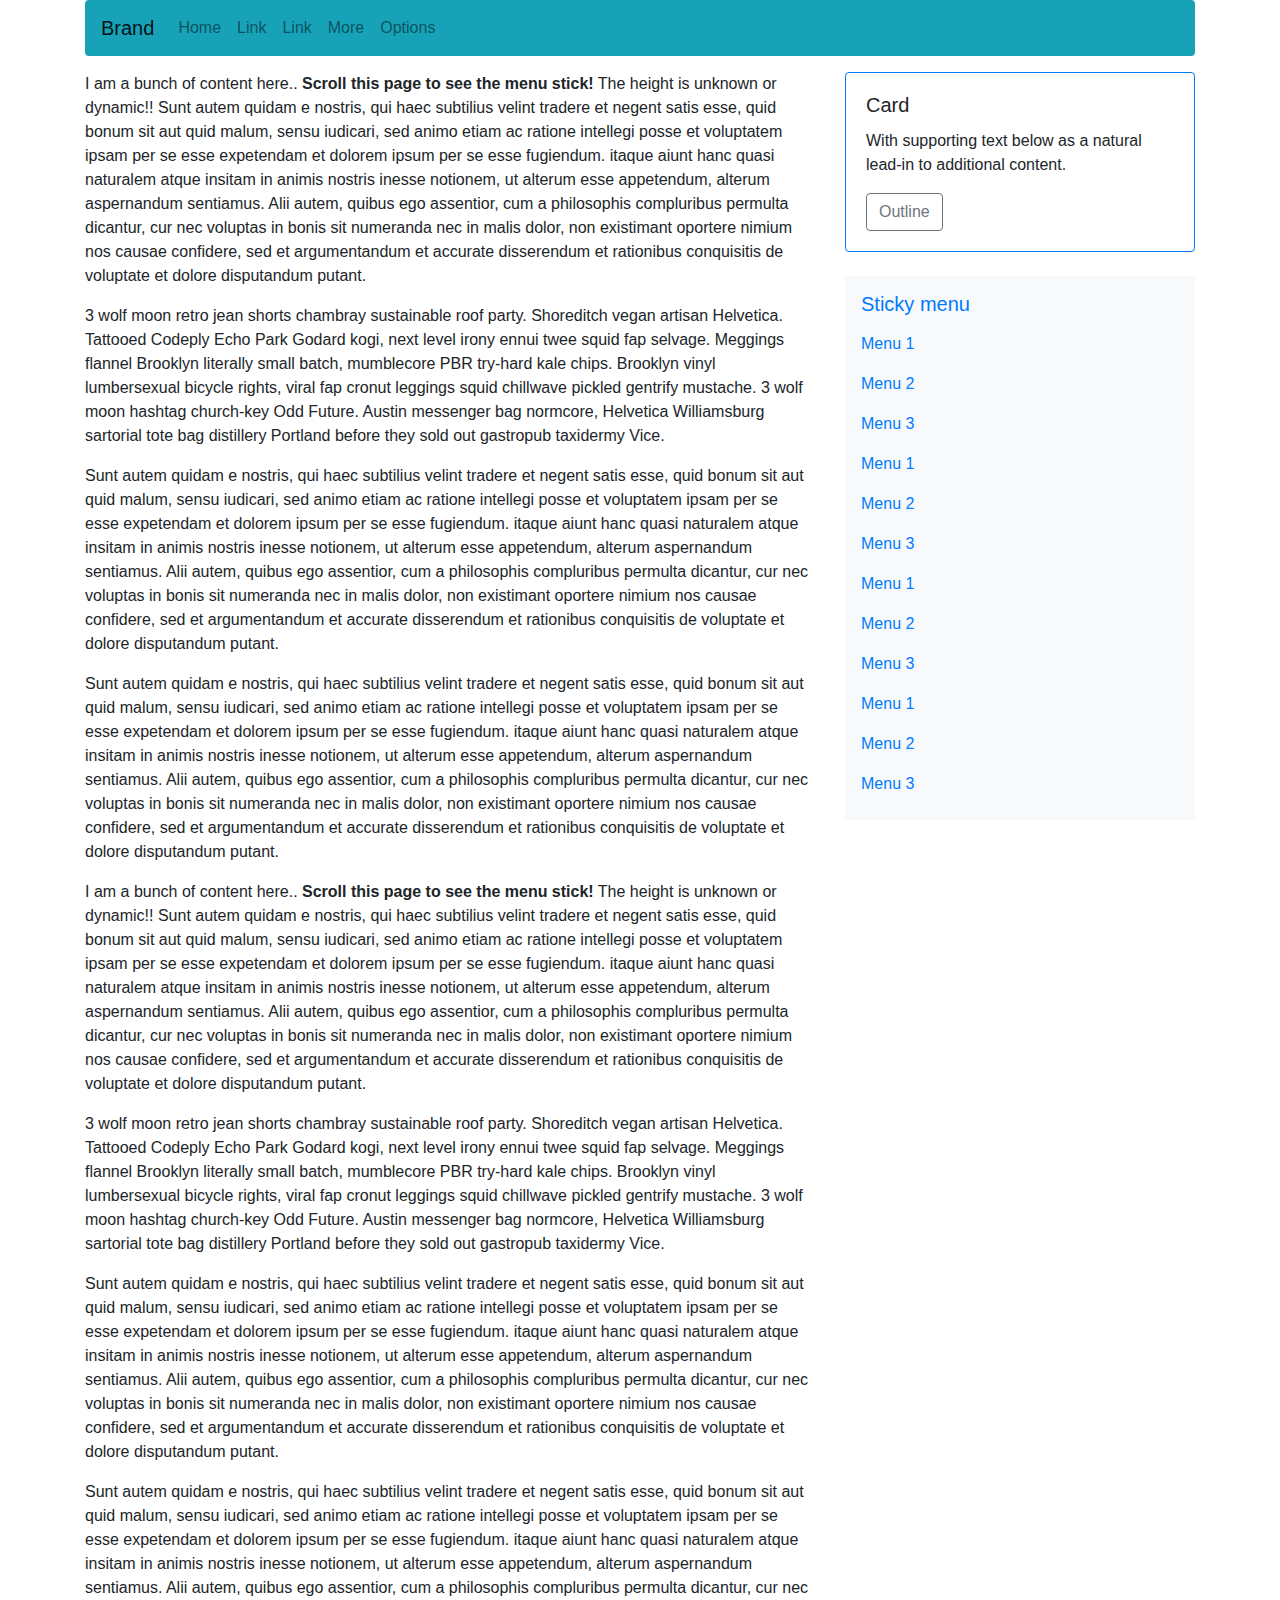
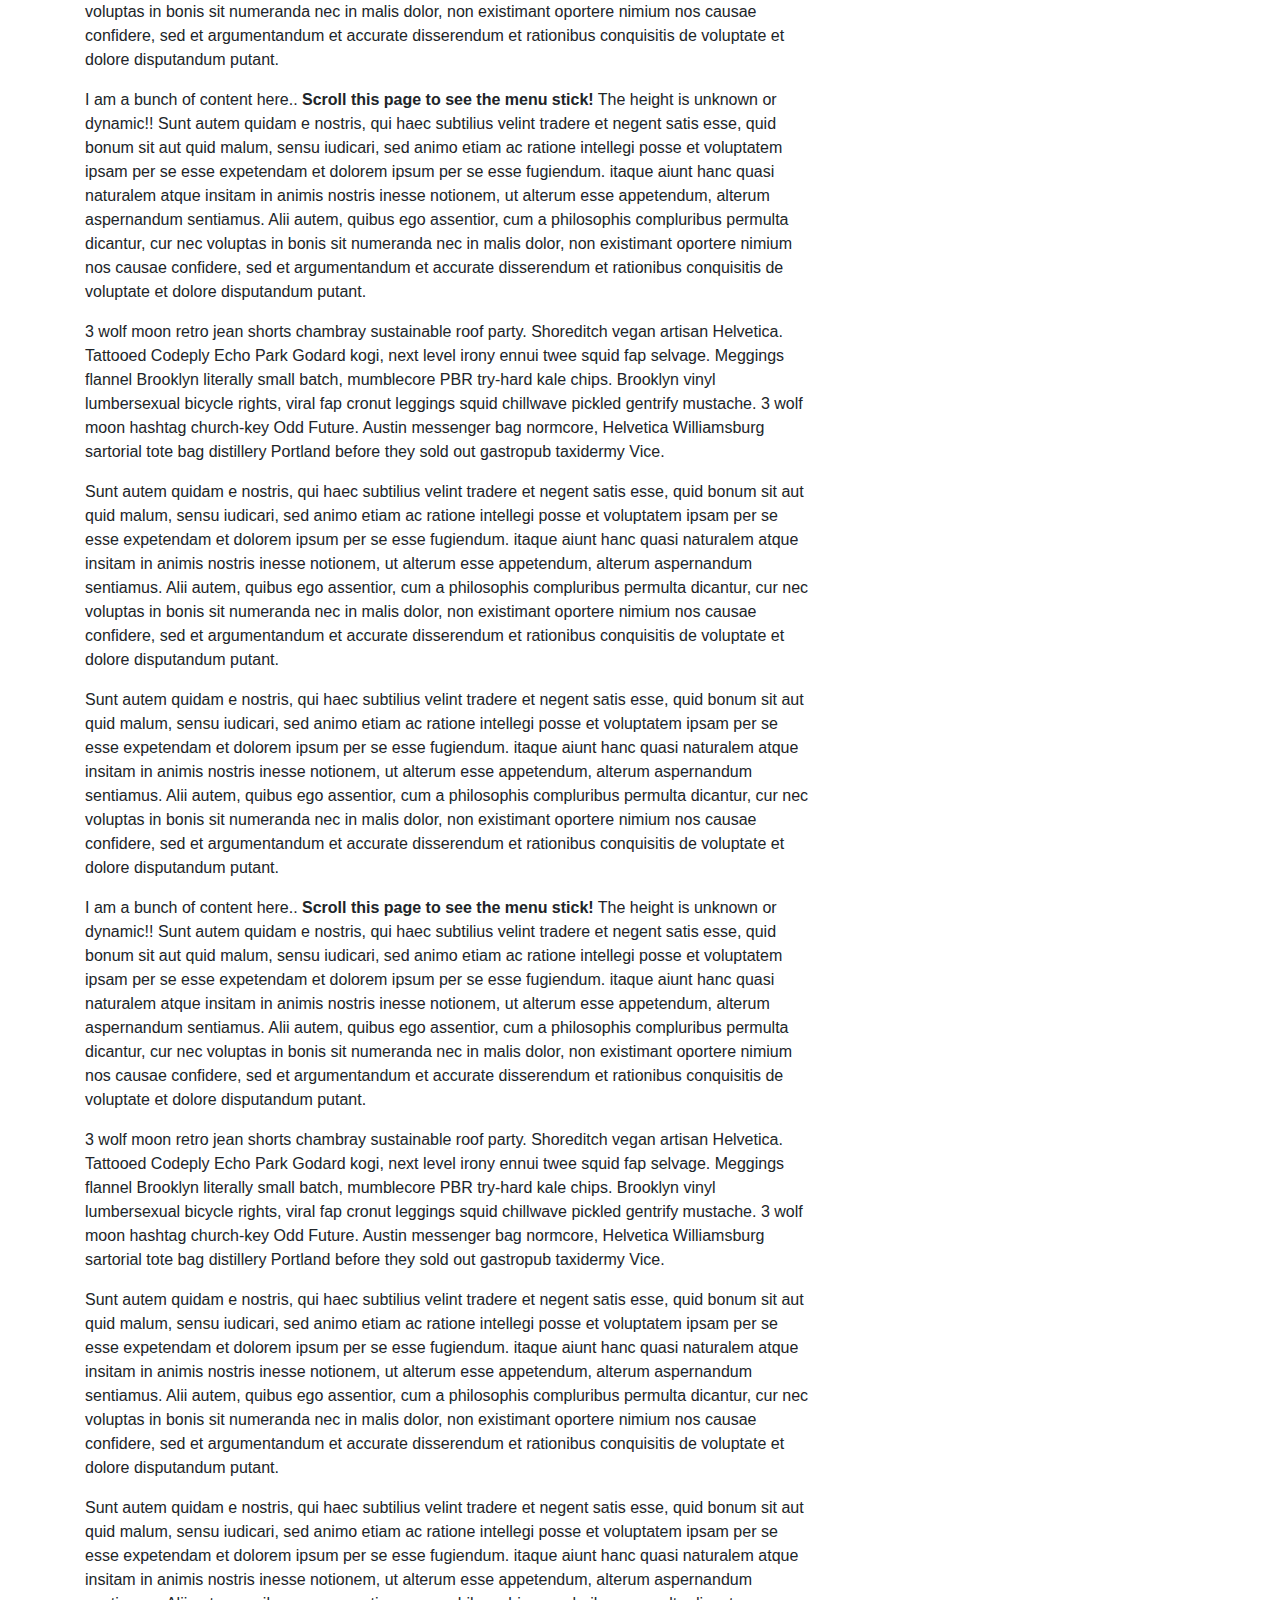
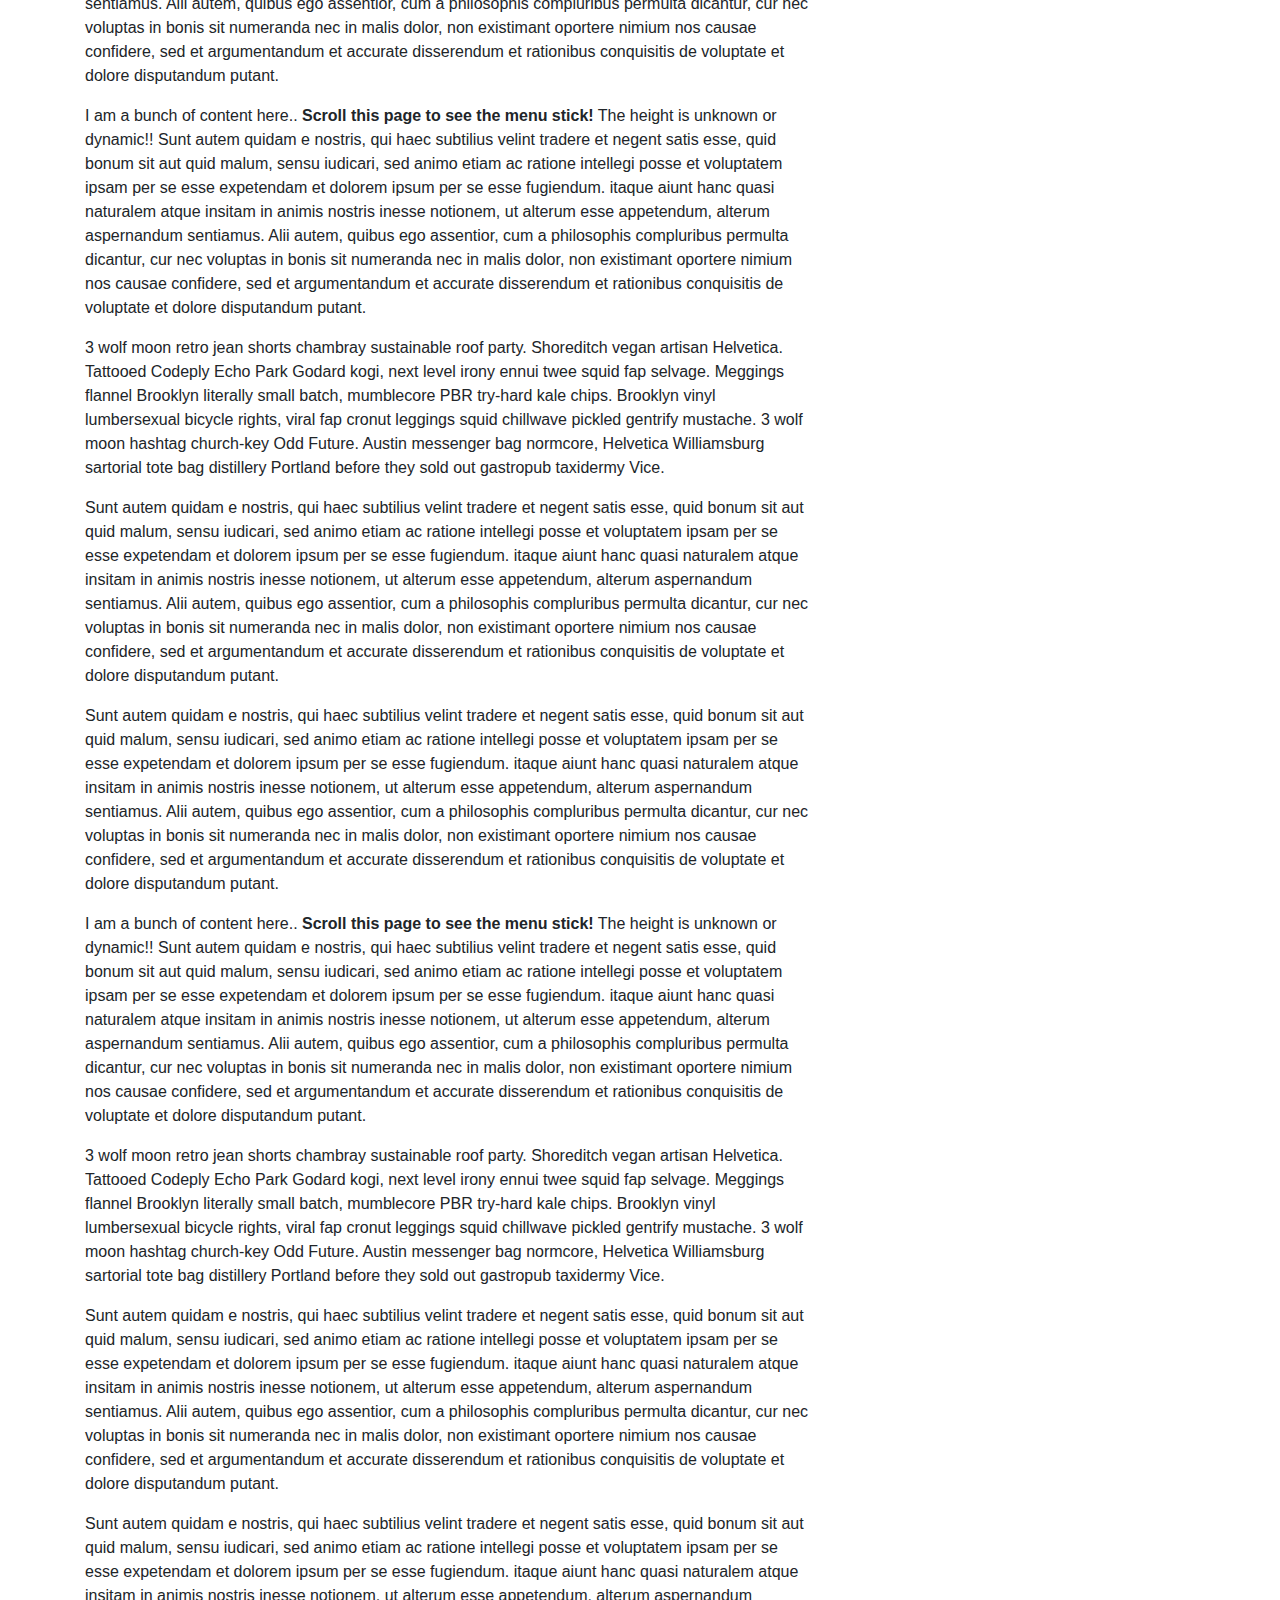
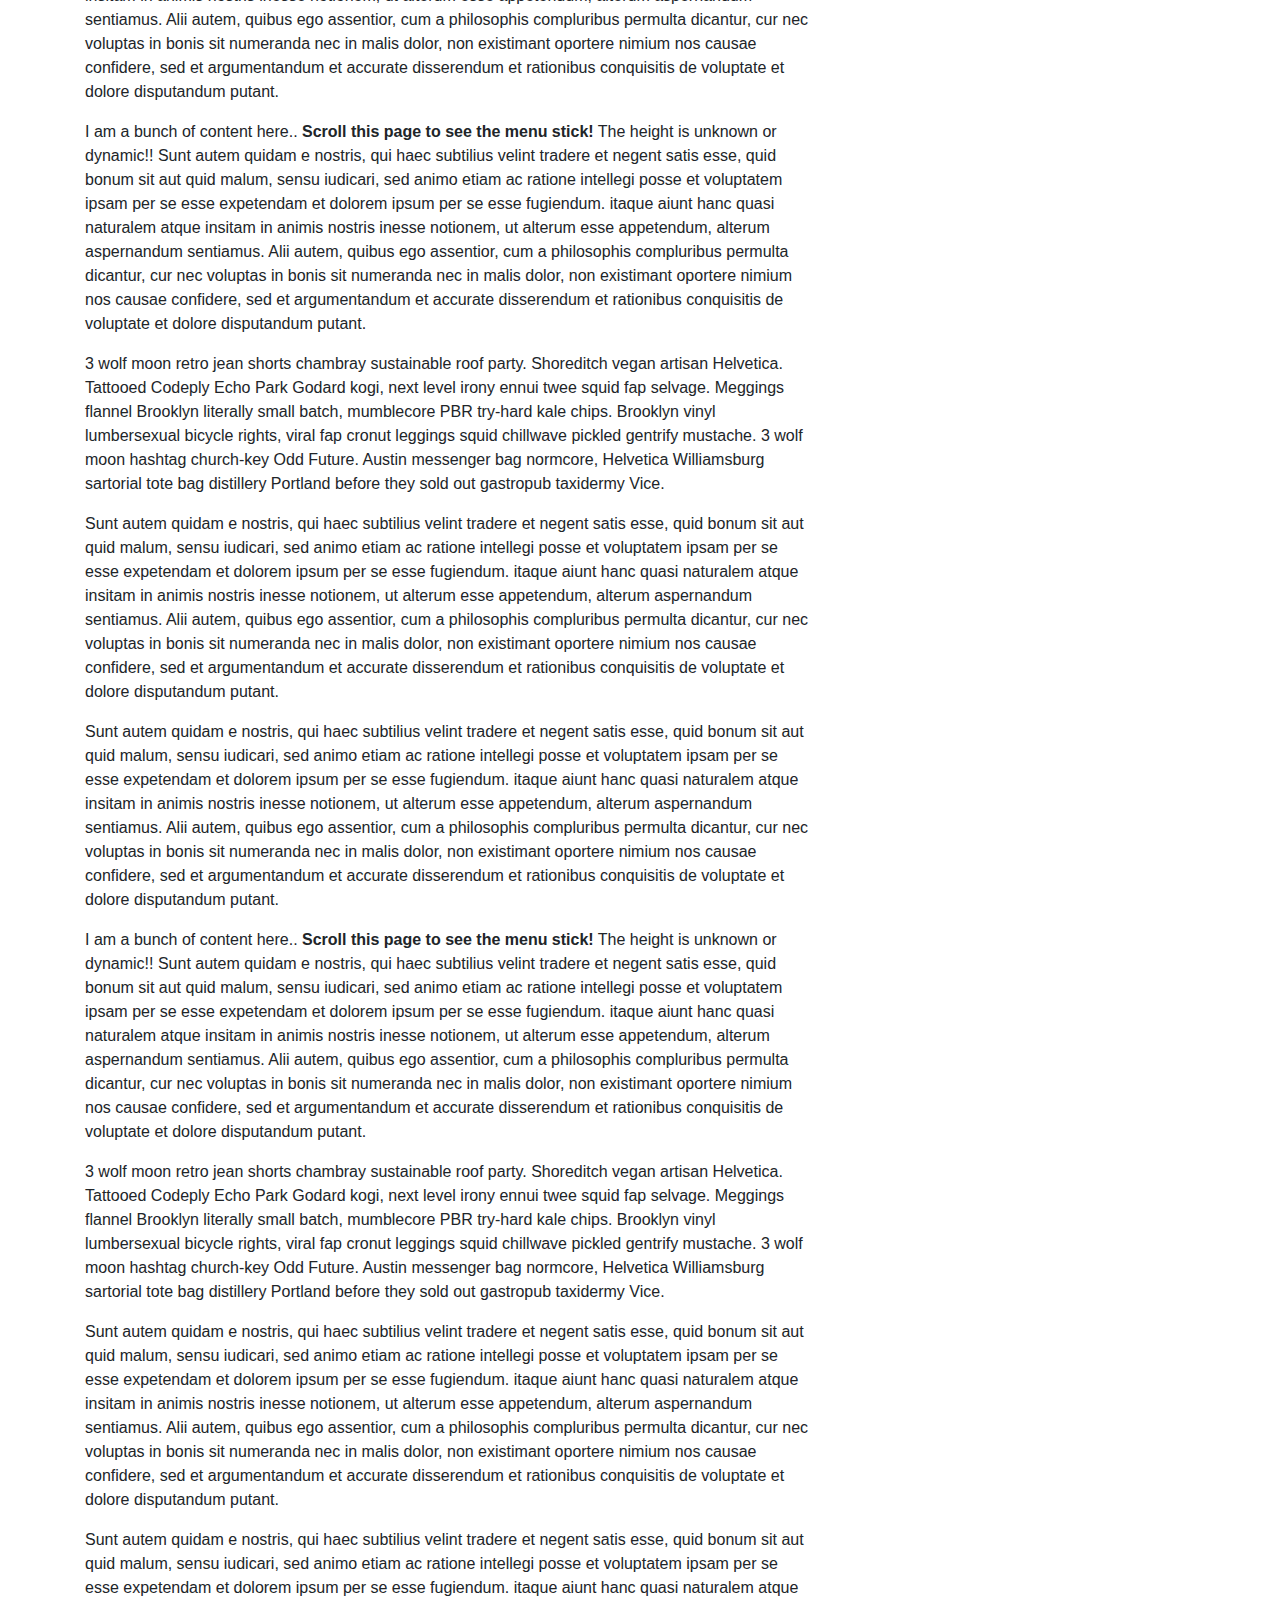
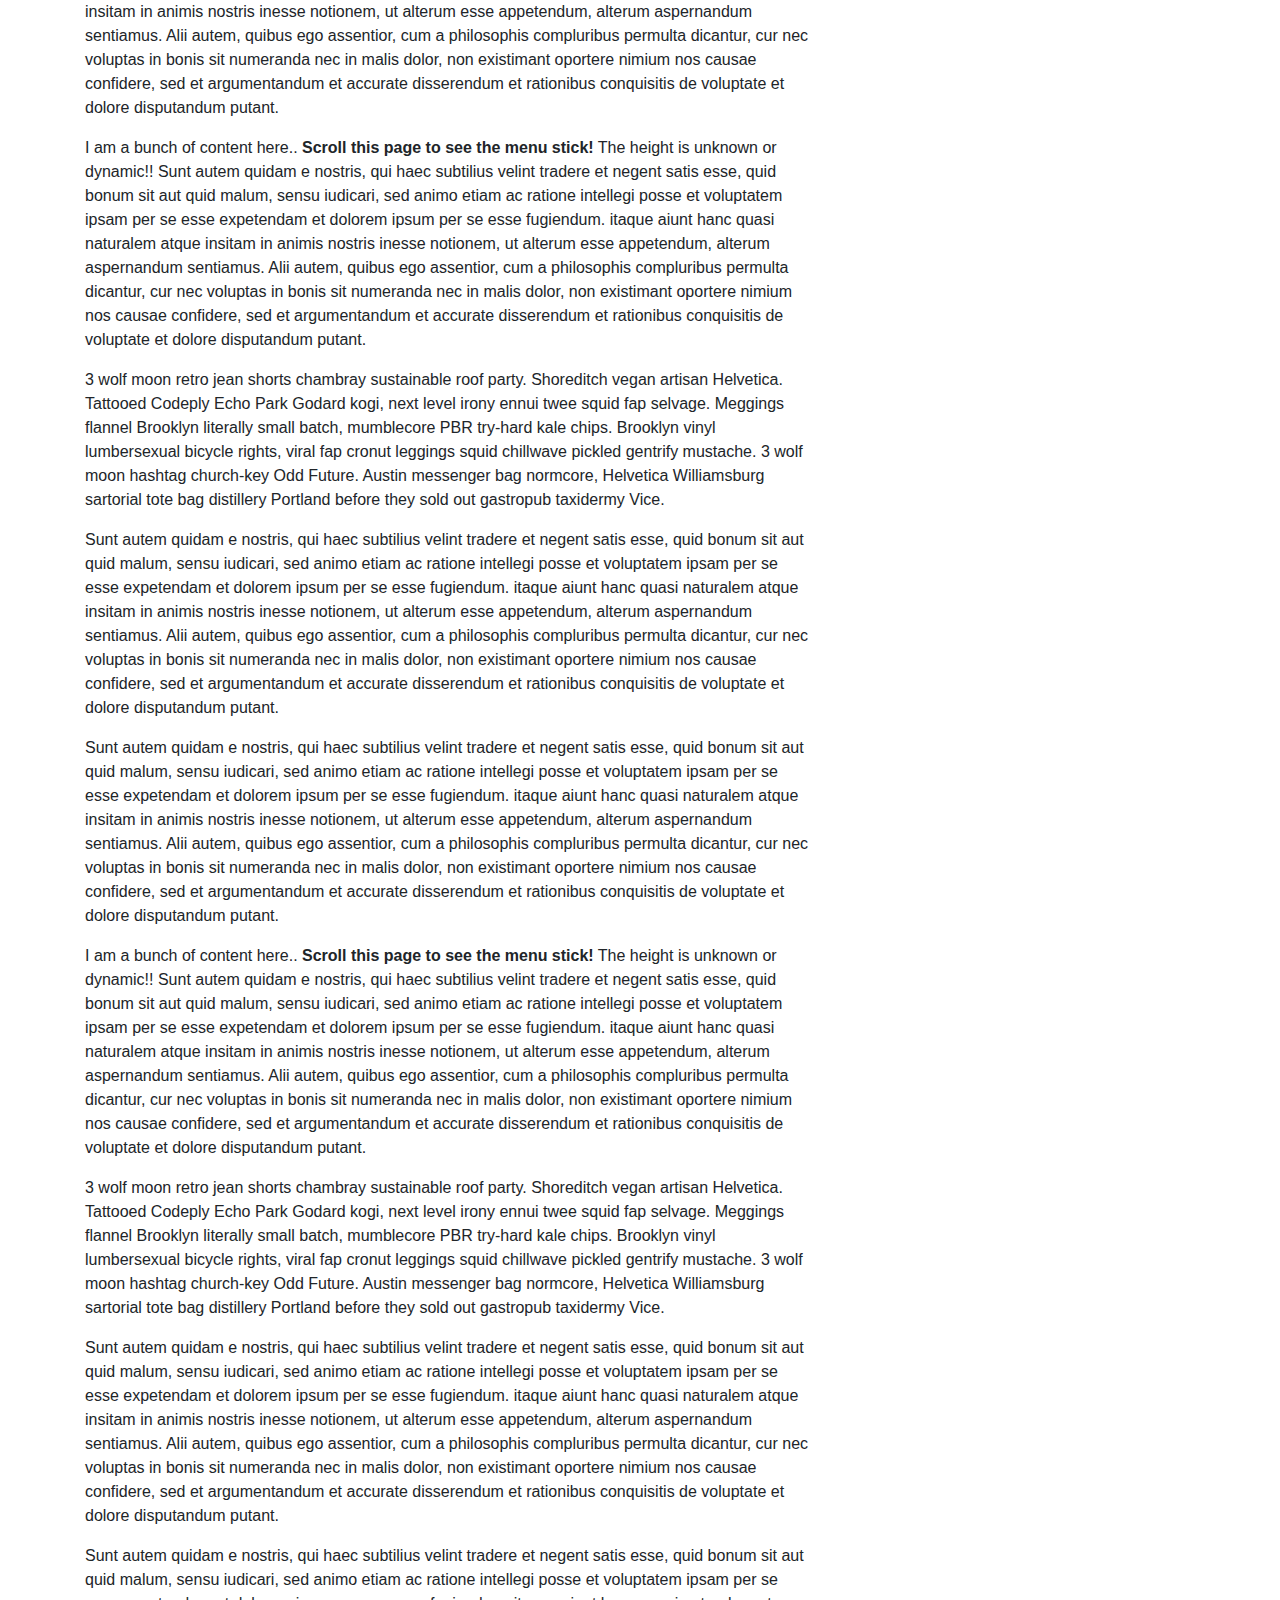
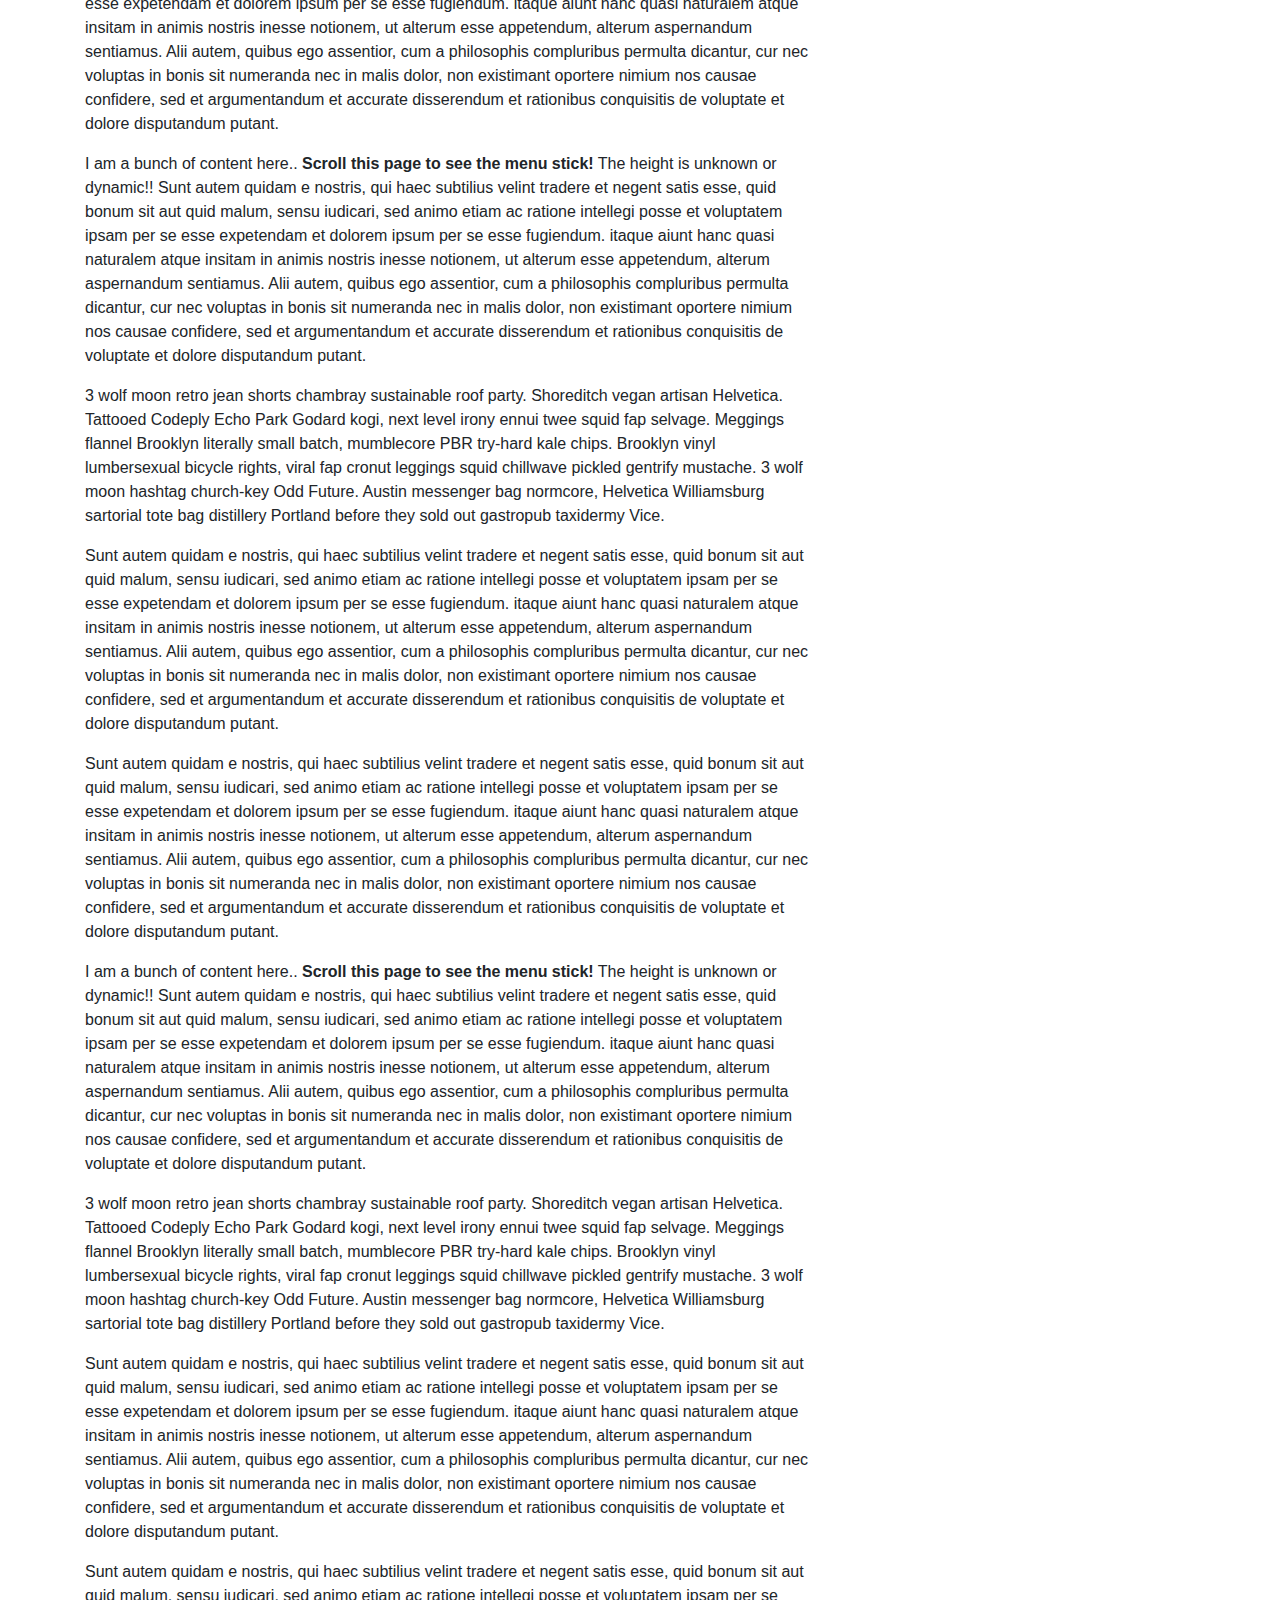
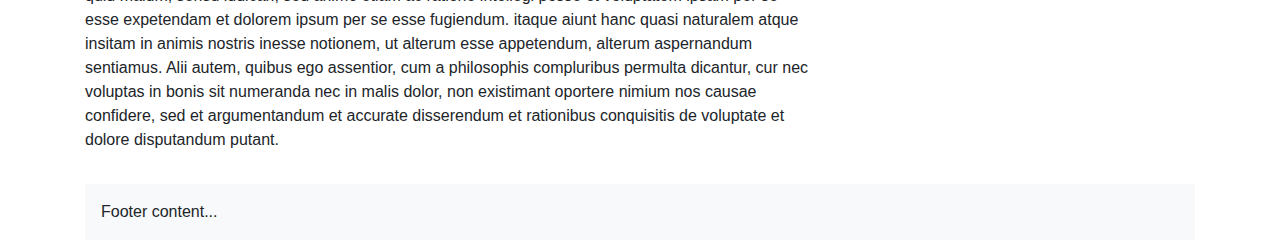
<file: samples/bootstrap-demo-01/index.html>
<!DOCTYPE HTML>
<html lang="en" class="sidebar-visible no-js">
    <head>
        <meta charset="utf-8">
        <title>Layout sample page</title>
        <link rel="stylesheet" href="https://maxcdn.bootstrapcdn.com/bootstrap/4.0.0/css/bootstrap.min.css" integrity="sha384-Gn5384xqQ1aoWXA+058RXPxPg6fy4IWvTNh0E263XmFcJlSAwiGgFAW/dAiS6JXm" crossorigin="anonymous">
    </head>
    <body>
        <div class="container">
            <!-- bootstrap nav -->
            <nav class="navbar navbar-light bg-info rounded navbar-expand">
                <a class="navbar-brand" href="#">Brand</a>
                <ul class="navbar-nav">
                    <li class="nav-item"><a href="#" class="nav-link">Home</a></li>
                    <li class="nav-item"><a href="#" class="nav-link">Link</a></li>
                    <li class="nav-item"><a href="#" class="nav-link">Link</a></li>
                    <li class="nav-item"><a href="#" class="nav-link">More</a></li>
                    <li class="nav-item"><a href="#" class="nav-link">Options</a></li>
                </ul>
            </nav>
            <!-- /bootstrap nav -->
            <div class="row py-3">
                <div class="col-7 col-sm-8 content">
                    <p>I am a bunch of content here.. <b>Scroll this page to see the menu stick!</b> The height is unknown or dynamic!! Sunt autem quidam e nostris, qui haec subtilius velint tradere et negent satis esse, quid bonum sit aut quid malum, sensu iudicari,
                    sed animo etiam ac ratione intellegi posse et voluptatem ipsam per se esse expetendam et dolorem ipsum per se esse fugiendum. itaque aiunt hanc quasi naturalem atque insitam in animis nostris inesse notionem, ut alterum esse appetendum,
                    alterum aspernandum sentiamus. Alii autem, quibus ego assentior, cum a philosophis compluribus permulta dicantur, cur nec voluptas in bonis sit numeranda nec in malis dolor, non existimant oportere nimium nos causae confidere, sed et argumentandum
                    et accurate disserendum et rationibus conquisitis de voluptate et dolore disputandum putant.</p>
                    <p>3 wolf moon retro jean shorts chambray sustainable roof party. Shoreditch vegan artisan Helvetica. Tattooed Codeply Echo Park Godard kogi, next level irony ennui twee squid fap selvage. Meggings flannel Brooklyn literally small batch, mumblecore
                    PBR try-hard kale chips. Brooklyn vinyl lumbersexual bicycle rights, viral fap cronut leggings squid chillwave pickled gentrify mustache. 3 wolf moon hashtag church-key Odd Future. Austin messenger bag normcore, Helvetica Williamsburg
                    sartorial tote bag distillery Portland before they sold out gastropub taxidermy Vice.</p>
                    <p>Sunt autem quidam e nostris, qui haec subtilius velint tradere et negent satis esse, quid bonum sit aut quid malum, sensu iudicari, sed animo etiam ac ratione intellegi posse et voluptatem ipsam per se esse expetendam et dolorem ipsum per
                    se esse fugiendum. itaque aiunt hanc quasi naturalem atque insitam in animis nostris inesse notionem, ut alterum esse appetendum, alterum aspernandum sentiamus. Alii autem, quibus ego assentior, cum a philosophis compluribus permulta dicantur,
                    cur nec voluptas in bonis sit numeranda nec in malis dolor, non existimant oportere nimium nos causae confidere, sed et argumentandum et accurate disserendum et rationibus conquisitis de voluptate et dolore disputandum putant.</p>
                    <p>Sunt autem quidam e nostris, qui haec subtilius velint tradere et negent satis esse, quid bonum sit aut quid malum, sensu iudicari, sed animo etiam ac ratione intellegi posse et voluptatem ipsam per se esse expetendam et dolorem ipsum per
                    se esse fugiendum. itaque aiunt hanc quasi naturalem atque insitam in animis nostris inesse notionem, ut alterum esse appetendum, alterum aspernandum sentiamus. Alii autem, quibus ego assentior, cum a philosophis compluribus permulta dicantur,
                    cur nec voluptas in bonis sit numeranda nec in malis dolor, non existimant oportere nimium nos causae confidere, sed et argumentandum et accurate disserendum et rationibus conquisitis de voluptate et dolore disputandum putant.</p>
                    <p>I am a bunch of content here.. <b>Scroll this page to see the menu stick!</b> The height is unknown or dynamic!! Sunt autem quidam e nostris, qui haec subtilius velint tradere et negent satis esse, quid bonum sit aut quid malum, sensu iudicari,
                    sed animo etiam ac ratione intellegi posse et voluptatem ipsam per se esse expetendam et dolorem ipsum per se esse fugiendum. itaque aiunt hanc quasi naturalem atque insitam in animis nostris inesse notionem, ut alterum esse appetendum,
                    alterum aspernandum sentiamus. Alii autem, quibus ego assentior, cum a philosophis compluribus permulta dicantur, cur nec voluptas in bonis sit numeranda nec in malis dolor, non existimant oportere nimium nos causae confidere, sed et argumentandum
                    et accurate disserendum et rationibus conquisitis de voluptate et dolore disputandum putant.</p>
                    <p>3 wolf moon retro jean shorts chambray sustainable roof party. Shoreditch vegan artisan Helvetica. Tattooed Codeply Echo Park Godard kogi, next level irony ennui twee squid fap selvage. Meggings flannel Brooklyn literally small batch, mumblecore
                    PBR try-hard kale chips. Brooklyn vinyl lumbersexual bicycle rights, viral fap cronut leggings squid chillwave pickled gentrify mustache. 3 wolf moon hashtag church-key Odd Future. Austin messenger bag normcore, Helvetica Williamsburg
                    sartorial tote bag distillery Portland before they sold out gastropub taxidermy Vice.</p>
                    <p>Sunt autem quidam e nostris, qui haec subtilius velint tradere et negent satis esse, quid bonum sit aut quid malum, sensu iudicari, sed animo etiam ac ratione intellegi posse et voluptatem ipsam per se esse expetendam et dolorem ipsum per
                    se esse fugiendum. itaque aiunt hanc quasi naturalem atque insitam in animis nostris inesse notionem, ut alterum esse appetendum, alterum aspernandum sentiamus. Alii autem, quibus ego assentior, cum a philosophis compluribus permulta dicantur,
                    cur nec voluptas in bonis sit numeranda nec in malis dolor, non existimant oportere nimium nos causae confidere, sed et argumentandum et accurate disserendum et rationibus conquisitis de voluptate et dolore disputandum putant.</p>
                    <p>Sunt autem quidam e nostris, qui haec subtilius velint tradere et negent satis esse, quid bonum sit aut quid malum, sensu iudicari, sed animo etiam ac ratione intellegi posse et voluptatem ipsam per se esse expetendam et dolorem ipsum per
                    se esse fugiendum. itaque aiunt hanc quasi naturalem atque insitam in animis nostris inesse notionem, ut alterum esse appetendum, alterum aspernandum sentiamus. Alii autem, quibus ego assentior, cum a philosophis compluribus permulta dicantur,
                    cur nec voluptas in bonis sit numeranda nec in malis dolor, non existimant oportere nimium nos causae confidere, sed et argumentandum et accurate disserendum et rationibus conquisitis de voluptate et dolore disputandum putant.</p>
                    <p>I am a bunch of content here.. <b>Scroll this page to see the menu stick!</b> The height is unknown or dynamic!! Sunt autem quidam e nostris, qui haec subtilius velint tradere et negent satis esse, quid bonum sit aut quid malum, sensu iudicari,
                    sed animo etiam ac ratione intellegi posse et voluptatem ipsam per se esse expetendam et dolorem ipsum per se esse fugiendum. itaque aiunt hanc quasi naturalem atque insitam in animis nostris inesse notionem, ut alterum esse appetendum,
                    alterum aspernandum sentiamus. Alii autem, quibus ego assentior, cum a philosophis compluribus permulta dicantur, cur nec voluptas in bonis sit numeranda nec in malis dolor, non existimant oportere nimium nos causae confidere, sed et argumentandum
                    et accurate disserendum et rationibus conquisitis de voluptate et dolore disputandum putant.</p>
                    <p>3 wolf moon retro jean shorts chambray sustainable roof party. Shoreditch vegan artisan Helvetica. Tattooed Codeply Echo Park Godard kogi, next level irony ennui twee squid fap selvage. Meggings flannel Brooklyn literally small batch, mumblecore
                    PBR try-hard kale chips. Brooklyn vinyl lumbersexual bicycle rights, viral fap cronut leggings squid chillwave pickled gentrify mustache. 3 wolf moon hashtag church-key Odd Future. Austin messenger bag normcore, Helvetica Williamsburg
                    sartorial tote bag distillery Portland before they sold out gastropub taxidermy Vice.</p>
                    <p>Sunt autem quidam e nostris, qui haec subtilius velint tradere et negent satis esse, quid bonum sit aut quid malum, sensu iudicari, sed animo etiam ac ratione intellegi posse et voluptatem ipsam per se esse expetendam et dolorem ipsum per
                    se esse fugiendum. itaque aiunt hanc quasi naturalem atque insitam in animis nostris inesse notionem, ut alterum esse appetendum, alterum aspernandum sentiamus. Alii autem, quibus ego assentior, cum a philosophis compluribus permulta dicantur,
                    cur nec voluptas in bonis sit numeranda nec in malis dolor, non existimant oportere nimium nos causae confidere, sed et argumentandum et accurate disserendum et rationibus conquisitis de voluptate et dolore disputandum putant.</p>
                    <p>Sunt autem quidam e nostris, qui haec subtilius velint tradere et negent satis esse, quid bonum sit aut quid malum, sensu iudicari, sed animo etiam ac ratione intellegi posse et voluptatem ipsam per se esse expetendam et dolorem ipsum per
                    se esse fugiendum. itaque aiunt hanc quasi naturalem atque insitam in animis nostris inesse notionem, ut alterum esse appetendum, alterum aspernandum sentiamus. Alii autem, quibus ego assentior, cum a philosophis compluribus permulta dicantur,
                    cur nec voluptas in bonis sit numeranda nec in malis dolor, non existimant oportere nimium nos causae confidere, sed et argumentandum et accurate disserendum et rationibus conquisitis de voluptate et dolore disputandum putant.</p>
                    <p>I am a bunch of content here.. <b>Scroll this page to see the menu stick!</b> The height is unknown or dynamic!! Sunt autem quidam e nostris, qui haec subtilius velint tradere et negent satis esse, quid bonum sit aut quid malum, sensu iudicari,
                    sed animo etiam ac ratione intellegi posse et voluptatem ipsam per se esse expetendam et dolorem ipsum per se esse fugiendum. itaque aiunt hanc quasi naturalem atque insitam in animis nostris inesse notionem, ut alterum esse appetendum,
                    alterum aspernandum sentiamus. Alii autem, quibus ego assentior, cum a philosophis compluribus permulta dicantur, cur nec voluptas in bonis sit numeranda nec in malis dolor, non existimant oportere nimium nos causae confidere, sed et argumentandum
                    et accurate disserendum et rationibus conquisitis de voluptate et dolore disputandum putant.</p>
                    <p>3 wolf moon retro jean shorts chambray sustainable roof party. Shoreditch vegan artisan Helvetica. Tattooed Codeply Echo Park Godard kogi, next level irony ennui twee squid fap selvage. Meggings flannel Brooklyn literally small batch, mumblecore
                    PBR try-hard kale chips. Brooklyn vinyl lumbersexual bicycle rights, viral fap cronut leggings squid chillwave pickled gentrify mustache. 3 wolf moon hashtag church-key Odd Future. Austin messenger bag normcore, Helvetica Williamsburg
                    sartorial tote bag distillery Portland before they sold out gastropub taxidermy Vice.</p>
                    <p>Sunt autem quidam e nostris, qui haec subtilius velint tradere et negent satis esse, quid bonum sit aut quid malum, sensu iudicari, sed animo etiam ac ratione intellegi posse et voluptatem ipsam per se esse expetendam et dolorem ipsum per
                    se esse fugiendum. itaque aiunt hanc quasi naturalem atque insitam in animis nostris inesse notionem, ut alterum esse appetendum, alterum aspernandum sentiamus. Alii autem, quibus ego assentior, cum a philosophis compluribus permulta dicantur,
                    cur nec voluptas in bonis sit numeranda nec in malis dolor, non existimant oportere nimium nos causae confidere, sed et argumentandum et accurate disserendum et rationibus conquisitis de voluptate et dolore disputandum putant.</p>
                    <p>Sunt autem quidam e nostris, qui haec subtilius velint tradere et negent satis esse, quid bonum sit aut quid malum, sensu iudicari, sed animo etiam ac ratione intellegi posse et voluptatem ipsam per se esse expetendam et dolorem ipsum per
                    se esse fugiendum. itaque aiunt hanc quasi naturalem atque insitam in animis nostris inesse notionem, ut alterum esse appetendum, alterum aspernandum sentiamus. Alii autem, quibus ego assentior, cum a philosophis compluribus permulta dicantur,
                    cur nec voluptas in bonis sit numeranda nec in malis dolor, non existimant oportere nimium nos causae confidere, sed et argumentandum et accurate disserendum et rationibus conquisitis de voluptate et dolore disputandum putant.</p>
                    <p>I am a bunch of content here.. <b>Scroll this page to see the menu stick!</b> The height is unknown or dynamic!! Sunt autem quidam e nostris, qui haec subtilius velint tradere et negent satis esse, quid bonum sit aut quid malum, sensu iudicari,
                    sed animo etiam ac ratione intellegi posse et voluptatem ipsam per se esse expetendam et dolorem ipsum per se esse fugiendum. itaque aiunt hanc quasi naturalem atque insitam in animis nostris inesse notionem, ut alterum esse appetendum,
                    alterum aspernandum sentiamus. Alii autem, quibus ego assentior, cum a philosophis compluribus permulta dicantur, cur nec voluptas in bonis sit numeranda nec in malis dolor, non existimant oportere nimium nos causae confidere, sed et argumentandum
                    et accurate disserendum et rationibus conquisitis de voluptate et dolore disputandum putant.</p>
                    <p>3 wolf moon retro jean shorts chambray sustainable roof party. Shoreditch vegan artisan Helvetica. Tattooed Codeply Echo Park Godard kogi, next level irony ennui twee squid fap selvage. Meggings flannel Brooklyn literally small batch, mumblecore
                    PBR try-hard kale chips. Brooklyn vinyl lumbersexual bicycle rights, viral fap cronut leggings squid chillwave pickled gentrify mustache. 3 wolf moon hashtag church-key Odd Future. Austin messenger bag normcore, Helvetica Williamsburg
                    sartorial tote bag distillery Portland before they sold out gastropub taxidermy Vice.</p>
                    <p>Sunt autem quidam e nostris, qui haec subtilius velint tradere et negent satis esse, quid bonum sit aut quid malum, sensu iudicari, sed animo etiam ac ratione intellegi posse et voluptatem ipsam per se esse expetendam et dolorem ipsum per
                    se esse fugiendum. itaque aiunt hanc quasi naturalem atque insitam in animis nostris inesse notionem, ut alterum esse appetendum, alterum aspernandum sentiamus. Alii autem, quibus ego assentior, cum a philosophis compluribus permulta dicantur,
                    cur nec voluptas in bonis sit numeranda nec in malis dolor, non existimant oportere nimium nos causae confidere, sed et argumentandum et accurate disserendum et rationibus conquisitis de voluptate et dolore disputandum putant.</p>
                    <p>Sunt autem quidam e nostris, qui haec subtilius velint tradere et negent satis esse, quid bonum sit aut quid malum, sensu iudicari, sed animo etiam ac ratione intellegi posse et voluptatem ipsam per se esse expetendam et dolorem ipsum per
                    se esse fugiendum. itaque aiunt hanc quasi naturalem atque insitam in animis nostris inesse notionem, ut alterum esse appetendum, alterum aspernandum sentiamus. Alii autem, quibus ego assentior, cum a philosophis compluribus permulta dicantur,
                    cur nec voluptas in bonis sit numeranda nec in malis dolor, non existimant oportere nimium nos causae confidere, sed et argumentandum et accurate disserendum et rationibus conquisitis de voluptate et dolore disputandum putant.</p>
                    <p>I am a bunch of content here.. <b>Scroll this page to see the menu stick!</b> The height is unknown or dynamic!! Sunt autem quidam e nostris, qui haec subtilius velint tradere et negent satis esse, quid bonum sit aut quid malum, sensu iudicari,
                    sed animo etiam ac ratione intellegi posse et voluptatem ipsam per se esse expetendam et dolorem ipsum per se esse fugiendum. itaque aiunt hanc quasi naturalem atque insitam in animis nostris inesse notionem, ut alterum esse appetendum,
                    alterum aspernandum sentiamus. Alii autem, quibus ego assentior, cum a philosophis compluribus permulta dicantur, cur nec voluptas in bonis sit numeranda nec in malis dolor, non existimant oportere nimium nos causae confidere, sed et argumentandum
                    et accurate disserendum et rationibus conquisitis de voluptate et dolore disputandum putant.</p>
                    <p>3 wolf moon retro jean shorts chambray sustainable roof party. Shoreditch vegan artisan Helvetica. Tattooed Codeply Echo Park Godard kogi, next level irony ennui twee squid fap selvage. Meggings flannel Brooklyn literally small batch, mumblecore
                    PBR try-hard kale chips. Brooklyn vinyl lumbersexual bicycle rights, viral fap cronut leggings squid chillwave pickled gentrify mustache. 3 wolf moon hashtag church-key Odd Future. Austin messenger bag normcore, Helvetica Williamsburg
                    sartorial tote bag distillery Portland before they sold out gastropub taxidermy Vice.</p>
                    <p>Sunt autem quidam e nostris, qui haec subtilius velint tradere et negent satis esse, quid bonum sit aut quid malum, sensu iudicari, sed animo etiam ac ratione intellegi posse et voluptatem ipsam per se esse expetendam et dolorem ipsum per
                    se esse fugiendum. itaque aiunt hanc quasi naturalem atque insitam in animis nostris inesse notionem, ut alterum esse appetendum, alterum aspernandum sentiamus. Alii autem, quibus ego assentior, cum a philosophis compluribus permulta dicantur,
                    cur nec voluptas in bonis sit numeranda nec in malis dolor, non existimant oportere nimium nos causae confidere, sed et argumentandum et accurate disserendum et rationibus conquisitis de voluptate et dolore disputandum putant.</p>
                    <p>Sunt autem quidam e nostris, qui haec subtilius velint tradere et negent satis esse, quid bonum sit aut quid malum, sensu iudicari, sed animo etiam ac ratione intellegi posse et voluptatem ipsam per se esse expetendam et dolorem ipsum per
                    se esse fugiendum. itaque aiunt hanc quasi naturalem atque insitam in animis nostris inesse notionem, ut alterum esse appetendum, alterum aspernandum sentiamus. Alii autem, quibus ego assentior, cum a philosophis compluribus permulta dicantur,
                    cur nec voluptas in bonis sit numeranda nec in malis dolor, non existimant oportere nimium nos causae confidere, sed et argumentandum et accurate disserendum et rationibus conquisitis de voluptate et dolore disputandum putant.</p>
                    <p>I am a bunch of content here.. <b>Scroll this page to see the menu stick!</b> The height is unknown or dynamic!! Sunt autem quidam e nostris, qui haec subtilius velint tradere et negent satis esse, quid bonum sit aut quid malum, sensu iudicari,
                    sed animo etiam ac ratione intellegi posse et voluptatem ipsam per se esse expetendam et dolorem ipsum per se esse fugiendum. itaque aiunt hanc quasi naturalem atque insitam in animis nostris inesse notionem, ut alterum esse appetendum,
                    alterum aspernandum sentiamus. Alii autem, quibus ego assentior, cum a philosophis compluribus permulta dicantur, cur nec voluptas in bonis sit numeranda nec in malis dolor, non existimant oportere nimium nos causae confidere, sed et argumentandum
                    et accurate disserendum et rationibus conquisitis de voluptate et dolore disputandum putant.</p>
                    <p>3 wolf moon retro jean shorts chambray sustainable roof party. Shoreditch vegan artisan Helvetica. Tattooed Codeply Echo Park Godard kogi, next level irony ennui twee squid fap selvage. Meggings flannel Brooklyn literally small batch, mumblecore
                    PBR try-hard kale chips. Brooklyn vinyl lumbersexual bicycle rights, viral fap cronut leggings squid chillwave pickled gentrify mustache. 3 wolf moon hashtag church-key Odd Future. Austin messenger bag normcore, Helvetica Williamsburg
                    sartorial tote bag distillery Portland before they sold out gastropub taxidermy Vice.</p>
                    <p>Sunt autem quidam e nostris, qui haec subtilius velint tradere et negent satis esse, quid bonum sit aut quid malum, sensu iudicari, sed animo etiam ac ratione intellegi posse et voluptatem ipsam per se esse expetendam et dolorem ipsum per
                    se esse fugiendum. itaque aiunt hanc quasi naturalem atque insitam in animis nostris inesse notionem, ut alterum esse appetendum, alterum aspernandum sentiamus. Alii autem, quibus ego assentior, cum a philosophis compluribus permulta dicantur,
                    cur nec voluptas in bonis sit numeranda nec in malis dolor, non existimant oportere nimium nos causae confidere, sed et argumentandum et accurate disserendum et rationibus conquisitis de voluptate et dolore disputandum putant.</p>
                    <p>Sunt autem quidam e nostris, qui haec subtilius velint tradere et negent satis esse, quid bonum sit aut quid malum, sensu iudicari, sed animo etiam ac ratione intellegi posse et voluptatem ipsam per se esse expetendam et dolorem ipsum per
                    se esse fugiendum. itaque aiunt hanc quasi naturalem atque insitam in animis nostris inesse notionem, ut alterum esse appetendum, alterum aspernandum sentiamus. Alii autem, quibus ego assentior, cum a philosophis compluribus permulta dicantur,
                    cur nec voluptas in bonis sit numeranda nec in malis dolor, non existimant oportere nimium nos causae confidere, sed et argumentandum et accurate disserendum et rationibus conquisitis de voluptate et dolore disputandum putant.</p>
                    <p>I am a bunch of content here.. <b>Scroll this page to see the menu stick!</b> The height is unknown or dynamic!! Sunt autem quidam e nostris, qui haec subtilius velint tradere et negent satis esse, quid bonum sit aut quid malum, sensu iudicari,
                    sed animo etiam ac ratione intellegi posse et voluptatem ipsam per se esse expetendam et dolorem ipsum per se esse fugiendum. itaque aiunt hanc quasi naturalem atque insitam in animis nostris inesse notionem, ut alterum esse appetendum,
                    alterum aspernandum sentiamus. Alii autem, quibus ego assentior, cum a philosophis compluribus permulta dicantur, cur nec voluptas in bonis sit numeranda nec in malis dolor, non existimant oportere nimium nos causae confidere, sed et argumentandum
                    et accurate disserendum et rationibus conquisitis de voluptate et dolore disputandum putant.</p>
                    <p>3 wolf moon retro jean shorts chambray sustainable roof party. Shoreditch vegan artisan Helvetica. Tattooed Codeply Echo Park Godard kogi, next level irony ennui twee squid fap selvage. Meggings flannel Brooklyn literally small batch, mumblecore
                    PBR try-hard kale chips. Brooklyn vinyl lumbersexual bicycle rights, viral fap cronut leggings squid chillwave pickled gentrify mustache. 3 wolf moon hashtag church-key Odd Future. Austin messenger bag normcore, Helvetica Williamsburg
                    sartorial tote bag distillery Portland before they sold out gastropub taxidermy Vice.</p>
                    <p>Sunt autem quidam e nostris, qui haec subtilius velint tradere et negent satis esse, quid bonum sit aut quid malum, sensu iudicari, sed animo etiam ac ratione intellegi posse et voluptatem ipsam per se esse expetendam et dolorem ipsum per
                    se esse fugiendum. itaque aiunt hanc quasi naturalem atque insitam in animis nostris inesse notionem, ut alterum esse appetendum, alterum aspernandum sentiamus. Alii autem, quibus ego assentior, cum a philosophis compluribus permulta dicantur,
                    cur nec voluptas in bonis sit numeranda nec in malis dolor, non existimant oportere nimium nos causae confidere, sed et argumentandum et accurate disserendum et rationibus conquisitis de voluptate et dolore disputandum putant.</p>
                    <p>Sunt autem quidam e nostris, qui haec subtilius velint tradere et negent satis esse, quid bonum sit aut quid malum, sensu iudicari, sed animo etiam ac ratione intellegi posse et voluptatem ipsam per se esse expetendam et dolorem ipsum per
                    se esse fugiendum. itaque aiunt hanc quasi naturalem atque insitam in animis nostris inesse notionem, ut alterum esse appetendum, alterum aspernandum sentiamus. Alii autem, quibus ego assentior, cum a philosophis compluribus permulta dicantur,
                    cur nec voluptas in bonis sit numeranda nec in malis dolor, non existimant oportere nimium nos causae confidere, sed et argumentandum et accurate disserendum et rationibus conquisitis de voluptate et dolore disputandum putant.</p>
                    <p>I am a bunch of content here.. <b>Scroll this page to see the menu stick!</b> The height is unknown or dynamic!! Sunt autem quidam e nostris, qui haec subtilius velint tradere et negent satis esse, quid bonum sit aut quid malum, sensu iudicari,
                    sed animo etiam ac ratione intellegi posse et voluptatem ipsam per se esse expetendam et dolorem ipsum per se esse fugiendum. itaque aiunt hanc quasi naturalem atque insitam in animis nostris inesse notionem, ut alterum esse appetendum,
                    alterum aspernandum sentiamus. Alii autem, quibus ego assentior, cum a philosophis compluribus permulta dicantur, cur nec voluptas in bonis sit numeranda nec in malis dolor, non existimant oportere nimium nos causae confidere, sed et argumentandum
                    et accurate disserendum et rationibus conquisitis de voluptate et dolore disputandum putant.</p>
                    <p>3 wolf moon retro jean shorts chambray sustainable roof party. Shoreditch vegan artisan Helvetica. Tattooed Codeply Echo Park Godard kogi, next level irony ennui twee squid fap selvage. Meggings flannel Brooklyn literally small batch, mumblecore
                    PBR try-hard kale chips. Brooklyn vinyl lumbersexual bicycle rights, viral fap cronut leggings squid chillwave pickled gentrify mustache. 3 wolf moon hashtag church-key Odd Future. Austin messenger bag normcore, Helvetica Williamsburg
                    sartorial tote bag distillery Portland before they sold out gastropub taxidermy Vice.</p>
                    <p>Sunt autem quidam e nostris, qui haec subtilius velint tradere et negent satis esse, quid bonum sit aut quid malum, sensu iudicari, sed animo etiam ac ratione intellegi posse et voluptatem ipsam per se esse expetendam et dolorem ipsum per
                    se esse fugiendum. itaque aiunt hanc quasi naturalem atque insitam in animis nostris inesse notionem, ut alterum esse appetendum, alterum aspernandum sentiamus. Alii autem, quibus ego assentior, cum a philosophis compluribus permulta dicantur,
                    cur nec voluptas in bonis sit numeranda nec in malis dolor, non existimant oportere nimium nos causae confidere, sed et argumentandum et accurate disserendum et rationibus conquisitis de voluptate et dolore disputandum putant.</p>
                    <p>Sunt autem quidam e nostris, qui haec subtilius velint tradere et negent satis esse, quid bonum sit aut quid malum, sensu iudicari, sed animo etiam ac ratione intellegi posse et voluptatem ipsam per se esse expetendam et dolorem ipsum per
                    se esse fugiendum. itaque aiunt hanc quasi naturalem atque insitam in animis nostris inesse notionem, ut alterum esse appetendum, alterum aspernandum sentiamus. Alii autem, quibus ego assentior, cum a philosophis compluribus permulta dicantur,
                    cur nec voluptas in bonis sit numeranda nec in malis dolor, non existimant oportere nimium nos causae confidere, sed et argumentandum et accurate disserendum et rationibus conquisitis de voluptate et dolore disputandum putant.</p>
                    <p>I am a bunch of content here.. <b>Scroll this page to see the menu stick!</b> The height is unknown or dynamic!! Sunt autem quidam e nostris, qui haec subtilius velint tradere et negent satis esse, quid bonum sit aut quid malum, sensu iudicari,
                    sed animo etiam ac ratione intellegi posse et voluptatem ipsam per se esse expetendam et dolorem ipsum per se esse fugiendum. itaque aiunt hanc quasi naturalem atque insitam in animis nostris inesse notionem, ut alterum esse appetendum,
                    alterum aspernandum sentiamus. Alii autem, quibus ego assentior, cum a philosophis compluribus permulta dicantur, cur nec voluptas in bonis sit numeranda nec in malis dolor, non existimant oportere nimium nos causae confidere, sed et argumentandum
                    et accurate disserendum et rationibus conquisitis de voluptate et dolore disputandum putant.</p>
                    <p>3 wolf moon retro jean shorts chambray sustainable roof party. Shoreditch vegan artisan Helvetica. Tattooed Codeply Echo Park Godard kogi, next level irony ennui twee squid fap selvage. Meggings flannel Brooklyn literally small batch, mumblecore
                    PBR try-hard kale chips. Brooklyn vinyl lumbersexual bicycle rights, viral fap cronut leggings squid chillwave pickled gentrify mustache. 3 wolf moon hashtag church-key Odd Future. Austin messenger bag normcore, Helvetica Williamsburg
                    sartorial tote bag distillery Portland before they sold out gastropub taxidermy Vice.</p>
                    <p>Sunt autem quidam e nostris, qui haec subtilius velint tradere et negent satis esse, quid bonum sit aut quid malum, sensu iudicari, sed animo etiam ac ratione intellegi posse et voluptatem ipsam per se esse expetendam et dolorem ipsum per
                    se esse fugiendum. itaque aiunt hanc quasi naturalem atque insitam in animis nostris inesse notionem, ut alterum esse appetendum, alterum aspernandum sentiamus. Alii autem, quibus ego assentior, cum a philosophis compluribus permulta dicantur,
                    cur nec voluptas in bonis sit numeranda nec in malis dolor, non existimant oportere nimium nos causae confidere, sed et argumentandum et accurate disserendum et rationibus conquisitis de voluptate et dolore disputandum putant.</p>
                    <p>Sunt autem quidam e nostris, qui haec subtilius velint tradere et negent satis esse, quid bonum sit aut quid malum, sensu iudicari, sed animo etiam ac ratione intellegi posse et voluptatem ipsam per se esse expetendam et dolorem ipsum per
                    se esse fugiendum. itaque aiunt hanc quasi naturalem atque insitam in animis nostris inesse notionem, ut alterum esse appetendum, alterum aspernandum sentiamus. Alii autem, quibus ego assentior, cum a philosophis compluribus permulta dicantur,
                    cur nec voluptas in bonis sit numeranda nec in malis dolor, non existimant oportere nimium nos causae confidere, sed et argumentandum et accurate disserendum et rationibus conquisitis de voluptate et dolore disputandum putant.</p>
                    <p>I am a bunch of content here.. <b>Scroll this page to see the menu stick!</b> The height is unknown or dynamic!! Sunt autem quidam e nostris, qui haec subtilius velint tradere et negent satis esse, quid bonum sit aut quid malum, sensu iudicari,
                    sed animo etiam ac ratione intellegi posse et voluptatem ipsam per se esse expetendam et dolorem ipsum per se esse fugiendum. itaque aiunt hanc quasi naturalem atque insitam in animis nostris inesse notionem, ut alterum esse appetendum,
                    alterum aspernandum sentiamus. Alii autem, quibus ego assentior, cum a philosophis compluribus permulta dicantur, cur nec voluptas in bonis sit numeranda nec in malis dolor, non existimant oportere nimium nos causae confidere, sed et argumentandum
                    et accurate disserendum et rationibus conquisitis de voluptate et dolore disputandum putant.</p>
                    <p>3 wolf moon retro jean shorts chambray sustainable roof party. Shoreditch vegan artisan Helvetica. Tattooed Codeply Echo Park Godard kogi, next level irony ennui twee squid fap selvage. Meggings flannel Brooklyn literally small batch, mumblecore
                    PBR try-hard kale chips. Brooklyn vinyl lumbersexual bicycle rights, viral fap cronut leggings squid chillwave pickled gentrify mustache. 3 wolf moon hashtag church-key Odd Future. Austin messenger bag normcore, Helvetica Williamsburg
                    sartorial tote bag distillery Portland before they sold out gastropub taxidermy Vice.</p>
                    <p>Sunt autem quidam e nostris, qui haec subtilius velint tradere et negent satis esse, quid bonum sit aut quid malum, sensu iudicari, sed animo etiam ac ratione intellegi posse et voluptatem ipsam per se esse expetendam et dolorem ipsum per
                    se esse fugiendum. itaque aiunt hanc quasi naturalem atque insitam in animis nostris inesse notionem, ut alterum esse appetendum, alterum aspernandum sentiamus. Alii autem, quibus ego assentior, cum a philosophis compluribus permulta dicantur,
                    cur nec voluptas in bonis sit numeranda nec in malis dolor, non existimant oportere nimium nos causae confidere, sed et argumentandum et accurate disserendum et rationibus conquisitis de voluptate et dolore disputandum putant.</p>
                    <p>Sunt autem quidam e nostris, qui haec subtilius velint tradere et negent satis esse, quid bonum sit aut quid malum, sensu iudicari, sed animo etiam ac ratione intellegi posse et voluptatem ipsam per se esse expetendam et dolorem ipsum per
                    se esse fugiendum. itaque aiunt hanc quasi naturalem atque insitam in animis nostris inesse notionem, ut alterum esse appetendum, alterum aspernandum sentiamus. Alii autem, quibus ego assentior, cum a philosophis compluribus permulta dicantur,
                    cur nec voluptas in bonis sit numeranda nec in malis dolor, non existimant oportere nimium nos causae confidere, sed et argumentandum et accurate disserendum et rationibus conquisitis de voluptate et dolore disputandum putant.</p>
                    <p>I am a bunch of content here.. <b>Scroll this page to see the menu stick!</b> The height is unknown or dynamic!! Sunt autem quidam e nostris, qui haec subtilius velint tradere et negent satis esse, quid bonum sit aut quid malum, sensu iudicari,
                    sed animo etiam ac ratione intellegi posse et voluptatem ipsam per se esse expetendam et dolorem ipsum per se esse fugiendum. itaque aiunt hanc quasi naturalem atque insitam in animis nostris inesse notionem, ut alterum esse appetendum,
                    alterum aspernandum sentiamus. Alii autem, quibus ego assentior, cum a philosophis compluribus permulta dicantur, cur nec voluptas in bonis sit numeranda nec in malis dolor, non existimant oportere nimium nos causae confidere, sed et argumentandum
                    et accurate disserendum et rationibus conquisitis de voluptate et dolore disputandum putant.</p>
                    <p>3 wolf moon retro jean shorts chambray sustainable roof party. Shoreditch vegan artisan Helvetica. Tattooed Codeply Echo Park Godard kogi, next level irony ennui twee squid fap selvage. Meggings flannel Brooklyn literally small batch, mumblecore
                    PBR try-hard kale chips. Brooklyn vinyl lumbersexual bicycle rights, viral fap cronut leggings squid chillwave pickled gentrify mustache. 3 wolf moon hashtag church-key Odd Future. Austin messenger bag normcore, Helvetica Williamsburg
                    sartorial tote bag distillery Portland before they sold out gastropub taxidermy Vice.</p>
                    <p>Sunt autem quidam e nostris, qui haec subtilius velint tradere et negent satis esse, quid bonum sit aut quid malum, sensu iudicari, sed animo etiam ac ratione intellegi posse et voluptatem ipsam per se esse expetendam et dolorem ipsum per
                    se esse fugiendum. itaque aiunt hanc quasi naturalem atque insitam in animis nostris inesse notionem, ut alterum esse appetendum, alterum aspernandum sentiamus. Alii autem, quibus ego assentior, cum a philosophis compluribus permulta dicantur,
                    cur nec voluptas in bonis sit numeranda nec in malis dolor, non existimant oportere nimium nos causae confidere, sed et argumentandum et accurate disserendum et rationibus conquisitis de voluptate et dolore disputandum putant.</p>
                    <p>Sunt autem quidam e nostris, qui haec subtilius velint tradere et negent satis esse, quid bonum sit aut quid malum, sensu iudicari, sed animo etiam ac ratione intellegi posse et voluptatem ipsam per se esse expetendam et dolorem ipsum per
                    se esse fugiendum. itaque aiunt hanc quasi naturalem atque insitam in animis nostris inesse notionem, ut alterum esse appetendum, alterum aspernandum sentiamus. Alii autem, quibus ego assentior, cum a philosophis compluribus permulta dicantur,
                    cur nec voluptas in bonis sit numeranda nec in malis dolor, non existimant oportere nimium nos causae confidere, sed et argumentandum et accurate disserendum et rationibus conquisitis de voluptate et dolore disputandum putant.</p>
                </div>
                <div class="col-5 col-sm-4">
                    <div class="card border-primary mb-4">
                        <div class="card-body">
                            <h5 class="card-title">Card</h5>
                            <p class="card-text">With supporting text below as a natural lead-in to additional content.</p>
                            <a href="#" class="btn btn-outline-secondary">Outline</a>
                        </div>
                    </div>
                    <div class="menu sticky-top p-3 bg-light">
                        <h5 class="text-primary">Sticky menu</h5>
                        <div class="nav flex-column">
                            <a href="#" class="nav-link pl-0">Menu 1</a>
                            <a href="#" class="nav-link pl-0">Menu 2</a>
                            <a href="#" class="nav-link pl-0">Menu 3</a>
                            <a href="#" class="nav-link pl-0">Menu 1</a>
                            <a href="#" class="nav-link pl-0">Menu 2</a>
                            <a href="#" class="nav-link pl-0">Menu 3</a>
                            <a href="#" class="nav-link pl-0">Menu 1</a>
                            <a href="#" class="nav-link pl-0">Menu 2</a>
                            <a href="#" class="nav-link pl-0">Menu 3</a>
                            <a href="#" class="nav-link pl-0">Menu 1</a>
                            <a href="#" class="nav-link pl-0">Menu 2</a>
                            <a href="#" class="nav-link pl-0">Menu 3</a>
                        </div>
                    </div>
                </div>
            </div>
            <!-- row -->
            <div class="footer">
                <div class="row">
                    <div class="col-sm-12">
                        <div class="bg-light p-3">Footer content...</div>
                    </div>
                </div>
            </div>
        </div>
        <!-- container -->
    </body>
</html>
</file>
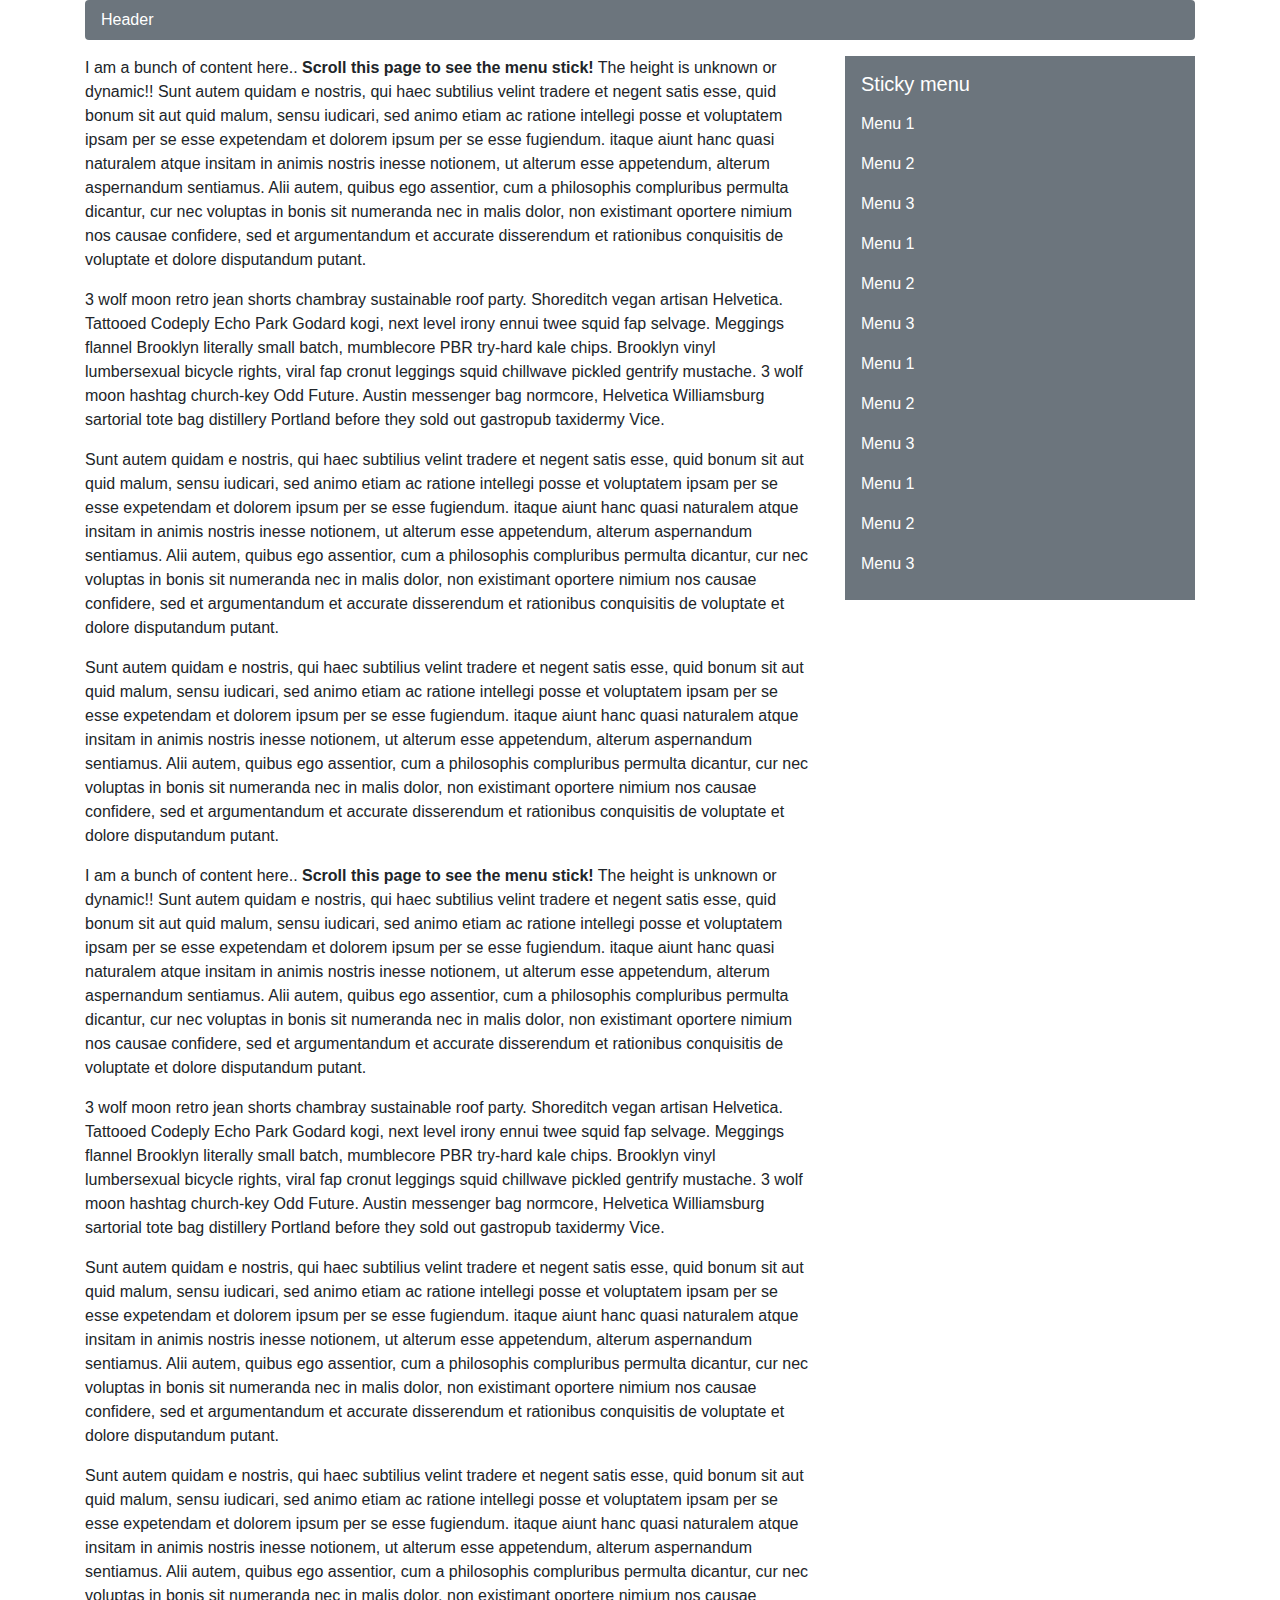
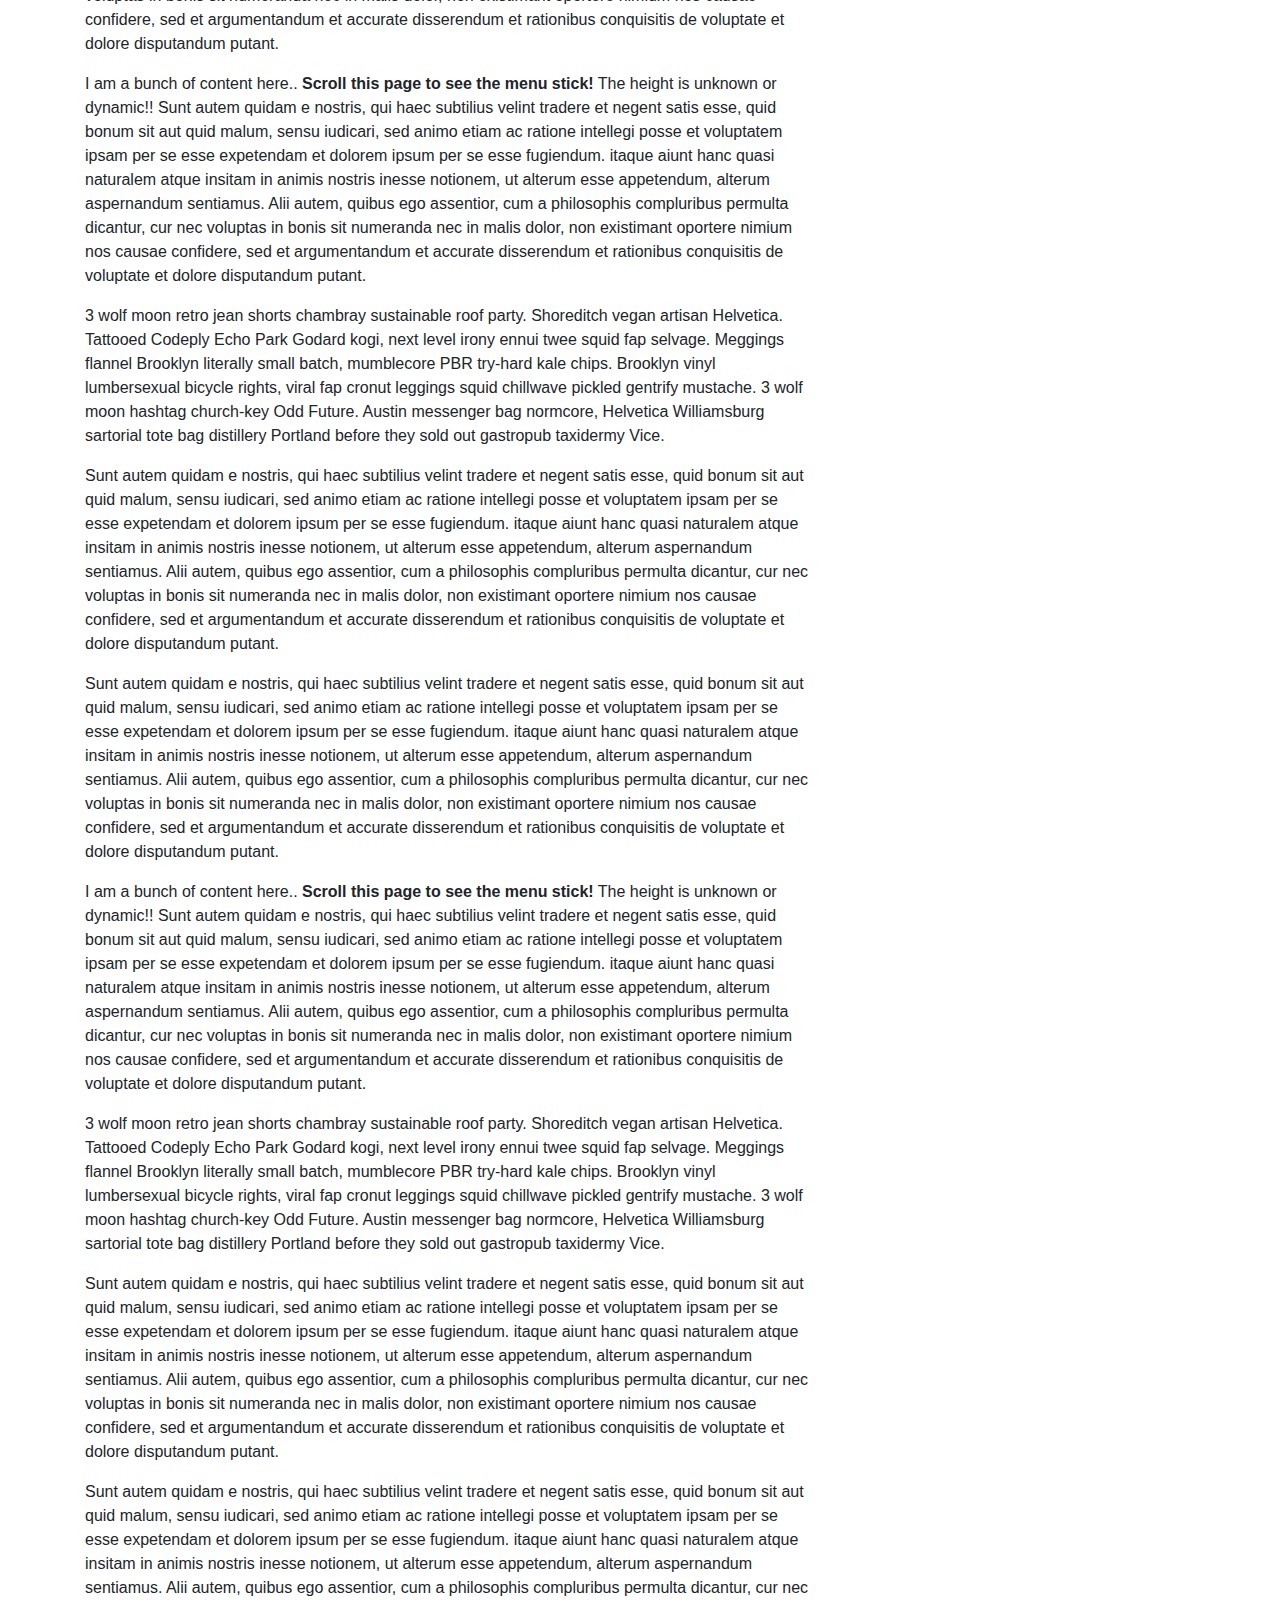
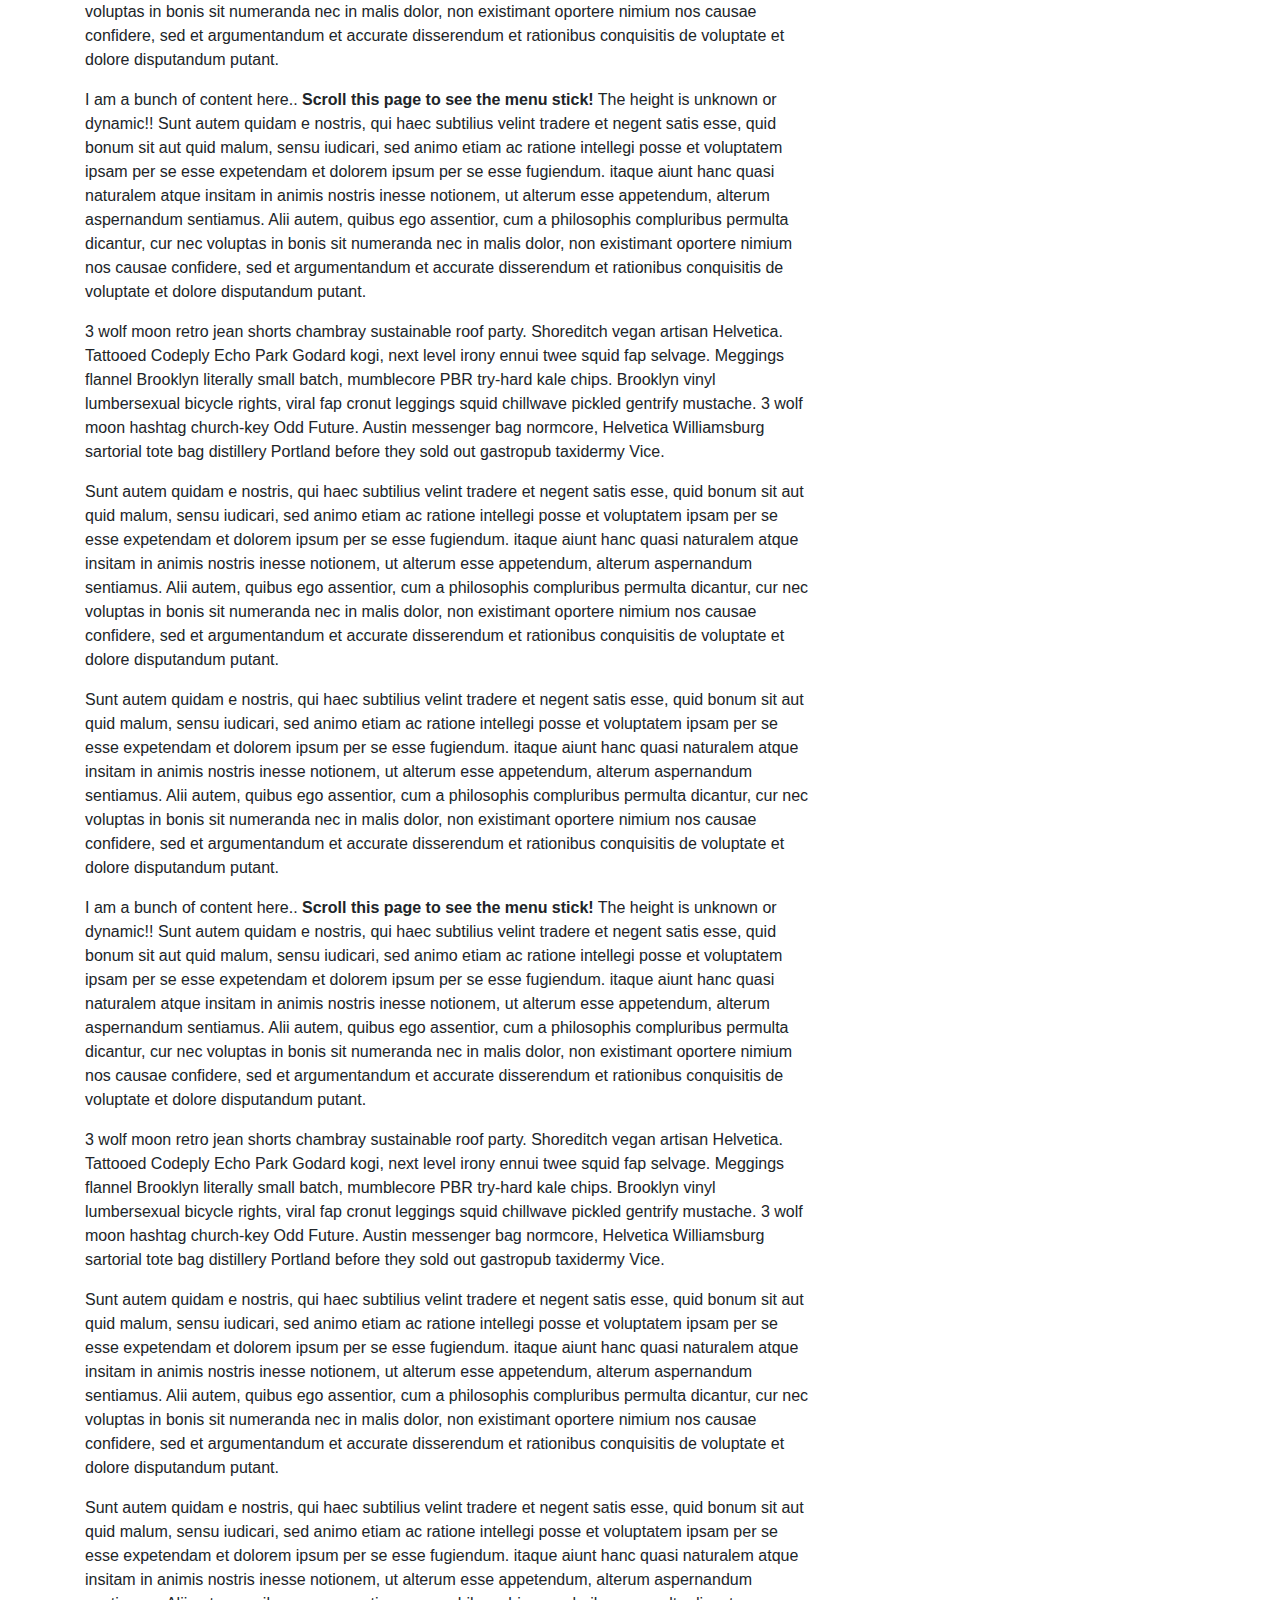
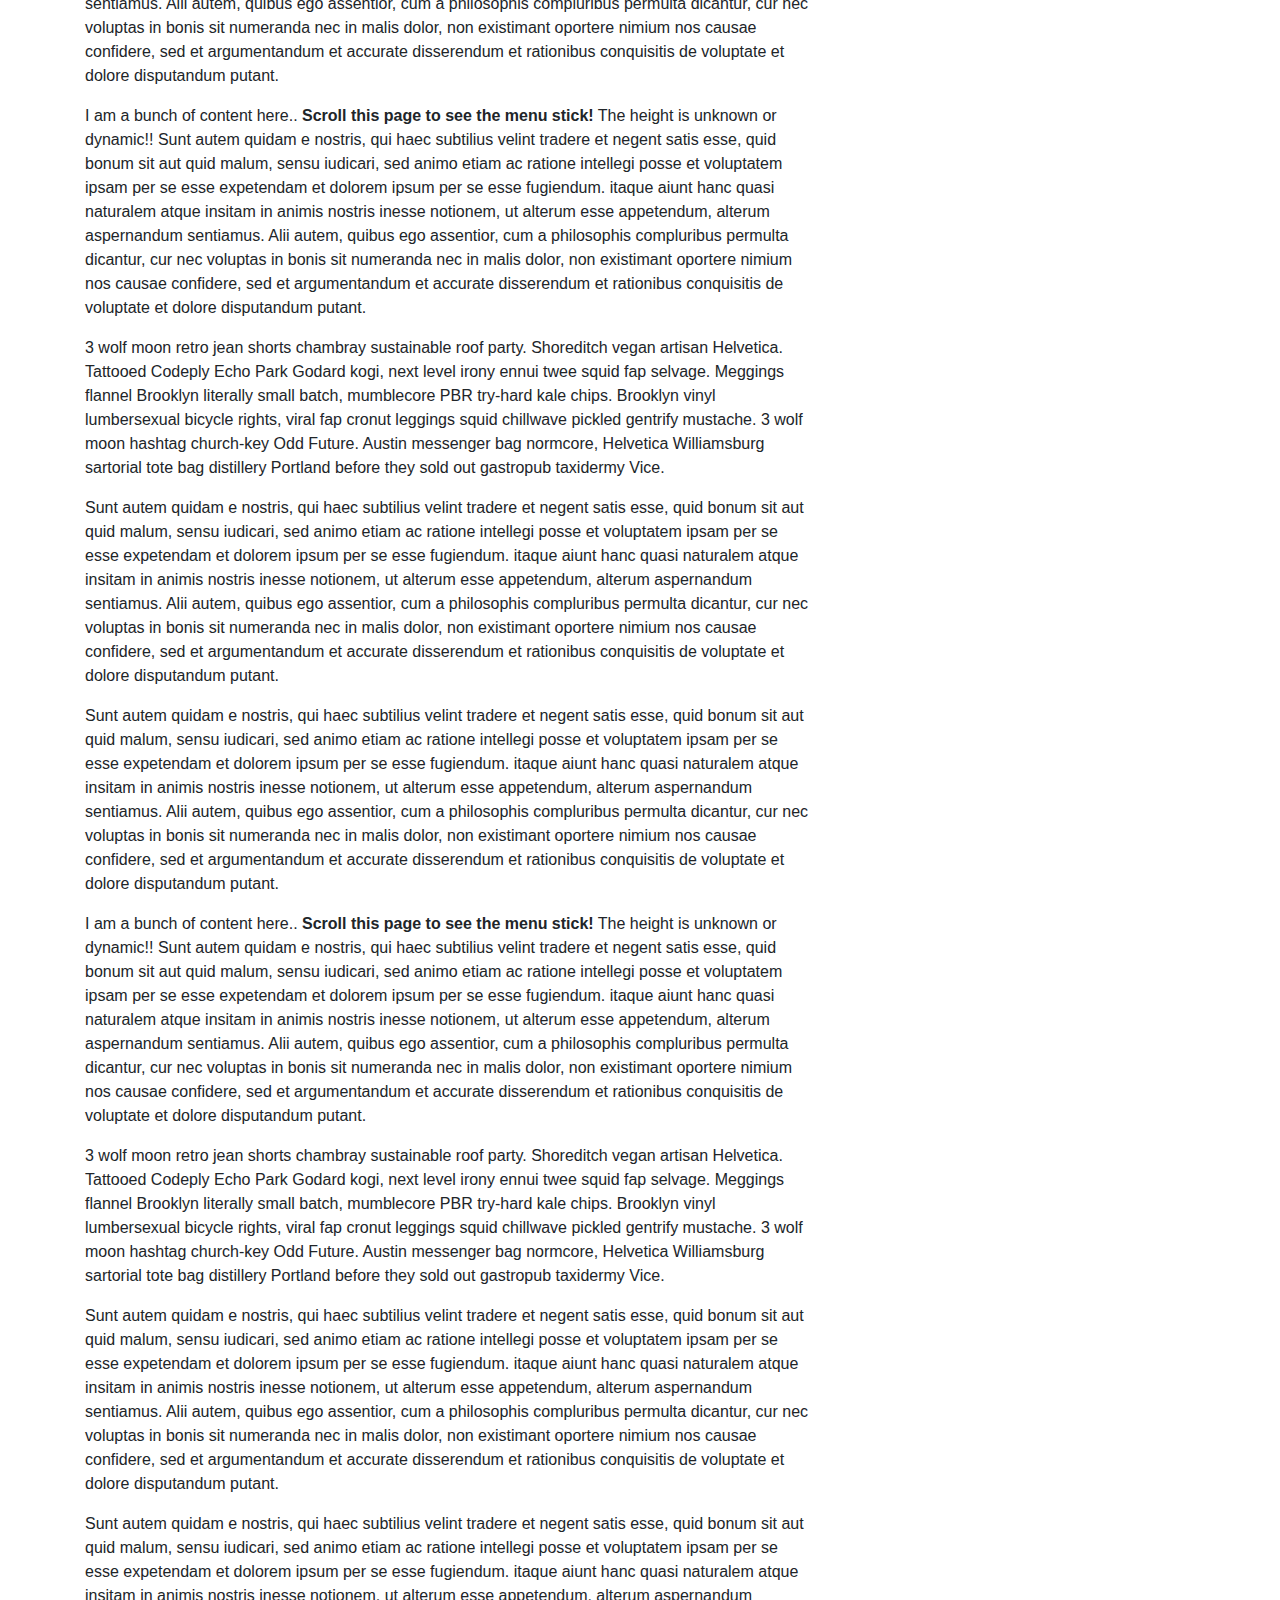
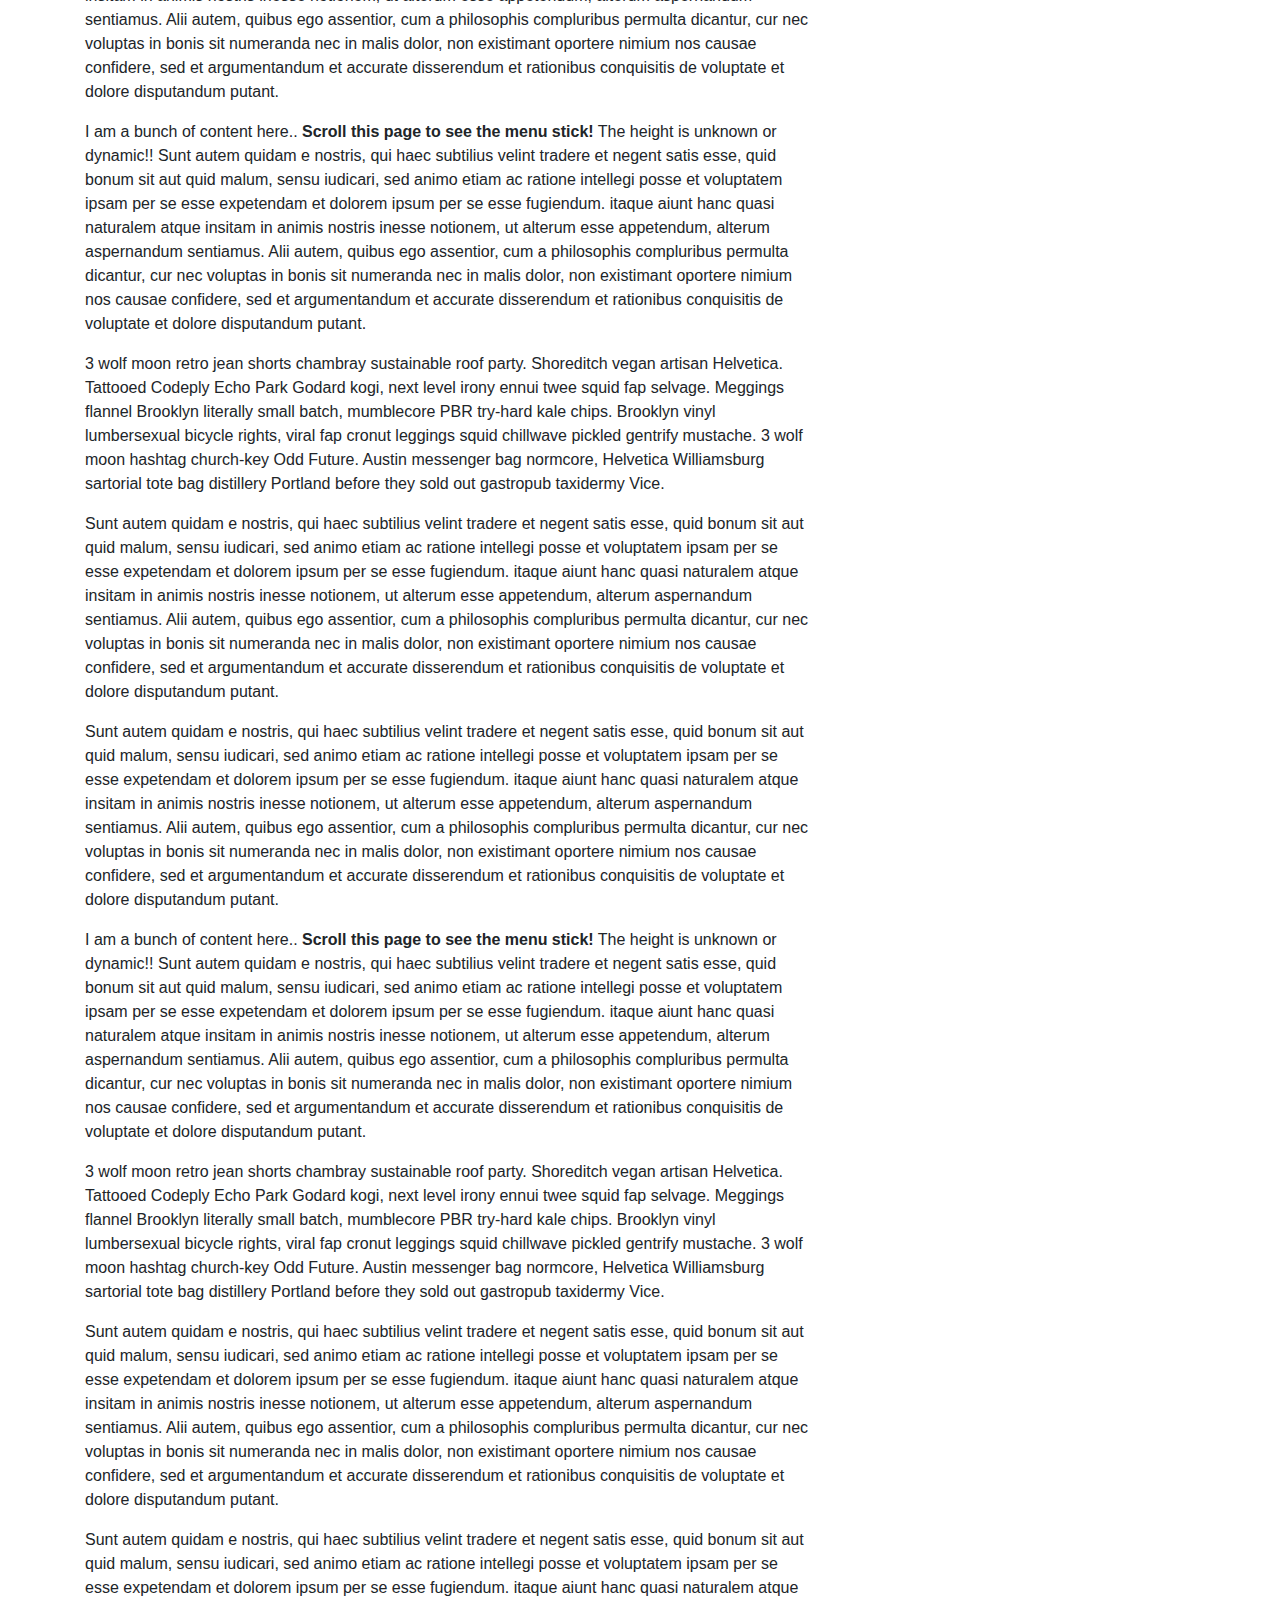
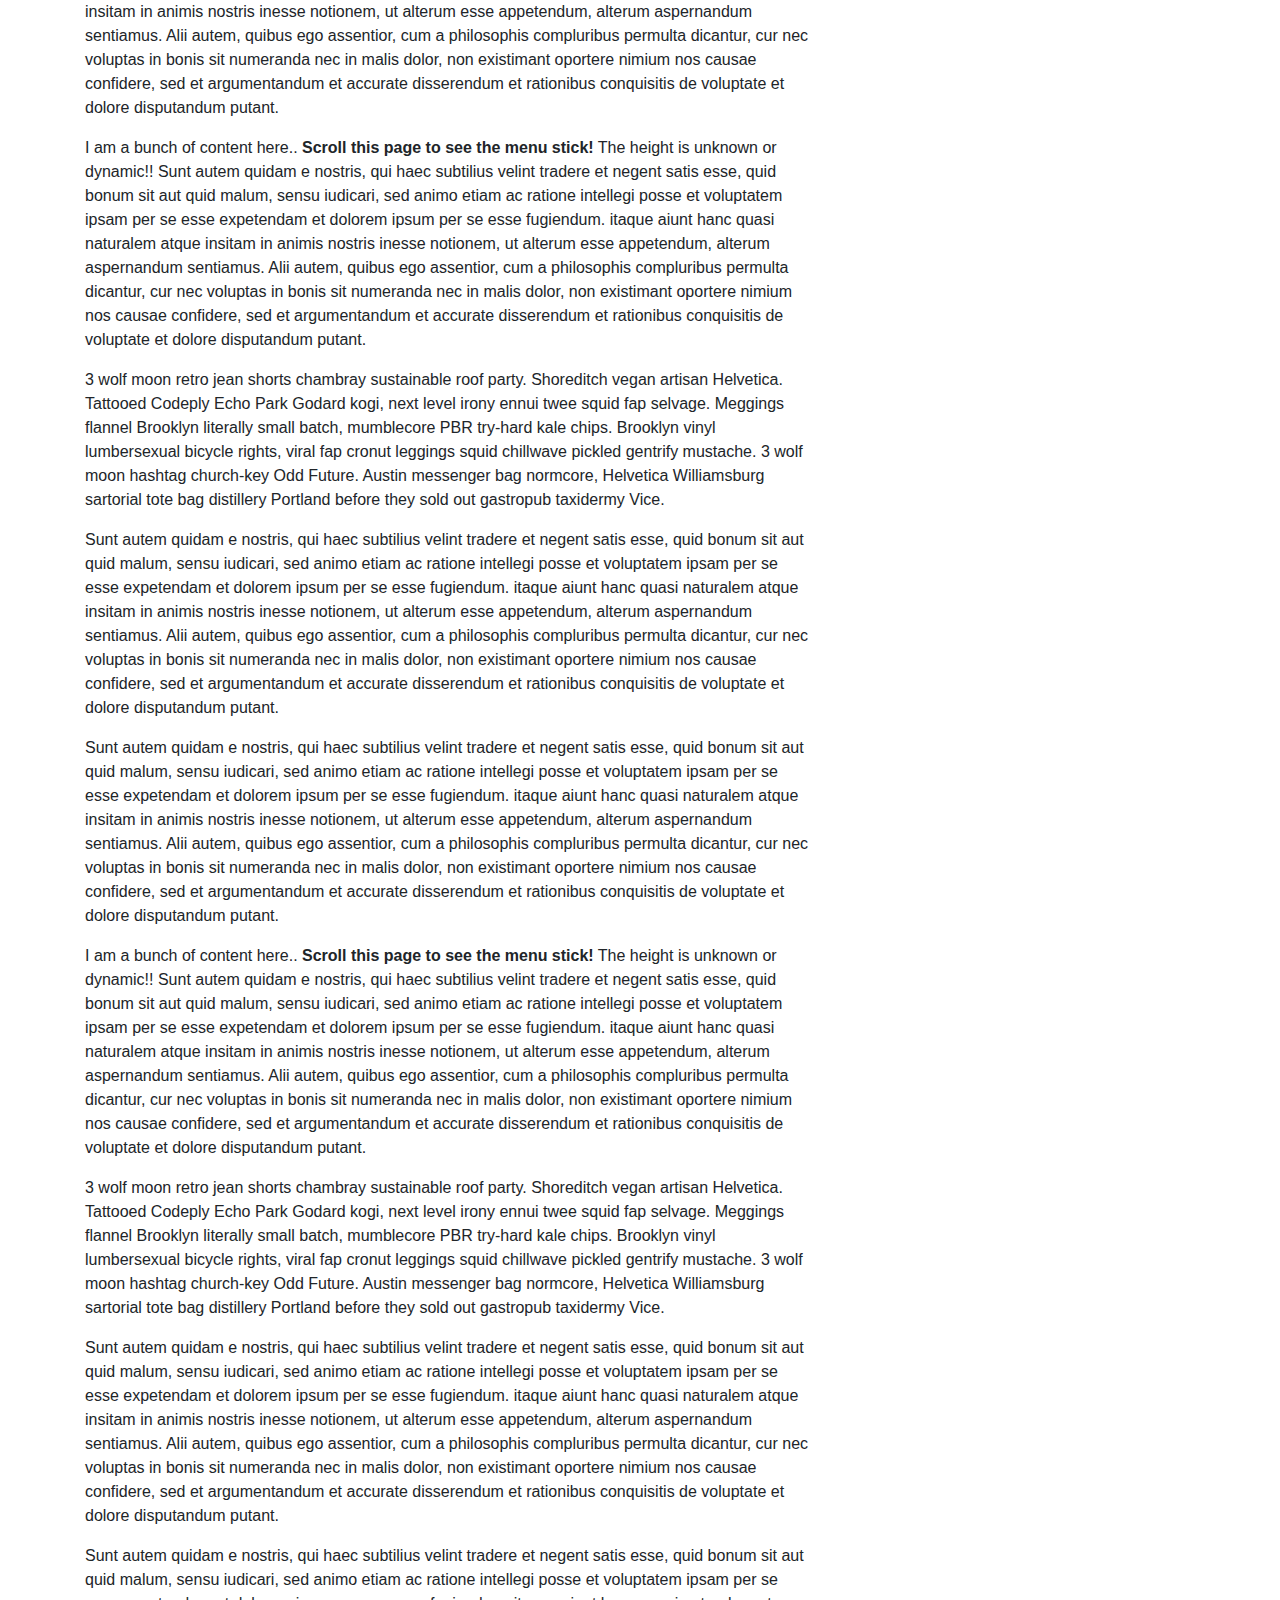
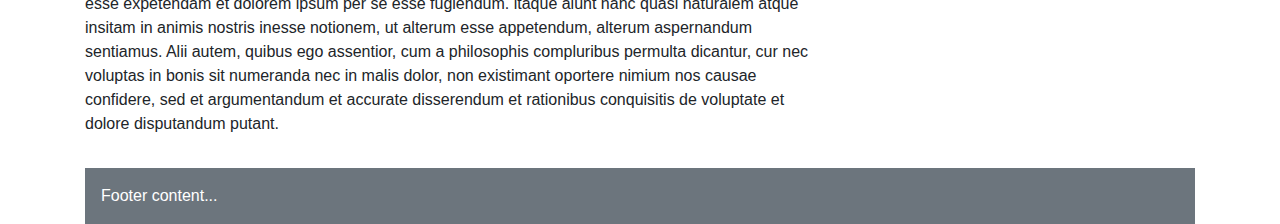
<file: samples/bootstrap-demo-02/index.html>
<!DOCTYPE HTML>
<html lang="en" class="sidebar-visible no-js">
    <head>
        <meta charset="utf-8">
        <title>Layout sample page</title>
        <link rel="stylesheet" href="https://maxcdn.bootstrapcdn.com/bootstrap/4.0.0/css/bootstrap.min.css" integrity="sha384-Gn5384xqQ1aoWXA+058RXPxPg6fy4IWvTNh0E263XmFcJlSAwiGgFAW/dAiS6JXm" crossorigin="anonymous">
    </head>
    <body>
        <div class="container">
            <!-- bootstrap nav -->
            <nav class="navbar navbar-light bg-secondary text-white rounded navbar-expand">
                <div>Header</div>
            </nav>
            <!-- /bootstrap nav -->
            <div class="row py-3">
                <div class="col-7 col-sm-8 content">
                    <p>I am a bunch of content here.. <b>Scroll this page to see the menu stick!</b> The height is unknown or dynamic!! Sunt autem quidam e nostris, qui haec subtilius velint tradere et negent satis esse, quid bonum sit aut quid malum, sensu iudicari,
                    sed animo etiam ac ratione intellegi posse et voluptatem ipsam per se esse expetendam et dolorem ipsum per se esse fugiendum. itaque aiunt hanc quasi naturalem atque insitam in animis nostris inesse notionem, ut alterum esse appetendum,
                    alterum aspernandum sentiamus. Alii autem, quibus ego assentior, cum a philosophis compluribus permulta dicantur, cur nec voluptas in bonis sit numeranda nec in malis dolor, non existimant oportere nimium nos causae confidere, sed et argumentandum
                    et accurate disserendum et rationibus conquisitis de voluptate et dolore disputandum putant.</p>
                    <p>3 wolf moon retro jean shorts chambray sustainable roof party. Shoreditch vegan artisan Helvetica. Tattooed Codeply Echo Park Godard kogi, next level irony ennui twee squid fap selvage. Meggings flannel Brooklyn literally small batch, mumblecore
                    PBR try-hard kale chips. Brooklyn vinyl lumbersexual bicycle rights, viral fap cronut leggings squid chillwave pickled gentrify mustache. 3 wolf moon hashtag church-key Odd Future. Austin messenger bag normcore, Helvetica Williamsburg
                    sartorial tote bag distillery Portland before they sold out gastropub taxidermy Vice.</p>
                    <p>Sunt autem quidam e nostris, qui haec subtilius velint tradere et negent satis esse, quid bonum sit aut quid malum, sensu iudicari, sed animo etiam ac ratione intellegi posse et voluptatem ipsam per se esse expetendam et dolorem ipsum per
                    se esse fugiendum. itaque aiunt hanc quasi naturalem atque insitam in animis nostris inesse notionem, ut alterum esse appetendum, alterum aspernandum sentiamus. Alii autem, quibus ego assentior, cum a philosophis compluribus permulta dicantur,
                    cur nec voluptas in bonis sit numeranda nec in malis dolor, non existimant oportere nimium nos causae confidere, sed et argumentandum et accurate disserendum et rationibus conquisitis de voluptate et dolore disputandum putant.</p>
                    <p>Sunt autem quidam e nostris, qui haec subtilius velint tradere et negent satis esse, quid bonum sit aut quid malum, sensu iudicari, sed animo etiam ac ratione intellegi posse et voluptatem ipsam per se esse expetendam et dolorem ipsum per
                    se esse fugiendum. itaque aiunt hanc quasi naturalem atque insitam in animis nostris inesse notionem, ut alterum esse appetendum, alterum aspernandum sentiamus. Alii autem, quibus ego assentior, cum a philosophis compluribus permulta dicantur,
                    cur nec voluptas in bonis sit numeranda nec in malis dolor, non existimant oportere nimium nos causae confidere, sed et argumentandum et accurate disserendum et rationibus conquisitis de voluptate et dolore disputandum putant.</p>
                    <p>I am a bunch of content here.. <b>Scroll this page to see the menu stick!</b> The height is unknown or dynamic!! Sunt autem quidam e nostris, qui haec subtilius velint tradere et negent satis esse, quid bonum sit aut quid malum, sensu iudicari,
                    sed animo etiam ac ratione intellegi posse et voluptatem ipsam per se esse expetendam et dolorem ipsum per se esse fugiendum. itaque aiunt hanc quasi naturalem atque insitam in animis nostris inesse notionem, ut alterum esse appetendum,
                    alterum aspernandum sentiamus. Alii autem, quibus ego assentior, cum a philosophis compluribus permulta dicantur, cur nec voluptas in bonis sit numeranda nec in malis dolor, non existimant oportere nimium nos causae confidere, sed et argumentandum
                    et accurate disserendum et rationibus conquisitis de voluptate et dolore disputandum putant.</p>
                    <p>3 wolf moon retro jean shorts chambray sustainable roof party. Shoreditch vegan artisan Helvetica. Tattooed Codeply Echo Park Godard kogi, next level irony ennui twee squid fap selvage. Meggings flannel Brooklyn literally small batch, mumblecore
                    PBR try-hard kale chips. Brooklyn vinyl lumbersexual bicycle rights, viral fap cronut leggings squid chillwave pickled gentrify mustache. 3 wolf moon hashtag church-key Odd Future. Austin messenger bag normcore, Helvetica Williamsburg
                    sartorial tote bag distillery Portland before they sold out gastropub taxidermy Vice.</p>
                    <p>Sunt autem quidam e nostris, qui haec subtilius velint tradere et negent satis esse, quid bonum sit aut quid malum, sensu iudicari, sed animo etiam ac ratione intellegi posse et voluptatem ipsam per se esse expetendam et dolorem ipsum per
                    se esse fugiendum. itaque aiunt hanc quasi naturalem atque insitam in animis nostris inesse notionem, ut alterum esse appetendum, alterum aspernandum sentiamus. Alii autem, quibus ego assentior, cum a philosophis compluribus permulta dicantur,
                    cur nec voluptas in bonis sit numeranda nec in malis dolor, non existimant oportere nimium nos causae confidere, sed et argumentandum et accurate disserendum et rationibus conquisitis de voluptate et dolore disputandum putant.</p>
                    <p>Sunt autem quidam e nostris, qui haec subtilius velint tradere et negent satis esse, quid bonum sit aut quid malum, sensu iudicari, sed animo etiam ac ratione intellegi posse et voluptatem ipsam per se esse expetendam et dolorem ipsum per
                    se esse fugiendum. itaque aiunt hanc quasi naturalem atque insitam in animis nostris inesse notionem, ut alterum esse appetendum, alterum aspernandum sentiamus. Alii autem, quibus ego assentior, cum a philosophis compluribus permulta dicantur,
                    cur nec voluptas in bonis sit numeranda nec in malis dolor, non existimant oportere nimium nos causae confidere, sed et argumentandum et accurate disserendum et rationibus conquisitis de voluptate et dolore disputandum putant.</p>
                    <p>I am a bunch of content here.. <b>Scroll this page to see the menu stick!</b> The height is unknown or dynamic!! Sunt autem quidam e nostris, qui haec subtilius velint tradere et negent satis esse, quid bonum sit aut quid malum, sensu iudicari,
                    sed animo etiam ac ratione intellegi posse et voluptatem ipsam per se esse expetendam et dolorem ipsum per se esse fugiendum. itaque aiunt hanc quasi naturalem atque insitam in animis nostris inesse notionem, ut alterum esse appetendum,
                    alterum aspernandum sentiamus. Alii autem, quibus ego assentior, cum a philosophis compluribus permulta dicantur, cur nec voluptas in bonis sit numeranda nec in malis dolor, non existimant oportere nimium nos causae confidere, sed et argumentandum
                    et accurate disserendum et rationibus conquisitis de voluptate et dolore disputandum putant.</p>
                    <p>3 wolf moon retro jean shorts chambray sustainable roof party. Shoreditch vegan artisan Helvetica. Tattooed Codeply Echo Park Godard kogi, next level irony ennui twee squid fap selvage. Meggings flannel Brooklyn literally small batch, mumblecore
                    PBR try-hard kale chips. Brooklyn vinyl lumbersexual bicycle rights, viral fap cronut leggings squid chillwave pickled gentrify mustache. 3 wolf moon hashtag church-key Odd Future. Austin messenger bag normcore, Helvetica Williamsburg
                    sartorial tote bag distillery Portland before they sold out gastropub taxidermy Vice.</p>
                    <p>Sunt autem quidam e nostris, qui haec subtilius velint tradere et negent satis esse, quid bonum sit aut quid malum, sensu iudicari, sed animo etiam ac ratione intellegi posse et voluptatem ipsam per se esse expetendam et dolorem ipsum per
                    se esse fugiendum. itaque aiunt hanc quasi naturalem atque insitam in animis nostris inesse notionem, ut alterum esse appetendum, alterum aspernandum sentiamus. Alii autem, quibus ego assentior, cum a philosophis compluribus permulta dicantur,
                    cur nec voluptas in bonis sit numeranda nec in malis dolor, non existimant oportere nimium nos causae confidere, sed et argumentandum et accurate disserendum et rationibus conquisitis de voluptate et dolore disputandum putant.</p>
                    <p>Sunt autem quidam e nostris, qui haec subtilius velint tradere et negent satis esse, quid bonum sit aut quid malum, sensu iudicari, sed animo etiam ac ratione intellegi posse et voluptatem ipsam per se esse expetendam et dolorem ipsum per
                    se esse fugiendum. itaque aiunt hanc quasi naturalem atque insitam in animis nostris inesse notionem, ut alterum esse appetendum, alterum aspernandum sentiamus. Alii autem, quibus ego assentior, cum a philosophis compluribus permulta dicantur,
                    cur nec voluptas in bonis sit numeranda nec in malis dolor, non existimant oportere nimium nos causae confidere, sed et argumentandum et accurate disserendum et rationibus conquisitis de voluptate et dolore disputandum putant.</p>
                    <p>I am a bunch of content here.. <b>Scroll this page to see the menu stick!</b> The height is unknown or dynamic!! Sunt autem quidam e nostris, qui haec subtilius velint tradere et negent satis esse, quid bonum sit aut quid malum, sensu iudicari,
                    sed animo etiam ac ratione intellegi posse et voluptatem ipsam per se esse expetendam et dolorem ipsum per se esse fugiendum. itaque aiunt hanc quasi naturalem atque insitam in animis nostris inesse notionem, ut alterum esse appetendum,
                    alterum aspernandum sentiamus. Alii autem, quibus ego assentior, cum a philosophis compluribus permulta dicantur, cur nec voluptas in bonis sit numeranda nec in malis dolor, non existimant oportere nimium nos causae confidere, sed et argumentandum
                    et accurate disserendum et rationibus conquisitis de voluptate et dolore disputandum putant.</p>
                    <p>3 wolf moon retro jean shorts chambray sustainable roof party. Shoreditch vegan artisan Helvetica. Tattooed Codeply Echo Park Godard kogi, next level irony ennui twee squid fap selvage. Meggings flannel Brooklyn literally small batch, mumblecore
                    PBR try-hard kale chips. Brooklyn vinyl lumbersexual bicycle rights, viral fap cronut leggings squid chillwave pickled gentrify mustache. 3 wolf moon hashtag church-key Odd Future. Austin messenger bag normcore, Helvetica Williamsburg
                    sartorial tote bag distillery Portland before they sold out gastropub taxidermy Vice.</p>
                    <p>Sunt autem quidam e nostris, qui haec subtilius velint tradere et negent satis esse, quid bonum sit aut quid malum, sensu iudicari, sed animo etiam ac ratione intellegi posse et voluptatem ipsam per se esse expetendam et dolorem ipsum per
                    se esse fugiendum. itaque aiunt hanc quasi naturalem atque insitam in animis nostris inesse notionem, ut alterum esse appetendum, alterum aspernandum sentiamus. Alii autem, quibus ego assentior, cum a philosophis compluribus permulta dicantur,
                    cur nec voluptas in bonis sit numeranda nec in malis dolor, non existimant oportere nimium nos causae confidere, sed et argumentandum et accurate disserendum et rationibus conquisitis de voluptate et dolore disputandum putant.</p>
                    <p>Sunt autem quidam e nostris, qui haec subtilius velint tradere et negent satis esse, quid bonum sit aut quid malum, sensu iudicari, sed animo etiam ac ratione intellegi posse et voluptatem ipsam per se esse expetendam et dolorem ipsum per
                    se esse fugiendum. itaque aiunt hanc quasi naturalem atque insitam in animis nostris inesse notionem, ut alterum esse appetendum, alterum aspernandum sentiamus. Alii autem, quibus ego assentior, cum a philosophis compluribus permulta dicantur,
                    cur nec voluptas in bonis sit numeranda nec in malis dolor, non existimant oportere nimium nos causae confidere, sed et argumentandum et accurate disserendum et rationibus conquisitis de voluptate et dolore disputandum putant.</p>
                    <p>I am a bunch of content here.. <b>Scroll this page to see the menu stick!</b> The height is unknown or dynamic!! Sunt autem quidam e nostris, qui haec subtilius velint tradere et negent satis esse, quid bonum sit aut quid malum, sensu iudicari,
                    sed animo etiam ac ratione intellegi posse et voluptatem ipsam per se esse expetendam et dolorem ipsum per se esse fugiendum. itaque aiunt hanc quasi naturalem atque insitam in animis nostris inesse notionem, ut alterum esse appetendum,
                    alterum aspernandum sentiamus. Alii autem, quibus ego assentior, cum a philosophis compluribus permulta dicantur, cur nec voluptas in bonis sit numeranda nec in malis dolor, non existimant oportere nimium nos causae confidere, sed et argumentandum
                    et accurate disserendum et rationibus conquisitis de voluptate et dolore disputandum putant.</p>
                    <p>3 wolf moon retro jean shorts chambray sustainable roof party. Shoreditch vegan artisan Helvetica. Tattooed Codeply Echo Park Godard kogi, next level irony ennui twee squid fap selvage. Meggings flannel Brooklyn literally small batch, mumblecore
                    PBR try-hard kale chips. Brooklyn vinyl lumbersexual bicycle rights, viral fap cronut leggings squid chillwave pickled gentrify mustache. 3 wolf moon hashtag church-key Odd Future. Austin messenger bag normcore, Helvetica Williamsburg
                    sartorial tote bag distillery Portland before they sold out gastropub taxidermy Vice.</p>
                    <p>Sunt autem quidam e nostris, qui haec subtilius velint tradere et negent satis esse, quid bonum sit aut quid malum, sensu iudicari, sed animo etiam ac ratione intellegi posse et voluptatem ipsam per se esse expetendam et dolorem ipsum per
                    se esse fugiendum. itaque aiunt hanc quasi naturalem atque insitam in animis nostris inesse notionem, ut alterum esse appetendum, alterum aspernandum sentiamus. Alii autem, quibus ego assentior, cum a philosophis compluribus permulta dicantur,
                    cur nec voluptas in bonis sit numeranda nec in malis dolor, non existimant oportere nimium nos causae confidere, sed et argumentandum et accurate disserendum et rationibus conquisitis de voluptate et dolore disputandum putant.</p>
                    <p>Sunt autem quidam e nostris, qui haec subtilius velint tradere et negent satis esse, quid bonum sit aut quid malum, sensu iudicari, sed animo etiam ac ratione intellegi posse et voluptatem ipsam per se esse expetendam et dolorem ipsum per
                    se esse fugiendum. itaque aiunt hanc quasi naturalem atque insitam in animis nostris inesse notionem, ut alterum esse appetendum, alterum aspernandum sentiamus. Alii autem, quibus ego assentior, cum a philosophis compluribus permulta dicantur,
                    cur nec voluptas in bonis sit numeranda nec in malis dolor, non existimant oportere nimium nos causae confidere, sed et argumentandum et accurate disserendum et rationibus conquisitis de voluptate et dolore disputandum putant.</p>
                    <p>I am a bunch of content here.. <b>Scroll this page to see the menu stick!</b> The height is unknown or dynamic!! Sunt autem quidam e nostris, qui haec subtilius velint tradere et negent satis esse, quid bonum sit aut quid malum, sensu iudicari,
                    sed animo etiam ac ratione intellegi posse et voluptatem ipsam per se esse expetendam et dolorem ipsum per se esse fugiendum. itaque aiunt hanc quasi naturalem atque insitam in animis nostris inesse notionem, ut alterum esse appetendum,
                    alterum aspernandum sentiamus. Alii autem, quibus ego assentior, cum a philosophis compluribus permulta dicantur, cur nec voluptas in bonis sit numeranda nec in malis dolor, non existimant oportere nimium nos causae confidere, sed et argumentandum
                    et accurate disserendum et rationibus conquisitis de voluptate et dolore disputandum putant.</p>
                    <p>3 wolf moon retro jean shorts chambray sustainable roof party. Shoreditch vegan artisan Helvetica. Tattooed Codeply Echo Park Godard kogi, next level irony ennui twee squid fap selvage. Meggings flannel Brooklyn literally small batch, mumblecore
                    PBR try-hard kale chips. Brooklyn vinyl lumbersexual bicycle rights, viral fap cronut leggings squid chillwave pickled gentrify mustache. 3 wolf moon hashtag church-key Odd Future. Austin messenger bag normcore, Helvetica Williamsburg
                    sartorial tote bag distillery Portland before they sold out gastropub taxidermy Vice.</p>
                    <p>Sunt autem quidam e nostris, qui haec subtilius velint tradere et negent satis esse, quid bonum sit aut quid malum, sensu iudicari, sed animo etiam ac ratione intellegi posse et voluptatem ipsam per se esse expetendam et dolorem ipsum per
                    se esse fugiendum. itaque aiunt hanc quasi naturalem atque insitam in animis nostris inesse notionem, ut alterum esse appetendum, alterum aspernandum sentiamus. Alii autem, quibus ego assentior, cum a philosophis compluribus permulta dicantur,
                    cur nec voluptas in bonis sit numeranda nec in malis dolor, non existimant oportere nimium nos causae confidere, sed et argumentandum et accurate disserendum et rationibus conquisitis de voluptate et dolore disputandum putant.</p>
                    <p>Sunt autem quidam e nostris, qui haec subtilius velint tradere et negent satis esse, quid bonum sit aut quid malum, sensu iudicari, sed animo etiam ac ratione intellegi posse et voluptatem ipsam per se esse expetendam et dolorem ipsum per
                    se esse fugiendum. itaque aiunt hanc quasi naturalem atque insitam in animis nostris inesse notionem, ut alterum esse appetendum, alterum aspernandum sentiamus. Alii autem, quibus ego assentior, cum a philosophis compluribus permulta dicantur,
                    cur nec voluptas in bonis sit numeranda nec in malis dolor, non existimant oportere nimium nos causae confidere, sed et argumentandum et accurate disserendum et rationibus conquisitis de voluptate et dolore disputandum putant.</p>
                    <p>I am a bunch of content here.. <b>Scroll this page to see the menu stick!</b> The height is unknown or dynamic!! Sunt autem quidam e nostris, qui haec subtilius velint tradere et negent satis esse, quid bonum sit aut quid malum, sensu iudicari,
                    sed animo etiam ac ratione intellegi posse et voluptatem ipsam per se esse expetendam et dolorem ipsum per se esse fugiendum. itaque aiunt hanc quasi naturalem atque insitam in animis nostris inesse notionem, ut alterum esse appetendum,
                    alterum aspernandum sentiamus. Alii autem, quibus ego assentior, cum a philosophis compluribus permulta dicantur, cur nec voluptas in bonis sit numeranda nec in malis dolor, non existimant oportere nimium nos causae confidere, sed et argumentandum
                    et accurate disserendum et rationibus conquisitis de voluptate et dolore disputandum putant.</p>
                    <p>3 wolf moon retro jean shorts chambray sustainable roof party. Shoreditch vegan artisan Helvetica. Tattooed Codeply Echo Park Godard kogi, next level irony ennui twee squid fap selvage. Meggings flannel Brooklyn literally small batch, mumblecore
                    PBR try-hard kale chips. Brooklyn vinyl lumbersexual bicycle rights, viral fap cronut leggings squid chillwave pickled gentrify mustache. 3 wolf moon hashtag church-key Odd Future. Austin messenger bag normcore, Helvetica Williamsburg
                    sartorial tote bag distillery Portland before they sold out gastropub taxidermy Vice.</p>
                    <p>Sunt autem quidam e nostris, qui haec subtilius velint tradere et negent satis esse, quid bonum sit aut quid malum, sensu iudicari, sed animo etiam ac ratione intellegi posse et voluptatem ipsam per se esse expetendam et dolorem ipsum per
                    se esse fugiendum. itaque aiunt hanc quasi naturalem atque insitam in animis nostris inesse notionem, ut alterum esse appetendum, alterum aspernandum sentiamus. Alii autem, quibus ego assentior, cum a philosophis compluribus permulta dicantur,
                    cur nec voluptas in bonis sit numeranda nec in malis dolor, non existimant oportere nimium nos causae confidere, sed et argumentandum et accurate disserendum et rationibus conquisitis de voluptate et dolore disputandum putant.</p>
                    <p>Sunt autem quidam e nostris, qui haec subtilius velint tradere et negent satis esse, quid bonum sit aut quid malum, sensu iudicari, sed animo etiam ac ratione intellegi posse et voluptatem ipsam per se esse expetendam et dolorem ipsum per
                    se esse fugiendum. itaque aiunt hanc quasi naturalem atque insitam in animis nostris inesse notionem, ut alterum esse appetendum, alterum aspernandum sentiamus. Alii autem, quibus ego assentior, cum a philosophis compluribus permulta dicantur,
                    cur nec voluptas in bonis sit numeranda nec in malis dolor, non existimant oportere nimium nos causae confidere, sed et argumentandum et accurate disserendum et rationibus conquisitis de voluptate et dolore disputandum putant.</p>
                    <p>I am a bunch of content here.. <b>Scroll this page to see the menu stick!</b> The height is unknown or dynamic!! Sunt autem quidam e nostris, qui haec subtilius velint tradere et negent satis esse, quid bonum sit aut quid malum, sensu iudicari,
                    sed animo etiam ac ratione intellegi posse et voluptatem ipsam per se esse expetendam et dolorem ipsum per se esse fugiendum. itaque aiunt hanc quasi naturalem atque insitam in animis nostris inesse notionem, ut alterum esse appetendum,
                    alterum aspernandum sentiamus. Alii autem, quibus ego assentior, cum a philosophis compluribus permulta dicantur, cur nec voluptas in bonis sit numeranda nec in malis dolor, non existimant oportere nimium nos causae confidere, sed et argumentandum
                    et accurate disserendum et rationibus conquisitis de voluptate et dolore disputandum putant.</p>
                    <p>3 wolf moon retro jean shorts chambray sustainable roof party. Shoreditch vegan artisan Helvetica. Tattooed Codeply Echo Park Godard kogi, next level irony ennui twee squid fap selvage. Meggings flannel Brooklyn literally small batch, mumblecore
                    PBR try-hard kale chips. Brooklyn vinyl lumbersexual bicycle rights, viral fap cronut leggings squid chillwave pickled gentrify mustache. 3 wolf moon hashtag church-key Odd Future. Austin messenger bag normcore, Helvetica Williamsburg
                    sartorial tote bag distillery Portland before they sold out gastropub taxidermy Vice.</p>
                    <p>Sunt autem quidam e nostris, qui haec subtilius velint tradere et negent satis esse, quid bonum sit aut quid malum, sensu iudicari, sed animo etiam ac ratione intellegi posse et voluptatem ipsam per se esse expetendam et dolorem ipsum per
                    se esse fugiendum. itaque aiunt hanc quasi naturalem atque insitam in animis nostris inesse notionem, ut alterum esse appetendum, alterum aspernandum sentiamus. Alii autem, quibus ego assentior, cum a philosophis compluribus permulta dicantur,
                    cur nec voluptas in bonis sit numeranda nec in malis dolor, non existimant oportere nimium nos causae confidere, sed et argumentandum et accurate disserendum et rationibus conquisitis de voluptate et dolore disputandum putant.</p>
                    <p>Sunt autem quidam e nostris, qui haec subtilius velint tradere et negent satis esse, quid bonum sit aut quid malum, sensu iudicari, sed animo etiam ac ratione intellegi posse et voluptatem ipsam per se esse expetendam et dolorem ipsum per
                    se esse fugiendum. itaque aiunt hanc quasi naturalem atque insitam in animis nostris inesse notionem, ut alterum esse appetendum, alterum aspernandum sentiamus. Alii autem, quibus ego assentior, cum a philosophis compluribus permulta dicantur,
                    cur nec voluptas in bonis sit numeranda nec in malis dolor, non existimant oportere nimium nos causae confidere, sed et argumentandum et accurate disserendum et rationibus conquisitis de voluptate et dolore disputandum putant.</p>
                    <p>I am a bunch of content here.. <b>Scroll this page to see the menu stick!</b> The height is unknown or dynamic!! Sunt autem quidam e nostris, qui haec subtilius velint tradere et negent satis esse, quid bonum sit aut quid malum, sensu iudicari,
                    sed animo etiam ac ratione intellegi posse et voluptatem ipsam per se esse expetendam et dolorem ipsum per se esse fugiendum. itaque aiunt hanc quasi naturalem atque insitam in animis nostris inesse notionem, ut alterum esse appetendum,
                    alterum aspernandum sentiamus. Alii autem, quibus ego assentior, cum a philosophis compluribus permulta dicantur, cur nec voluptas in bonis sit numeranda nec in malis dolor, non existimant oportere nimium nos causae confidere, sed et argumentandum
                    et accurate disserendum et rationibus conquisitis de voluptate et dolore disputandum putant.</p>
                    <p>3 wolf moon retro jean shorts chambray sustainable roof party. Shoreditch vegan artisan Helvetica. Tattooed Codeply Echo Park Godard kogi, next level irony ennui twee squid fap selvage. Meggings flannel Brooklyn literally small batch, mumblecore
                    PBR try-hard kale chips. Brooklyn vinyl lumbersexual bicycle rights, viral fap cronut leggings squid chillwave pickled gentrify mustache. 3 wolf moon hashtag church-key Odd Future. Austin messenger bag normcore, Helvetica Williamsburg
                    sartorial tote bag distillery Portland before they sold out gastropub taxidermy Vice.</p>
                    <p>Sunt autem quidam e nostris, qui haec subtilius velint tradere et negent satis esse, quid bonum sit aut quid malum, sensu iudicari, sed animo etiam ac ratione intellegi posse et voluptatem ipsam per se esse expetendam et dolorem ipsum per
                    se esse fugiendum. itaque aiunt hanc quasi naturalem atque insitam in animis nostris inesse notionem, ut alterum esse appetendum, alterum aspernandum sentiamus. Alii autem, quibus ego assentior, cum a philosophis compluribus permulta dicantur,
                    cur nec voluptas in bonis sit numeranda nec in malis dolor, non existimant oportere nimium nos causae confidere, sed et argumentandum et accurate disserendum et rationibus conquisitis de voluptate et dolore disputandum putant.</p>
                    <p>Sunt autem quidam e nostris, qui haec subtilius velint tradere et negent satis esse, quid bonum sit aut quid malum, sensu iudicari, sed animo etiam ac ratione intellegi posse et voluptatem ipsam per se esse expetendam et dolorem ipsum per
                    se esse fugiendum. itaque aiunt hanc quasi naturalem atque insitam in animis nostris inesse notionem, ut alterum esse appetendum, alterum aspernandum sentiamus. Alii autem, quibus ego assentior, cum a philosophis compluribus permulta dicantur,
                    cur nec voluptas in bonis sit numeranda nec in malis dolor, non existimant oportere nimium nos causae confidere, sed et argumentandum et accurate disserendum et rationibus conquisitis de voluptate et dolore disputandum putant.</p>
                    <p>I am a bunch of content here.. <b>Scroll this page to see the menu stick!</b> The height is unknown or dynamic!! Sunt autem quidam e nostris, qui haec subtilius velint tradere et negent satis esse, quid bonum sit aut quid malum, sensu iudicari,
                    sed animo etiam ac ratione intellegi posse et voluptatem ipsam per se esse expetendam et dolorem ipsum per se esse fugiendum. itaque aiunt hanc quasi naturalem atque insitam in animis nostris inesse notionem, ut alterum esse appetendum,
                    alterum aspernandum sentiamus. Alii autem, quibus ego assentior, cum a philosophis compluribus permulta dicantur, cur nec voluptas in bonis sit numeranda nec in malis dolor, non existimant oportere nimium nos causae confidere, sed et argumentandum
                    et accurate disserendum et rationibus conquisitis de voluptate et dolore disputandum putant.</p>
                    <p>3 wolf moon retro jean shorts chambray sustainable roof party. Shoreditch vegan artisan Helvetica. Tattooed Codeply Echo Park Godard kogi, next level irony ennui twee squid fap selvage. Meggings flannel Brooklyn literally small batch, mumblecore
                    PBR try-hard kale chips. Brooklyn vinyl lumbersexual bicycle rights, viral fap cronut leggings squid chillwave pickled gentrify mustache. 3 wolf moon hashtag church-key Odd Future. Austin messenger bag normcore, Helvetica Williamsburg
                    sartorial tote bag distillery Portland before they sold out gastropub taxidermy Vice.</p>
                    <p>Sunt autem quidam e nostris, qui haec subtilius velint tradere et negent satis esse, quid bonum sit aut quid malum, sensu iudicari, sed animo etiam ac ratione intellegi posse et voluptatem ipsam per se esse expetendam et dolorem ipsum per
                    se esse fugiendum. itaque aiunt hanc quasi naturalem atque insitam in animis nostris inesse notionem, ut alterum esse appetendum, alterum aspernandum sentiamus. Alii autem, quibus ego assentior, cum a philosophis compluribus permulta dicantur,
                    cur nec voluptas in bonis sit numeranda nec in malis dolor, non existimant oportere nimium nos causae confidere, sed et argumentandum et accurate disserendum et rationibus conquisitis de voluptate et dolore disputandum putant.</p>
                    <p>Sunt autem quidam e nostris, qui haec subtilius velint tradere et negent satis esse, quid bonum sit aut quid malum, sensu iudicari, sed animo etiam ac ratione intellegi posse et voluptatem ipsam per se esse expetendam et dolorem ipsum per
                    se esse fugiendum. itaque aiunt hanc quasi naturalem atque insitam in animis nostris inesse notionem, ut alterum esse appetendum, alterum aspernandum sentiamus. Alii autem, quibus ego assentior, cum a philosophis compluribus permulta dicantur,
                    cur nec voluptas in bonis sit numeranda nec in malis dolor, non existimant oportere nimium nos causae confidere, sed et argumentandum et accurate disserendum et rationibus conquisitis de voluptate et dolore disputandum putant.</p>
                    <p>I am a bunch of content here.. <b>Scroll this page to see the menu stick!</b> The height is unknown or dynamic!! Sunt autem quidam e nostris, qui haec subtilius velint tradere et negent satis esse, quid bonum sit aut quid malum, sensu iudicari,
                    sed animo etiam ac ratione intellegi posse et voluptatem ipsam per se esse expetendam et dolorem ipsum per se esse fugiendum. itaque aiunt hanc quasi naturalem atque insitam in animis nostris inesse notionem, ut alterum esse appetendum,
                    alterum aspernandum sentiamus. Alii autem, quibus ego assentior, cum a philosophis compluribus permulta dicantur, cur nec voluptas in bonis sit numeranda nec in malis dolor, non existimant oportere nimium nos causae confidere, sed et argumentandum
                    et accurate disserendum et rationibus conquisitis de voluptate et dolore disputandum putant.</p>
                    <p>3 wolf moon retro jean shorts chambray sustainable roof party. Shoreditch vegan artisan Helvetica. Tattooed Codeply Echo Park Godard kogi, next level irony ennui twee squid fap selvage. Meggings flannel Brooklyn literally small batch, mumblecore
                    PBR try-hard kale chips. Brooklyn vinyl lumbersexual bicycle rights, viral fap cronut leggings squid chillwave pickled gentrify mustache. 3 wolf moon hashtag church-key Odd Future. Austin messenger bag normcore, Helvetica Williamsburg
                    sartorial tote bag distillery Portland before they sold out gastropub taxidermy Vice.</p>
                    <p>Sunt autem quidam e nostris, qui haec subtilius velint tradere et negent satis esse, quid bonum sit aut quid malum, sensu iudicari, sed animo etiam ac ratione intellegi posse et voluptatem ipsam per se esse expetendam et dolorem ipsum per
                    se esse fugiendum. itaque aiunt hanc quasi naturalem atque insitam in animis nostris inesse notionem, ut alterum esse appetendum, alterum aspernandum sentiamus. Alii autem, quibus ego assentior, cum a philosophis compluribus permulta dicantur,
                    cur nec voluptas in bonis sit numeranda nec in malis dolor, non existimant oportere nimium nos causae confidere, sed et argumentandum et accurate disserendum et rationibus conquisitis de voluptate et dolore disputandum putant.</p>
                    <p>Sunt autem quidam e nostris, qui haec subtilius velint tradere et negent satis esse, quid bonum sit aut quid malum, sensu iudicari, sed animo etiam ac ratione intellegi posse et voluptatem ipsam per se esse expetendam et dolorem ipsum per
                    se esse fugiendum. itaque aiunt hanc quasi naturalem atque insitam in animis nostris inesse notionem, ut alterum esse appetendum, alterum aspernandum sentiamus. Alii autem, quibus ego assentior, cum a philosophis compluribus permulta dicantur,
                    cur nec voluptas in bonis sit numeranda nec in malis dolor, non existimant oportere nimium nos causae confidere, sed et argumentandum et accurate disserendum et rationibus conquisitis de voluptate et dolore disputandum putant.</p>
                    <p>I am a bunch of content here.. <b>Scroll this page to see the menu stick!</b> The height is unknown or dynamic!! Sunt autem quidam e nostris, qui haec subtilius velint tradere et negent satis esse, quid bonum sit aut quid malum, sensu iudicari,
                    sed animo etiam ac ratione intellegi posse et voluptatem ipsam per se esse expetendam et dolorem ipsum per se esse fugiendum. itaque aiunt hanc quasi naturalem atque insitam in animis nostris inesse notionem, ut alterum esse appetendum,
                    alterum aspernandum sentiamus. Alii autem, quibus ego assentior, cum a philosophis compluribus permulta dicantur, cur nec voluptas in bonis sit numeranda nec in malis dolor, non existimant oportere nimium nos causae confidere, sed et argumentandum
                    et accurate disserendum et rationibus conquisitis de voluptate et dolore disputandum putant.</p>
                    <p>3 wolf moon retro jean shorts chambray sustainable roof party. Shoreditch vegan artisan Helvetica. Tattooed Codeply Echo Park Godard kogi, next level irony ennui twee squid fap selvage. Meggings flannel Brooklyn literally small batch, mumblecore
                    PBR try-hard kale chips. Brooklyn vinyl lumbersexual bicycle rights, viral fap cronut leggings squid chillwave pickled gentrify mustache. 3 wolf moon hashtag church-key Odd Future. Austin messenger bag normcore, Helvetica Williamsburg
                    sartorial tote bag distillery Portland before they sold out gastropub taxidermy Vice.</p>
                    <p>Sunt autem quidam e nostris, qui haec subtilius velint tradere et negent satis esse, quid bonum sit aut quid malum, sensu iudicari, sed animo etiam ac ratione intellegi posse et voluptatem ipsam per se esse expetendam et dolorem ipsum per
                    se esse fugiendum. itaque aiunt hanc quasi naturalem atque insitam in animis nostris inesse notionem, ut alterum esse appetendum, alterum aspernandum sentiamus. Alii autem, quibus ego assentior, cum a philosophis compluribus permulta dicantur,
                    cur nec voluptas in bonis sit numeranda nec in malis dolor, non existimant oportere nimium nos causae confidere, sed et argumentandum et accurate disserendum et rationibus conquisitis de voluptate et dolore disputandum putant.</p>
                    <p>Sunt autem quidam e nostris, qui haec subtilius velint tradere et negent satis esse, quid bonum sit aut quid malum, sensu iudicari, sed animo etiam ac ratione intellegi posse et voluptatem ipsam per se esse expetendam et dolorem ipsum per
                    se esse fugiendum. itaque aiunt hanc quasi naturalem atque insitam in animis nostris inesse notionem, ut alterum esse appetendum, alterum aspernandum sentiamus. Alii autem, quibus ego assentior, cum a philosophis compluribus permulta dicantur,
                    cur nec voluptas in bonis sit numeranda nec in malis dolor, non existimant oportere nimium nos causae confidere, sed et argumentandum et accurate disserendum et rationibus conquisitis de voluptate et dolore disputandum putant.</p>
                </div>
                <div class="col-5 col-sm-4">
                    <div class="menu sticky-top p-3 text-white bg-secondary">
                        <h5 class="text-white">Sticky menu</h5>
                        <div class="nav flex-column">
                            <div class="nav-link pl-0">Menu 1</div>
                            <div class="nav-link pl-0">Menu 2</div>
                            <div class="nav-link pl-0">Menu 3</div>
                            <div class="nav-link pl-0">Menu 1</div>
                            <div class="nav-link pl-0">Menu 2</div>
                            <div class="nav-link pl-0">Menu 3</div>
                            <div class="nav-link pl-0">Menu 1</div>
                            <div class="nav-link pl-0">Menu 2</div>
                            <div class="nav-link pl-0">Menu 3</div>
                            <div class="nav-link pl-0">Menu 1</div>
                            <div class="nav-link pl-0">Menu 2</div>
                            <div class="nav-link pl-0">Menu 3</div>
                        </div>
                    </div>
                </div>
            </div>
            <!-- row -->
            <div class="footer">
                <div class="row">
                    <div class="col-sm-12">
                        <div class="bg-secondary text-white p-3">Footer content...</div>
                    </div>
                </div>
            </div>
        </div>
        <!-- container -->
    </body>
</html>
</file>
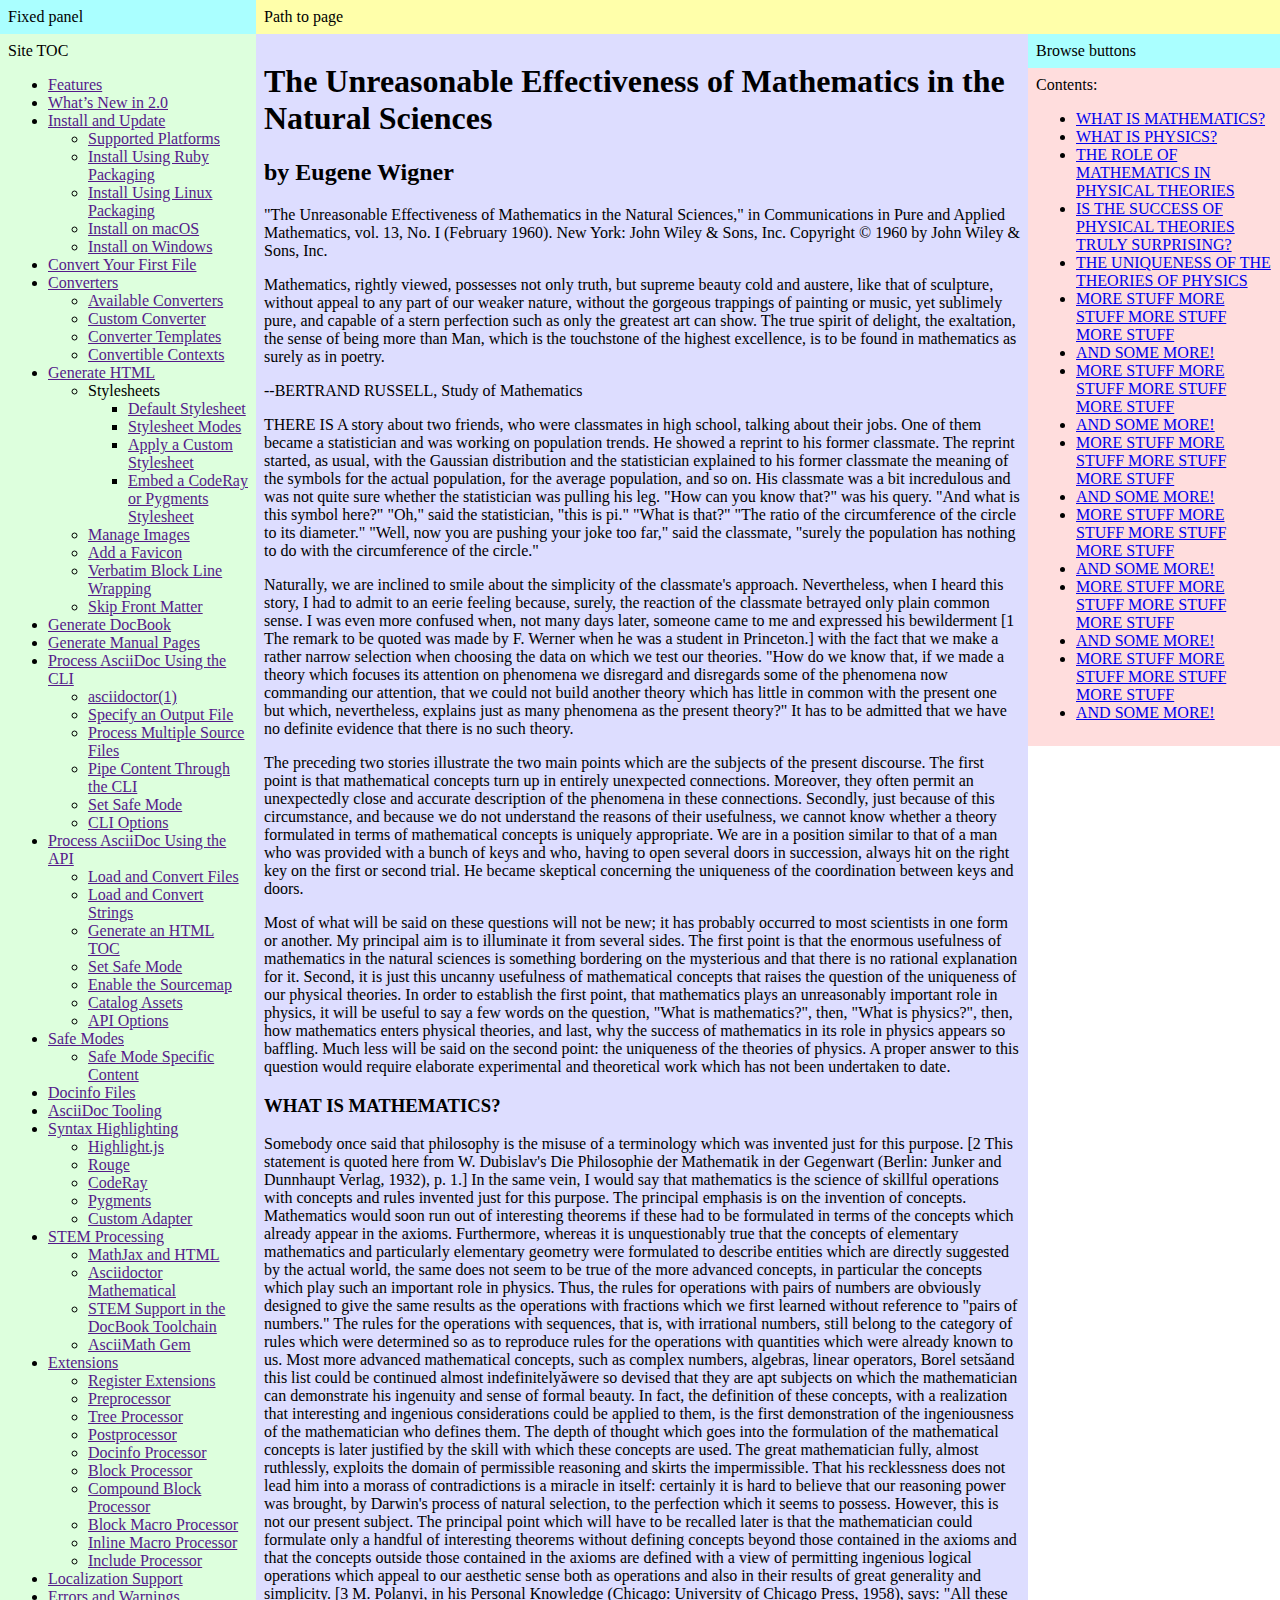
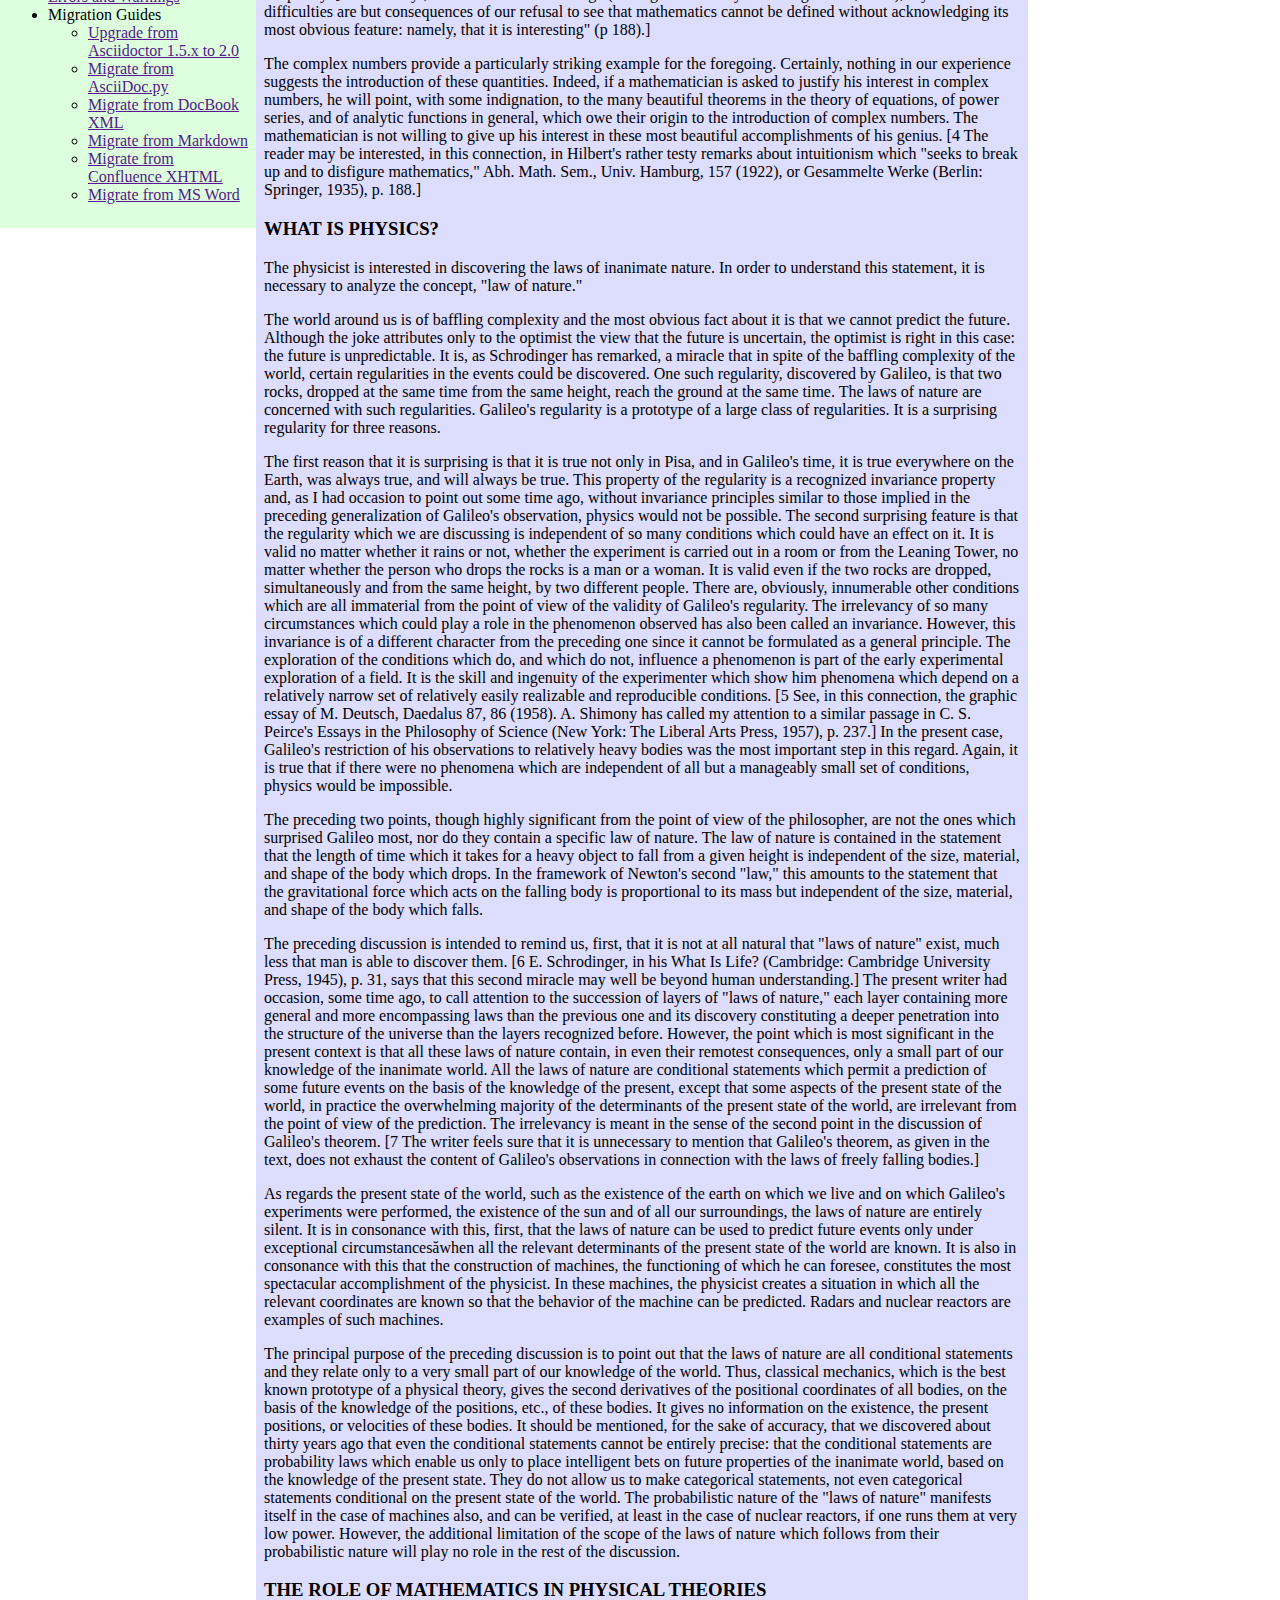
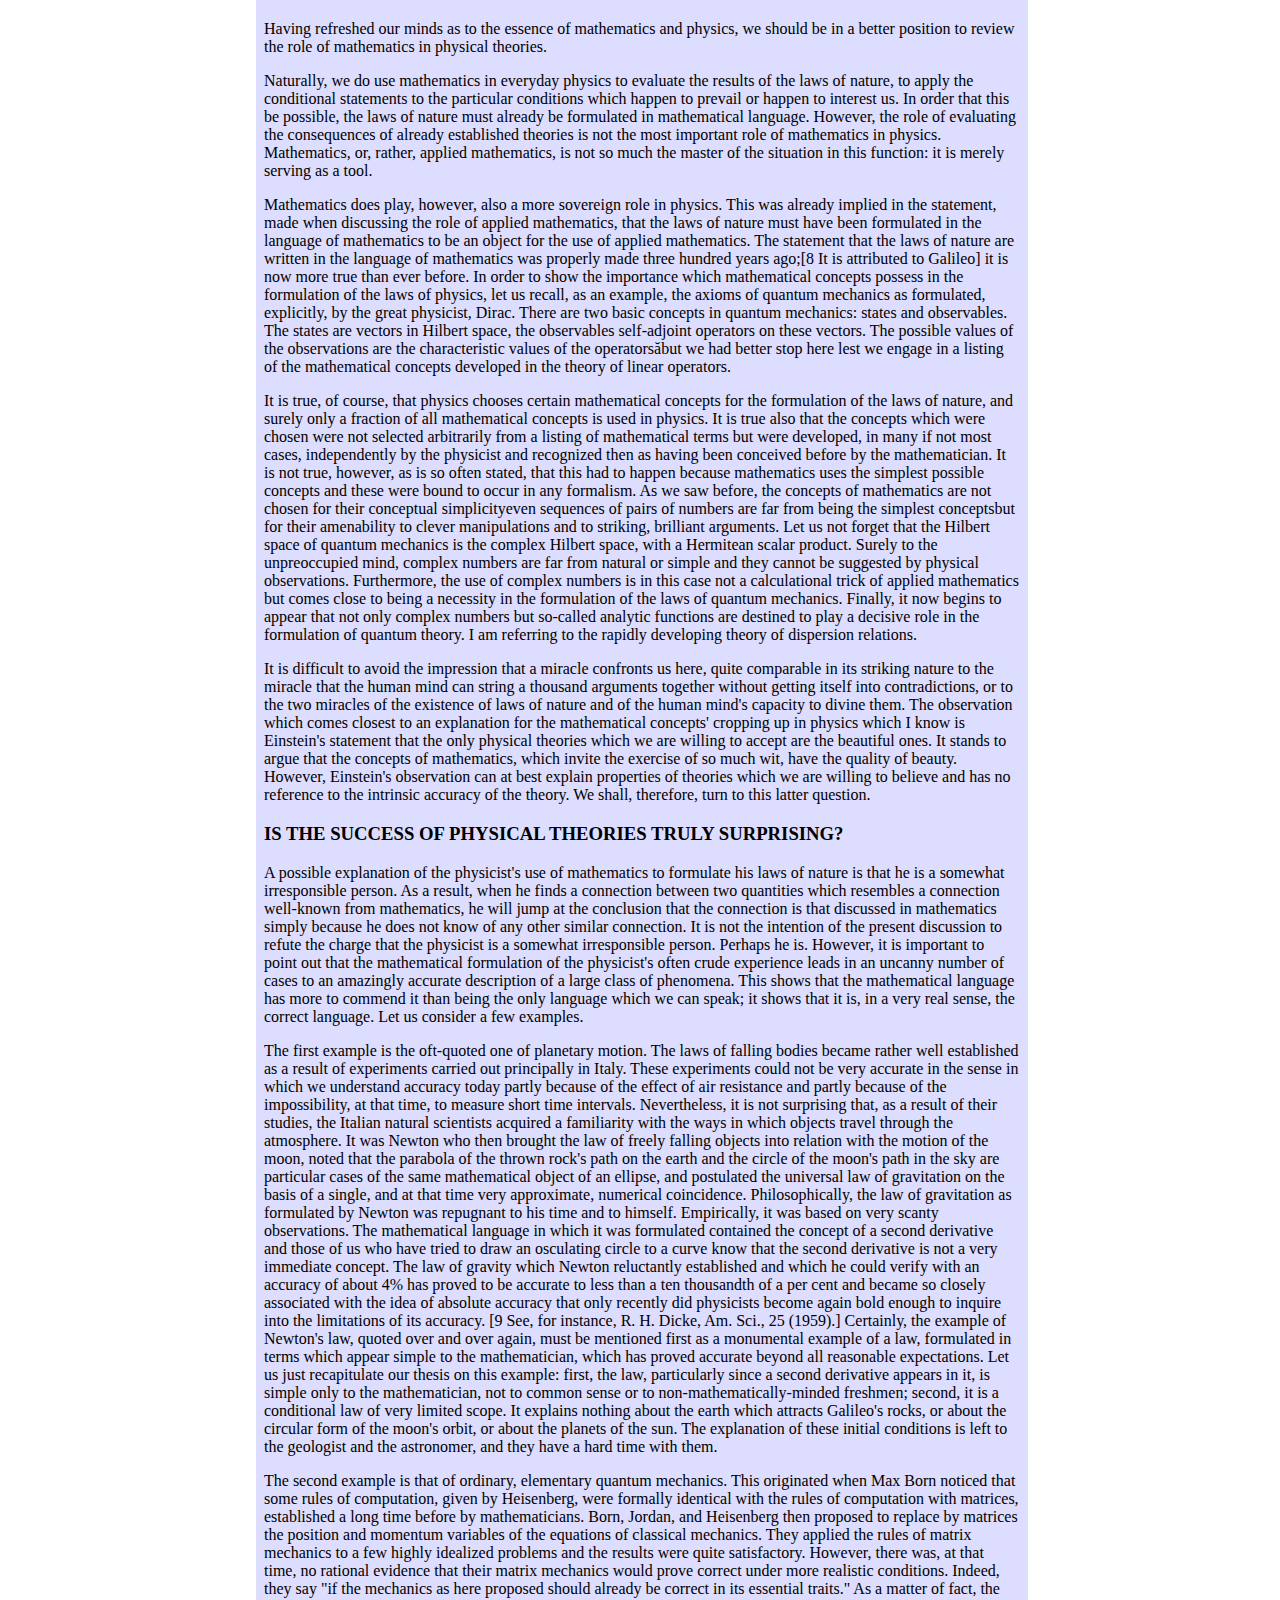
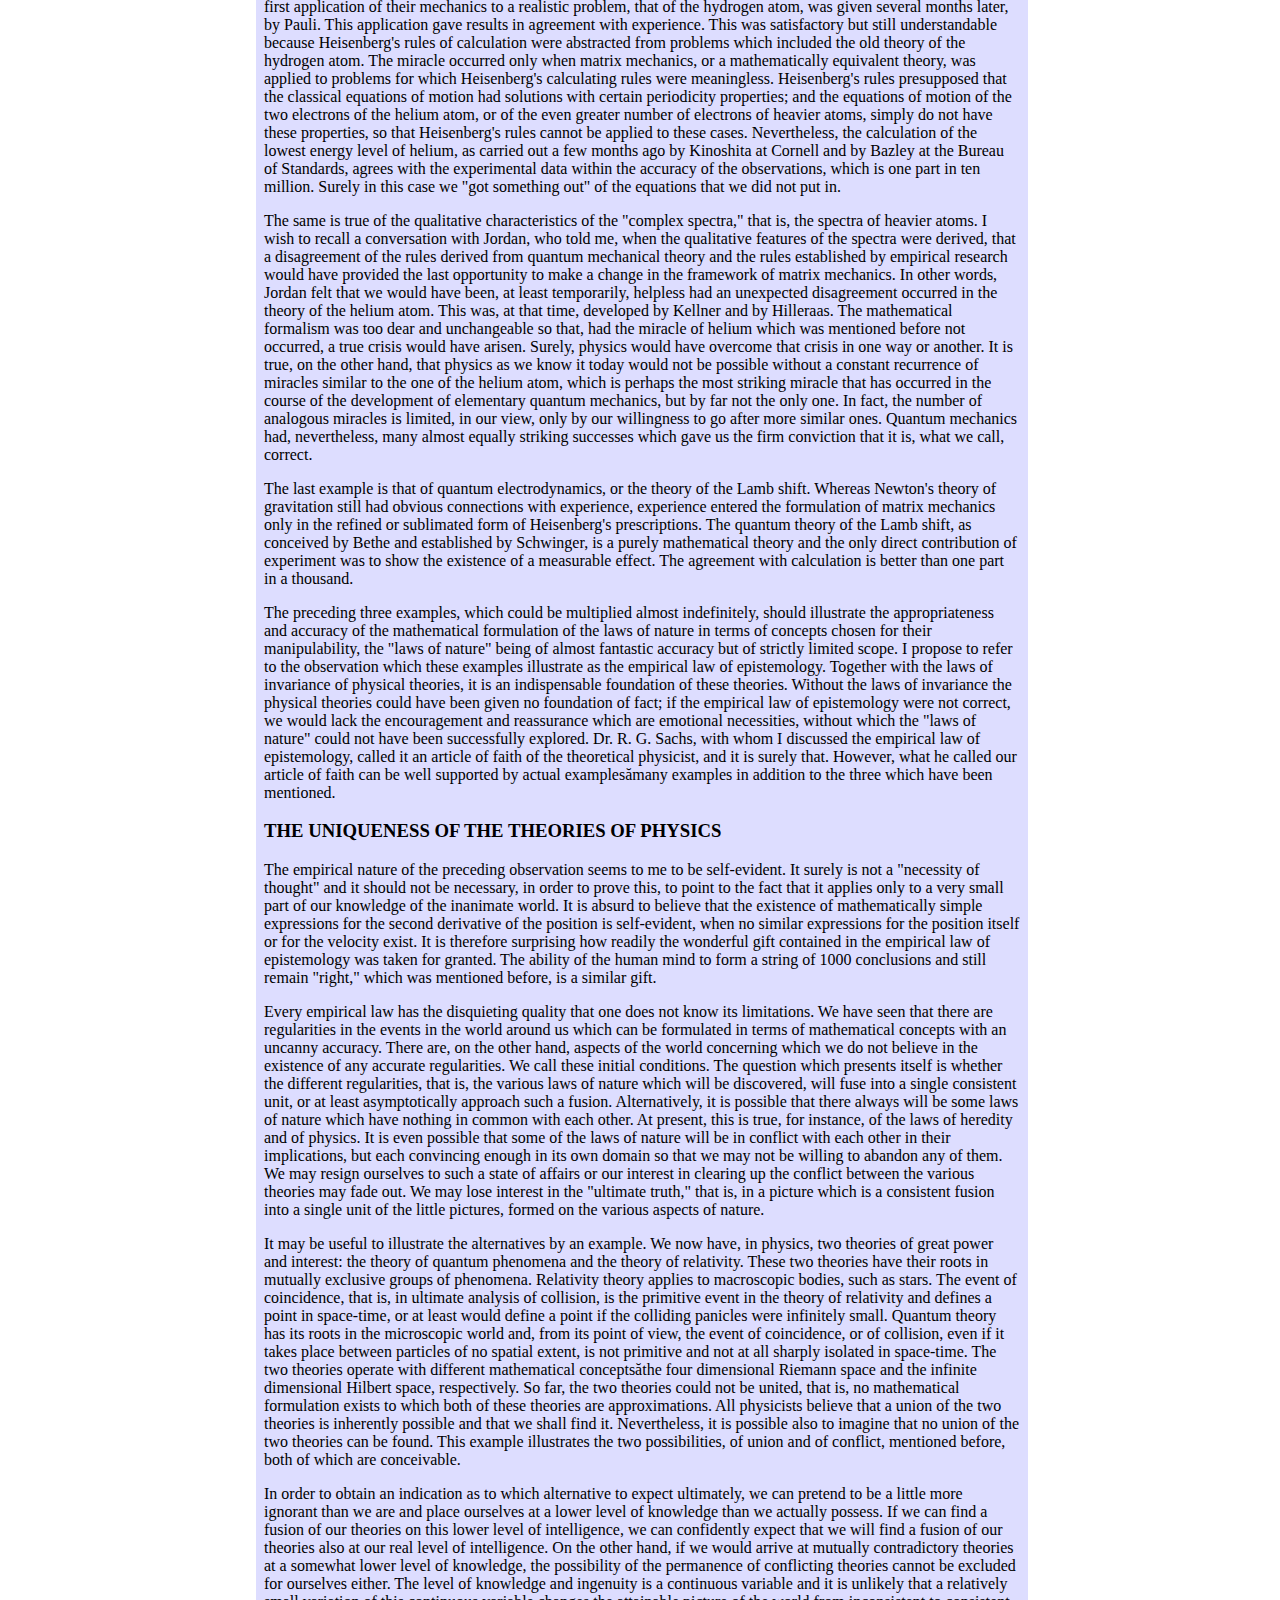
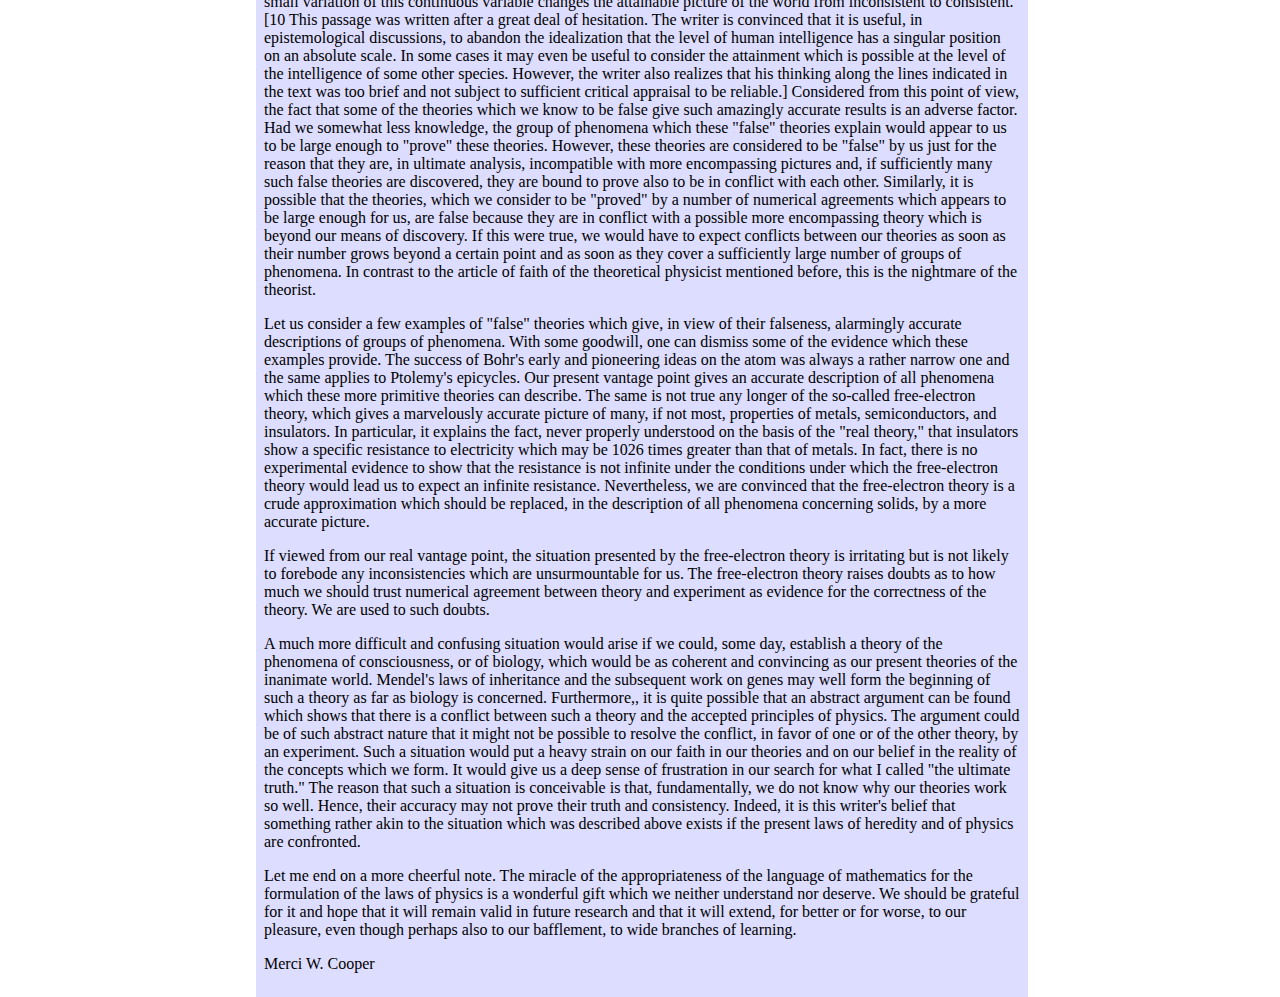
<file: samples/page-layout/index.html>
<!DOCTYPE HTML>
<html lang="en" class="no-js">
    <head>
        <meta charset="utf-8">
        <title>Layout sample page</title>
        <link rel="stylesheet" href="style.css">
        <script src='ssb.js' defer></script>
    </head>
    <body class="flex-row">
        <aside id="aside-l" class="flex-child sticky-sidebar">
            <div class="padded ssb-fixed">
                Fixed panel
            </div>
            <nav id="site-toc" class="padded ssb-content">
                Site TOC
                <ul class="nav-list">
                    <li class="nav-item" data-depth="0">
                        <a class="nav-link" href="">Features</a>
                    </li>
                    <li class="nav-item" data-depth="0">
                        <a class="nav-link" href="">What’s New in 2.0</a>
                    </li>
                    <li class="nav-item" data-depth="0">
                        <a class="nav-link" href="">Install and Update</a>
                        <ul class="nav-list">
                            <li class="nav-item" data-depth="2">
                                <a class="nav-link" href="">Supported Platforms</a>
                            </li>
                            <li class="nav-item" data-depth="2">
                                <a class="nav-link" href="">Install Using Ruby Packaging</a>
                            </li>
                            <li class="nav-item" data-depth="2">
                                <a class="nav-link" href="">Install Using Linux Packaging</a>
                            </li>
                            <li class="nav-item" data-depth="2">
                                <a class="nav-link" href="">Install on macOS</a>
                            </li>
                            <li class="nav-item" data-depth="2">
                                <a class="nav-link" href="">Install on Windows</a>
                            </li>
                        </ul>
                    </li>
                    <li class="nav-item" data-depth="0">
                        <a class="nav-link" href="">Convert Your First File</a>
                    </li>
                    <li class="nav-item" data-depth="0">
                        <a class="nav-link" href="">Converters</a>
                        <ul class="nav-list">
                            <li class="nav-item" data-depth="2">
                                <a class="nav-link" href="">Available Converters</a>
                            </li>
                            <li class="nav-item" data-depth="2">
                                <a class="nav-link" href="">Custom Converter</a>
                            </li>
                            <li class="nav-item" data-depth="2">
                                <a class="nav-link" href="">Converter Templates</a>
                            </li>
                            <li class="nav-item" data-depth="2">
                                <a class="nav-link" href="">Convertible Contexts</a>
                            </li>
                        </ul>
                    </li>
                    <li class="nav-item is-active" data-depth="1">
                        <a class="nav-link" href="">Generate HTML</a>
                        <ul class="nav-list">
                            <li class="nav-item is-active" data-depth="2">
                                <span class="nav-text" style="cursor: pointer;">Stylesheets</span>
                                <ul class="nav-list">
                                    <li class="nav-item" data-depth="3">
                                        <a class="nav-link" href="">Default Stylesheet</a>
                                    </li>
                                    <li class="nav-item" data-depth="3">
                                        <a class="nav-link" href="">Stylesheet Modes</a>
                                    </li>
                                    <li class="nav-item" data-depth="3">
                                        <a class="nav-link" href="">Apply a Custom Stylesheet</a>
                                    </li>
                                    <li class="nav-item" data-depth="3">
                                        <a class="nav-link" href="">Embed a CodeRay or Pygments Stylesheet</a>
                                    </li>
                                </ul>
                            </li>
                            <li class="nav-item" data-depth="2">
                                <a class="nav-link" href="">Manage Images</a>
                            </li>
                            <li class="nav-item" data-depth="2">
                                <a class="nav-link" href="">Add a Favicon</a>
                            </li>
                            <li class="nav-item" data-depth="2">
                                <a class="nav-link" href="">Verbatim Block Line Wrapping</a>
                            </li>
                            <li class="nav-item" data-depth="2">
                                <a class="nav-link" href="">Skip Front Matter</a>
                            </li>
                        </ul>
                    </li>
                    <li class="nav-item" data-depth="1">
                        <a class="nav-link" href="">Generate DocBook</a>
                    </li>
                    <li class="nav-item" data-depth="1">
                        <a class="nav-link" href="">Generate Manual Pages</a>
                    </li>
                    <li class="nav-item" data-depth="0">
                        <a class="nav-link" href="">Process AsciiDoc Using the CLI</a>
                        <ul class="nav-list">
                            <li class="nav-item" data-depth="2">
                                <a class="nav-link" href="">asciidoctor(1)</a>
                            </li>
                            <li class="nav-item" data-depth="2">
                                <a class="nav-link" href="">Specify an Output File</a>
                            </li>
                            <li class="nav-item" data-depth="2">
                                <a class="nav-link" href="">Process Multiple Source Files</a>
                            </li>
                            <li class="nav-item" data-depth="2">
                                <a class="nav-link" href="">Pipe Content Through the CLI</a>
                            </li>
                            <li class="nav-item" data-depth="2">
                                <a class="nav-link" href="">Set Safe Mode</a>
                            </li>
                            <li class="nav-item" data-depth="2">
                                <a class="nav-link" href="">CLI Options</a>
                            </li>
                        </ul>
                    </li>
                    <li class="nav-item is-active" data-depth="1">
                        <a class="nav-link" href="">Process AsciiDoc Using the API</a>
                        <ul class="nav-list">
                            <li class="nav-item" data-depth="2">
                                <a class="nav-link" href="">Load and Convert Files</a>
                            </li>
                            <li class="nav-item" data-depth="2">
                                <a class="nav-link" href="">Load and Convert Strings</a>
                            </li>
                            <li class="nav-item" data-depth="2">
                                <a class="nav-link" href="">Generate an HTML TOC</a>
                            </li>
                            <li class="nav-item" data-depth="2">
                                <a class="nav-link" href="">Set Safe Mode</a>
                            </li>
                            <li class="nav-item" data-depth="2">
                                <a class="nav-link" href="">Enable the Sourcemap</a>
                            </li>
                            <li class="nav-item" data-depth="2">
                                <a class="nav-link" href="">Catalog Assets</a>
                            </li>
                            <li class="nav-item" data-depth="2">
                                <a class="nav-link" href="">API Options</a>
                            </li>
                        </ul>
                    </li>
                    <li class="nav-item is-active" data-depth="1">
                        <a class="nav-link" href="">Safe Modes</a>
                        <ul class="nav-list">
                            <li class="nav-item" data-depth="2">
                                <a class="nav-link" href="">Safe Mode Specific Content</a>
                            </li>
                        </ul>
                    </li>
                    <li class="nav-item" data-depth="0">
                        <a class="nav-link" href="">Docinfo Files</a>
                    </li>
                    <li class="nav-item" data-depth="0">
                        <a class="nav-link" href="">AsciiDoc Tooling</a>
                    </li>
                    <li class="nav-item" data-depth="0">
                        <a class="nav-link" href="">Syntax Highlighting</a>
                        <ul class="nav-list">
                            <li class="nav-item" data-depth="2">
                                <a class="nav-link" href="">Highlight.js</a>
                            </li>
                            <li class="nav-item" data-depth="2">
                                <a class="nav-link" href="">Rouge</a>
                            </li>
                            <li class="nav-item" data-depth="2">
                                <a class="nav-link" href="">CodeRay</a>
                            </li>
                            <li class="nav-item" data-depth="2">
                                <a class="nav-link" href="">Pygments</a>
                            </li>
                            <li class="nav-item" data-depth="2">
                                <a class="nav-link" href="">Custom Adapter</a>
                            </li>
                        </ul>
                    </li>
                    <li class="nav-item" data-depth="0">
                        <a class="nav-link" href="">STEM Processing</a>
                        <ul class="nav-list">
                            <li class="nav-item" data-depth="2">
                                <a class="nav-link" href="">MathJax and HTML</a>
                            </li>
                            <li class="nav-item" data-depth="2">
                                <a class="nav-link" href="">Asciidoctor Mathematical</a>
                            </li>
                            <li class="nav-item" data-depth="2">
                                <a class="nav-link" href="">STEM Support in the DocBook Toolchain</a>
                            </li>
                            <li class="nav-item" data-depth="2">
                                <a class="nav-link" href="">AsciiMath Gem</a>
                            </li>
                        </ul>
                    </li>
                    <li class="nav-item" data-depth="0">
                        <a class="nav-link" href="">Extensions</a>
                        <ul class="nav-list">
                            <li class="nav-item" data-depth="2">
                                <a class="nav-link" href="">Register Extensions</a>
                            </li>
                            <li class="nav-item" data-depth="2">
                                <a class="nav-link" href="">Preprocessor</a>
                            </li>
                            <li class="nav-item" data-depth="2">
                                <a class="nav-link" href="">Tree Processor</a>
                            </li>
                            <li class="nav-item" data-depth="2">
                                <a class="nav-link" href="">Postprocessor</a>
                            </li>
                            <li class="nav-item" data-depth="2">
                                <a class="nav-link" href="">Docinfo Processor</a>
                            </li>
                            <li class="nav-item" data-depth="2">
                                <a class="nav-link" href="">Block Processor</a>
                            </li>
                            <li class="nav-item" data-depth="2">
                                <a class="nav-link" href="">Compound Block Processor</a>
                            </li>
                            <li class="nav-item" data-depth="2">
                                <a class="nav-link" href="">Block Macro Processor</a>
                            </li>
                            <li class="nav-item" data-depth="2">
                                <a class="nav-link" href="">Inline Macro Processor</a>
                            </li>
                            <li class="nav-item" data-depth="2">
                                <a class="nav-link" href="">Include Processor</a>
                            </li>
                        </ul>
                    </li>
                    <li class="nav-item" data-depth="0">
                        <a class="nav-link" href="">Localization Support</a>
                    </li>
                    <li class="nav-item" data-depth="0">
                        <a class="nav-link" href="">Errors and Warnings</a>
                    </li>
                    <li class="nav-item" data-depth="0">
                        <span class="nav-text" style="cursor: pointer;">Migration Guides</span>
                        <ul class="nav-list">
                            <li class="nav-item" data-depth="2">
                                <a class="nav-link" href="">Upgrade from Asciidoctor 1.5.x to 2.0</a>
                            </li>
                            <li class="nav-item" data-depth="2">
                                <a class="nav-link" href="">Migrate from AsciiDoc.py</a>
                            </li>
                            <li class="nav-item" data-depth="2">
                                <a class="nav-link" href="">Migrate from DocBook XML</a>
                            </li>
                            <li class="nav-item" data-depth="2">
                                <a class="nav-link" href="">Migrate from Markdown</a>
                            </li>
                            <li class="nav-item" data-depth="2">
                                <a class="nav-link" href="">Migrate from Confluence XHTML</a>
                            </li>
                            <li class="nav-item" data-depth="2">
                                <a class="nav-link" href="">Migrate from MS Word</a>
                            </li>
                        </ul>
                    </li>
                </ul>
            </nav>
        </aside>
        <main class="flex-child flex-column">
            <nav id="path" class="flex-child padded">
                Path to page
            </nav>
            <div id="content" class="flex-child flex-row align-start">
                <article id="page" class="flex-child padded">
                    <h1>The Unreasonable Effectiveness of Mathematics in the Natural Sciences</h1>
                    <h2>by Eugene Wigner</h2>

                    <p>"The Unreasonable Effectiveness of Mathematics in the Natural Sciences," in Communications in Pure and Applied Mathematics, vol. 13, No. I (February 1960). New York: John Wiley &amp; Sons, Inc. Copyright © 1960 by John Wiley &amp; Sons, Inc.</p>

                    <p>Mathematics, rightly viewed, possesses not only truth, but supreme beauty cold and austere, like that of sculpture, without appeal to any part of our weaker nature, without the gorgeous trappings of painting or music, yet sublimely pure, and capable of a stern perfection such as only the greatest art can show. The true spirit of delight, the exaltation, the sense of being more than Man, which is the touchstone of the highest excellence, is to be found in mathematics as surely as in poetry.</p>

                    <p>--BERTRAND RUSSELL, Study of Mathematics</p>

                    <p>THERE IS A story about two friends, who were classmates in high school, talking about their jobs. One of them became a statistician and was working on population trends. He showed a reprint to his former classmate. The reprint started, as usual, with the Gaussian distribution and the statistician explained to his former classmate the meaning of the symbols for the actual population, for the average population, and so on. His classmate was a bit incredulous and was not quite sure whether the statistician was pulling his leg. "How can you know that?" was his query. "And what is this symbol here?" "Oh," said the statistician, "this is pi." "What is that?" "The ratio of the circumference of the circle to its diameter." "Well, now you are pushing your joke too far," said the classmate, "surely the population has nothing to do with the circumference of the circle."</p>

                    <p>Naturally, we are inclined to smile about the simplicity of the classmate's approach. Nevertheless, when I heard this story, I had to admit to an eerie feeling because, surely, the reaction of the classmate betrayed only plain common sense. I was even more confused when, not many days later, someone came to me and expressed his bewilderment [1 The remark to be quoted was made by F. Werner when he was a student in Princeton.] with the fact that we make a rather narrow selection when choosing the data on which we test our theories. "How do we know that, if we made a theory which focuses its attention on phenomena we disregard and disregards some of the phenomena now commanding our attention, that we could not build another theory which has little in common with the present one but which, nevertheless, explains just as many phenomena as the present theory?" It has to be admitted that we have no definite evidence that there is no such theory.</p>

                    <p>The preceding two stories illustrate the two main points which are the subjects of the present discourse. The first point is that mathematical concepts turn up in entirely unexpected connections. Moreover, they often permit an unexpectedly close and accurate description of the phenomena in these connections. Secondly, just because of this circumstance, and because we do not understand the reasons of their usefulness, we cannot know whether a theory formulated in terms of mathematical concepts is uniquely appropriate. We are in a position similar to that of a man who was provided with a bunch of keys and who, having to open several doors in succession, always hit on the right key on the first or second trial. He became skeptical concerning the uniqueness of the coordination between keys and doors.</p>

                    <p>Most of what will be said on these questions will not be new; it has probably occurred to most scientists in one form or another. My principal aim is to illuminate it from several sides. The first point is that the enormous usefulness of mathematics in the natural sciences is something bordering on the mysterious and that there is no rational explanation for it. Second, it is just this uncanny usefulness of mathematical concepts that raises the question of the uniqueness of our physical theories. In order to establish the first point, that mathematics plays an unreasonably important role in physics, it will be useful to say a few words on the question, "What is mathematics?", then, "What is physics?", then, how mathematics enters physical theories, and last, why the success of mathematics in its role in physics appears so baffling. Much less will be said on the second point: the uniqueness of the theories of physics. A proper answer to this question would require elaborate experimental and theoretical work which has not been undertaken to date.</p>

                    <a class="anchor" href="#section-1"></a><h3 id="section-1">WHAT IS MATHEMATICS?</h3>

                    <p>Somebody once said that philosophy is the misuse of a terminology which was invented just for this purpose. [2 This statement is quoted here from W. Dubislav's Die Philosophie der Mathematik in der Gegenwart (Berlin: Junker and Dunnhaupt Verlag, 1932), p. 1.] In the same vein, I would say that mathematics is the science of skillful operations with concepts and rules invented just for this purpose. The principal emphasis is on the invention of concepts. Mathematics would soon run out of interesting theorems if these had to be formulated in terms of the concepts which already appear in the axioms. Furthermore, whereas it is unquestionably true that the concepts of elementary mathematics and particularly elementary geometry were formulated to describe entities which are directly suggested by the actual world, the same does not seem to be true of the more advanced concepts, in particular the concepts which play such an important role in physics. Thus, the rules for operations with pairs of numbers are obviously designed to give the same results as the operations with fractions which we first learned without reference to "pairs of numbers." The rules for the operations with sequences, that is, with irrational numbers, still belong to the category of rules which were determined so as to reproduce rules for the operations with quantities which were already known to us. Most more advanced mathematical concepts, such as complex numbers, algebras, linear operators, Borel setsăand this list could be continued almost indefinitelyăwere so devised that they are apt subjects on which the mathematician can demonstrate his ingenuity and sense of formal beauty. In fact, the definition of these concepts, with a realization that interesting and ingenious considerations could be applied to them, is the first demonstration of the ingeniousness of the mathematician who defines them. The depth of thought which goes into the formulation of the mathematical concepts is later justified by the skill with which these concepts are used. The great mathematician fully, almost ruthlessly, exploits the domain of permissible reasoning and skirts the impermissible. That his recklessness does not lead him into a morass of contradictions is a miracle in itself: certainly it is hard to believe that our reasoning power was brought, by Darwin's process of natural selection, to the perfection which it seems to possess. However, this is not our present subject. The principal point which will have to be recalled later is that the mathematician could formulate only a handful of interesting theorems without defining concepts beyond those contained in the axioms and that the concepts outside those contained in the axioms are defined with a view of permitting ingenious logical operations which appeal to our aesthetic sense both as operations and also in their results of great generality and simplicity. [3 M. Polanyi, in his Personal Knowledge (Chicago: University of Chicago Press, 1958), says: "All these difficulties are but consequences of our refusal to see that mathematics cannot be defined without acknowledging its most obvious feature: namely, that it is interesting" (p 188).]</p>

                    <p>The complex numbers provide a particularly striking example for the foregoing. Certainly, nothing in our experience suggests the introduction of these quantities. Indeed, if a mathematician is asked to justify his interest in complex numbers, he will point, with some indignation, to the many beautiful theorems in the theory of equations, of power series, and of analytic functions in general, which owe their origin to the introduction of complex numbers. The mathematician is not willing to give up his interest in these most beautiful accomplishments of his genius. [4 The reader may be interested, in this connection, in Hilbert's rather testy remarks about intuitionism which "seeks to break up and to disfigure mathematics," Abh. Math. Sem., Univ. Hamburg, 157 (1922), or Gesammelte Werke (Berlin: Springer, 1935), p. 188.]</p>

                    <a class="anchor" href="#section-2"></a><h3 id="section-2">WHAT IS PHYSICS?</h3>

                    <p>The physicist is interested in discovering the laws of inanimate nature. In order to understand this statement, it is necessary to analyze the concept, "law of nature."</p>

                    <p>The world around us is of baffling complexity and the most obvious fact about it is that we cannot predict the future. Although the joke attributes only to the optimist the view that the future is uncertain, the optimist is right in this case: the future is unpredictable. It is, as Schrodinger has remarked, a miracle that in spite of the baffling complexity of the world, certain regularities in the events could be discovered. One such regularity, discovered by Galileo, is that two rocks, dropped at the same time from the same height, reach the ground at the same time. The laws of nature are concerned with such regularities. Galileo's regularity is a prototype of a large class of regularities. It is a surprising regularity for three reasons.</p>

                    <p>The first reason that it is surprising is that it is true not only in Pisa, and in Galileo's time, it is true everywhere on the Earth, was always true, and will always be true. This property of the regularity is a recognized invariance property and, as I had occasion to point out some time ago, without invariance principles similar to those implied in the preceding generalization of Galileo's observation, physics would not be possible. The second surprising feature is that the regularity which we are discussing is independent of so many conditions which could have an effect on it. It is valid no matter whether it rains or not, whether the experiment is carried out in a room or from the Leaning Tower, no matter whether the person who drops the rocks is a man or a woman. It is valid even if the two rocks are dropped, simultaneously and from the same height, by two different people. There are, obviously, innumerable other conditions which are all immaterial from the point of view of the validity of Galileo's regularity. The irrelevancy of so many circumstances which could play a role in the phenomenon observed has also been called an invariance. However, this invariance is of a different character from the preceding one since it cannot be formulated as a general principle. The exploration of the conditions which do, and which do not, influence a phenomenon is part of the early experimental exploration of a field. It is the skill and ingenuity of the experimenter which show him phenomena which depend on a relatively narrow set of relatively easily realizable and reproducible conditions. [5 See, in this connection, the graphic essay of M. Deutsch, Daedalus 87, 86 (1958). A. Shimony has called my attention to a similar passage in C. S. Peirce's Essays in the Philosophy of Science (New York: The Liberal Arts Press, 1957), p. 237.] In the present case, Galileo's restriction of his observations to relatively heavy bodies was the most important step in this regard. Again, it is true that if there were no phenomena which are independent of all but a manageably small set of conditions, physics would be impossible.</p>

                    <p>The preceding two points, though highly significant from the point of view of the philosopher, are not the ones which surprised Galileo most, nor do they contain a specific law of nature. The law of nature is contained in the statement that the length of time which it takes for a heavy object to fall from a given height is independent of the size, material, and shape of the body which drops. In the framework of Newton's second "law," this amounts to the statement that the gravitational force which acts on the falling body is proportional to its mass but independent of the size, material, and shape of the body which falls.</p>

                    <p>The preceding discussion is intended to remind us, first, that it is not at all natural that "laws of nature" exist, much less that man is able to discover them. [6 E. Schrodinger, in his What Is Life? (Cambridge: Cambridge University Press, 1945), p. 31, says that this second miracle may well be beyond human understanding.] The present writer had occasion, some time ago, to call attention to the succession of layers of "laws of nature," each layer containing more general and more encompassing laws than the previous one and its discovery constituting a deeper penetration into the structure of the universe than the layers recognized before. However, the point which is most significant in the present context is that all these laws of nature contain, in even their remotest consequences, only a small part of our knowledge of the inanimate world. All the laws of nature are conditional statements which permit a prediction of some future events on the basis of the knowledge of the present, except that some aspects of the present state of the world, in practice the overwhelming majority of the determinants of the present state of the world, are irrelevant from the point of view of the prediction. The irrelevancy is meant in the sense of the second point in the discussion of Galileo's theorem. [7 The writer feels sure that it is unnecessary to mention that Galileo's theorem, as given in the text, does not exhaust the content of Galileo's observations in connection with the laws of freely falling bodies.]</p>

                    <p>As regards the present state of the world, such as the existence of the earth on which we live and on which Galileo's experiments were performed, the existence of the sun and of all our surroundings, the laws of nature are entirely silent. It is in consonance with this, first, that the laws of nature can be used to predict future events only under exceptional circumstancesăwhen all the relevant determinants of the present state of the world are known. It is also in consonance with this that the construction of machines, the functioning of which he can foresee, constitutes the most spectacular accomplishment of the physicist. In these machines, the physicist creates a situation in which all the relevant coordinates are known so that the behavior of the machine can be predicted. Radars and nuclear reactors are examples of such machines.</p>

                    <p>The principal purpose of the preceding discussion is to point out that the laws of nature are all conditional statements and they relate only to a very small part of our knowledge of the world. Thus, classical mechanics, which is the best known prototype of a physical theory, gives the second derivatives of the positional coordinates of all bodies, on the basis of the knowledge of the positions, etc., of these bodies. It gives no information on the existence, the present positions, or velocities of these bodies. It should be mentioned, for the sake of accuracy, that we discovered about thirty years ago that even the conditional statements cannot be entirely precise: that the conditional statements are probability laws which enable us only to place intelligent bets on future properties of the inanimate world, based on the knowledge of the present state. They do not allow us to make categorical statements, not even categorical statements conditional on the present state of the world. The probabilistic nature of the "laws of nature" manifests itself in the case of machines also, and can be verified, at least in the case of nuclear reactors, if one runs them at very low power. However, the additional limitation of the scope of the laws of nature which follows from their probabilistic nature will play no role in the rest of the discussion.</p>

                    <a class="anchor" href="#section-3"></a><h3 id="section-3">THE ROLE OF MATHEMATICS IN PHYSICAL THEORIES</h3>

                    <p>Having refreshed our minds as to the essence of mathematics and physics, we should be in a better position to review the role of mathematics in physical theories.</p>

                    <p>Naturally, we do use mathematics in everyday physics to evaluate the results of the laws of nature, to apply the conditional statements to the particular conditions which happen to prevail or happen to interest us. In order that this be possible, the laws of nature must already be formulated in mathematical language. However, the role of evaluating the consequences of already established theories is not the most important role of mathematics in physics. Mathematics, or, rather, applied mathematics, is not so much the master of the situation in this function: it is merely serving as a tool.</p>

                    <p>Mathematics does play, however, also a more sovereign role in physics. This was already implied in the statement, made when discussing the role of applied mathematics, that the laws of nature must have been formulated in the language of mathematics to be an object for the use of applied mathematics. The statement that the laws of nature are written in the language of mathematics was properly made three hundred years ago;[8 It is attributed to Galileo] it is now more true than ever before. In order to show the importance which mathematical concepts possess in the formulation of the laws of physics, let us recall, as an example, the axioms of quantum mechanics as formulated, explicitly, by the great physicist, Dirac. There are two basic concepts in quantum mechanics: states and observables. The states are vectors in Hilbert space, the observables self-adjoint operators on these vectors. The possible values of the observations are the characteristic values of the operatorsăbut we had better stop here lest we engage in a listing of the mathematical concepts developed in the theory of linear operators.</p>

                    <p>It is true, of course, that physics chooses certain mathematical concepts for the formulation of the laws of nature, and surely only a fraction of all mathematical concepts is used in physics. It is true also that the concepts which were chosen were not selected arbitrarily from a listing of mathematical terms but were developed, in many if not most cases, independently by the physicist and recognized then as having been conceived before by the mathematician. It is not true, however, as is so often stated, that this had to happen because mathematics uses the simplest possible concepts and these were bound to occur in any formalism. As we saw before, the concepts of mathematics are not chosen for their conceptual simplicityeven sequences of pairs of numbers are far from being the simplest conceptsbut for their amenability to clever manipulations and to striking, brilliant arguments. Let us not forget that the Hilbert space of quantum mechanics is the complex Hilbert space, with a Hermitean scalar product. Surely to the unpreoccupied mind, complex numbers are far from natural or simple and they cannot be suggested by physical observations. Furthermore, the use of complex numbers is in this case not a calculational trick of applied mathematics but comes close to being a necessity in the formulation of the laws of quantum mechanics. Finally, it now begins to appear that not only complex numbers but so-called analytic functions are destined to play a decisive role in the formulation of quantum theory. I am referring to the rapidly developing theory of dispersion relations.</p>

                    <p>It is difficult to avoid the impression that a miracle confronts us here, quite comparable in its striking nature to the miracle that the human mind can string a thousand arguments together without getting itself into contradictions, or to the two miracles of the existence of laws of nature and of the human mind's capacity to divine them. The observation which comes closest to an explanation for the mathematical concepts' cropping up in physics which I know is Einstein's statement that the only physical theories which we are willing to accept are the beautiful ones. It stands to argue that the concepts of mathematics, which invite the exercise of so much wit, have the quality of beauty. However, Einstein's observation can at best explain properties of theories which we are willing to believe and has no reference to the intrinsic accuracy of the theory. We shall, therefore, turn to this latter question.</p>

                    <a class="anchor" href="#section-4"></a><h3 id="section-4">IS THE SUCCESS OF PHYSICAL THEORIES TRULY SURPRISING?</h3>

                    <p>A possible explanation of the physicist's use of mathematics to formulate his laws of nature is that he is a somewhat irresponsible person. As a result, when he finds a connection between two quantities which resembles a connection well-known from mathematics, he will jump at the conclusion that the connection is that discussed in mathematics simply because he does not know of any other similar connection. It is not the intention of the present discussion to refute the charge that the physicist is a somewhat irresponsible person. Perhaps he is. However, it is important to point out that the mathematical formulation of the physicist's often crude experience leads in an uncanny number of cases to an amazingly accurate description of a large class of phenomena. This shows that the mathematical language has more to commend it than being the only language which we can speak; it shows that it is, in a very real sense, the correct language. Let us consider a few examples.</p>

                    <p>The first example is the oft-quoted one of planetary motion. The laws of falling bodies became rather well established as a result of experiments carried out principally in Italy. These experiments could not be very accurate in the sense in which we understand accuracy today partly because of the effect of air resistance and partly because of the impossibility, at that time, to measure short time intervals. Nevertheless, it is not surprising that, as a result of their studies, the Italian natural scientists acquired a familiarity with the ways in which objects travel through the atmosphere. It was Newton who then brought the law of freely falling objects into relation with the motion of the moon, noted that the parabola of the thrown rock's path on the earth and the circle of the moon's path in the sky are particular cases of the same mathematical object of an ellipse, and postulated the universal law of gravitation on the basis of a single, and at that time very approximate, numerical coincidence. Philosophically, the law of gravitation as formulated by Newton was repugnant to his time and to himself. Empirically, it was based on very scanty observations. The mathematical language in which it was formulated contained the concept of a second derivative and those of us who have tried to draw an osculating circle to a curve know that the second derivative is not a very immediate concept. The law of gravity which Newton reluctantly established and which he could verify with an accuracy of about 4% has proved to be accurate to less than a ten thousandth of a per cent and became so closely associated with the idea of absolute accuracy that only recently did physicists become again bold enough to inquire into the limitations of its accuracy. [9 See, for instance, R. H. Dicke, Am. Sci., 25 (1959).] Certainly, the example of Newton's law, quoted over and over again, must be mentioned first as a monumental example of a law, formulated in terms which appear simple to the mathematician, which has proved accurate beyond all reasonable expectations. Let us just recapitulate our thesis on this example: first, the law, particularly since a second derivative appears in it, is simple only to the mathematician, not to common sense or to non-mathematically-minded freshmen; second, it is a conditional law of very limited scope. It explains nothing about the earth which attracts Galileo's rocks, or about the circular form of the moon's orbit, or about the planets of the sun. The explanation of these initial conditions is left to the geologist and the astronomer, and they have a hard time with them.</p>

                    <p>The second example is that of ordinary, elementary quantum mechanics. This originated when Max Born noticed that some rules of computation, given by Heisenberg, were formally identical with the rules of computation with matrices, established a long time before by mathematicians. Born, Jordan, and Heisenberg then proposed to replace by matrices the position and momentum variables of the equations of classical mechanics. They applied the rules of matrix mechanics to a few highly idealized problems and the results were quite satisfactory. However, there was, at that time, no rational evidence that their matrix mechanics would prove correct under more realistic conditions. Indeed, they say "if the mechanics as here proposed should already be correct in its essential traits." As a matter of fact, the first application of their mechanics to a realistic problem, that of the hydrogen atom, was given several months later, by Pauli. This application gave results in agreement with experience. This was satisfactory but still understandable because Heisenberg's rules of calculation were abstracted from problems which included the old theory of the hydrogen atom. The miracle occurred only when matrix mechanics, or a mathematically equivalent theory, was applied to problems for which Heisenberg's calculating rules were meaningless. Heisenberg's rules presupposed that the classical equations of motion had solutions with certain periodicity properties; and the equations of motion of the two electrons of the helium atom, or of the even greater number of electrons of heavier atoms, simply do not have these properties, so that Heisenberg's rules cannot be applied to these cases. Nevertheless, the calculation of the lowest energy level of helium, as carried out a few months ago by Kinoshita at Cornell and by Bazley at the Bureau of Standards, agrees with the experimental data within the accuracy of the observations, which is one part in ten million. Surely in this case we "got something out" of the equations that we did not put in.</p>

                    <p>The same is true of the qualitative characteristics of the "complex spectra," that is, the spectra of heavier atoms. I wish to recall a conversation with Jordan, who told me, when the qualitative features of the spectra were derived, that a disagreement of the rules derived from quantum mechanical theory and the rules established by empirical research would have provided the last opportunity to make a change in the framework of matrix mechanics. In other words, Jordan felt that we would have been, at least temporarily, helpless had an unexpected disagreement occurred in the theory of the helium atom. This was, at that time, developed by Kellner and by Hilleraas. The mathematical formalism was too dear and unchangeable so that, had the miracle of helium which was mentioned before not occurred, a true crisis would have arisen. Surely, physics would have overcome that crisis in one way or another. It is true, on the other hand, that physics as we know it today would not be possible without a constant recurrence of miracles similar to the one of the helium atom, which is perhaps the most striking miracle that has occurred in the course of the development of elementary quantum mechanics, but by far not the only one. In fact, the number of analogous miracles is limited, in our view, only by our willingness to go after more similar ones. Quantum mechanics had, nevertheless, many almost equally striking successes which gave us the firm conviction that it is, what we call, correct.</p>

                    <p>The last example is that of quantum electrodynamics, or the theory of the Lamb shift. Whereas Newton's theory of gravitation still had obvious connections with experience, experience entered the formulation of matrix mechanics only in the refined or sublimated form of Heisenberg's prescriptions. The quantum theory of the Lamb shift, as conceived by Bethe and established by Schwinger, is a purely mathematical theory and the only direct contribution of experiment was to show the existence of a measurable effect. The agreement with calculation is better than one part in a thousand.</p>

                    <p>The preceding three examples, which could be multiplied almost indefinitely, should illustrate the appropriateness and accuracy of the mathematical formulation of the laws of nature in terms of concepts chosen for their manipulability, the "laws of nature" being of almost fantastic accuracy but of strictly limited scope. I propose to refer to the observation which these examples illustrate as the empirical law of epistemology. Together with the laws of invariance of physical theories, it is an indispensable foundation of these theories. Without the laws of invariance the physical theories could have been given no foundation of fact; if the empirical law of epistemology were not correct, we would lack the encouragement and reassurance which are emotional necessities, without which the "laws of nature" could not have been successfully explored. Dr. R. G. Sachs, with whom I discussed the empirical law of epistemology, called it an article of faith of the theoretical physicist, and it is surely that. However, what he called our article of faith can be well supported by actual examplesămany examples in addition to the three which have been mentioned.</p>

                    <a class="anchor" href="#section-5"></a><h3 id="section-5">THE UNIQUENESS OF THE THEORIES OF PHYSICS</h3>

                    <p>The empirical nature of the preceding observation seems to me to be self-evident. It surely is not a "necessity of thought" and it should not be necessary, in order to prove this, to point to the fact that it applies only to a very small part of our knowledge of the inanimate world. It is absurd to believe that the existence of mathematically simple expressions for the second derivative of the position is self-evident, when no similar expressions for the position itself or for the velocity exist. It is therefore surprising how readily the wonderful gift contained in the empirical law of epistemology was taken for granted. The ability of the human mind to form a string of 1000 conclusions and still remain "right," which was mentioned before, is a similar gift.</p>

                    <p>Every empirical law has the disquieting quality that one does not know its limitations. We have seen that there are regularities in the events in the world around us which can be formulated in terms of mathematical concepts with an uncanny accuracy. There are, on the other hand, aspects of the world concerning which we do not believe in the existence of any accurate regularities. We call these initial conditions. The question which presents itself is whether the different regularities, that is, the various laws of nature which will be discovered, will fuse into a single consistent unit, or at least asymptotically approach such a fusion. Alternatively, it is possible that there always will be some laws of nature which have nothing in common with each other. At present, this is true, for instance, of the laws of heredity and of physics. It is even possible that some of the laws of nature will be in conflict with each other in their implications, but each convincing enough in its own domain so that we may not be willing to abandon any of them. We may resign ourselves to such a state of affairs or our interest in clearing up the conflict between the various theories may fade out. We may lose interest in the "ultimate truth," that is, in a picture which is a consistent fusion into a single unit of the little pictures, formed on the various aspects of nature.</p>

                    <p>It may be useful to illustrate the alternatives by an example. We now have, in physics, two theories of great power and interest: the theory of quantum phenomena and the theory of relativity. These two theories have their roots in mutually exclusive groups of phenomena. Relativity theory applies to macroscopic bodies, such as stars. The event of coincidence, that is, in ultimate analysis of collision, is the primitive event in the theory of relativity and defines a point in space-time, or at least would define a point if the colliding panicles were infinitely small. Quantum theory has its roots in the microscopic world and, from its point of view, the event of coincidence, or of collision, even if it takes place between particles of no spatial extent, is not primitive and not at all sharply isolated in space-time. The two theories operate with different mathematical conceptsăthe four dimensional Riemann space and the infinite dimensional Hilbert space, respectively. So far, the two theories could not be united, that is, no mathematical formulation exists to which both of these theories are approximations. All physicists believe that a union of the two theories is inherently possible and that we shall find it. Nevertheless, it is possible also to imagine that no union of the two theories can be found. This example illustrates the two possibilities, of union and of conflict, mentioned before, both of which are conceivable.</p>

                    <p>In order to obtain an indication as to which alternative to expect ultimately, we can pretend to be a little more ignorant than we are and place ourselves at a lower level of knowledge than we actually possess. If we can find a fusion of our theories on this lower level of intelligence, we can confidently expect that we will find a fusion of our theories also at our real level of intelligence. On the other hand, if we would arrive at mutually contradictory theories at a somewhat lower level of knowledge, the possibility of the permanence of conflicting theories cannot be excluded for ourselves either. The level of knowledge and ingenuity is a continuous variable and it is unlikely that a relatively small variation of this continuous variable changes the attainable picture of the world from inconsistent to consistent. [10 This passage was written after a great deal of hesitation. The writer is convinced that it is useful, in epistemological discussions, to abandon the idealization that the level of human intelligence has a singular position on an absolute scale. In some cases it may even be useful to consider the attainment which is possible at the level of the intelligence of some other species. However, the writer also realizes that his thinking along the lines indicated in the text was too brief and not subject to sufficient critical appraisal to be reliable.] Considered from this point of view, the fact that some of the theories which we know to be false give such amazingly accurate results is an adverse factor. Had we somewhat less knowledge, the group of phenomena which these "false" theories explain would appear to us to be large enough to "prove" these theories. However, these theories are considered to be "false" by us just for the reason that they are, in ultimate analysis, incompatible with more encompassing pictures and, if sufficiently many such false theories are discovered, they are bound to prove also to be in conflict with each other. Similarly, it is possible that the theories, which we consider to be "proved" by a number of numerical agreements which appears to be large enough for us, are false because they are in conflict with a possible more encompassing theory which is beyond our means of discovery. If this were true, we would have to expect conflicts between our theories as soon as their number grows beyond a certain point and as soon as they cover a sufficiently large number of groups of phenomena. In contrast to the article of faith of the theoretical physicist mentioned before, this is the nightmare of the theorist.</p>

                    <p>Let us consider a few examples of "false" theories which give, in view of their falseness, alarmingly accurate descriptions of groups of phenomena. With some goodwill, one can dismiss some of the evidence which these examples provide. The success of Bohr's early and pioneering ideas on the atom was always a rather narrow one and the same applies to Ptolemy's epicycles. Our present vantage point gives an accurate description of all phenomena which these more primitive theories can describe. The same is not true any longer of the so-called free-electron theory, which gives a marvelously accurate picture of many, if not most, properties of metals, semiconductors, and insulators. In particular, it explains the fact, never properly understood on the basis of the "real theory," that insulators show a specific resistance to electricity which may be 1026 times greater than that of metals. In fact, there is no experimental evidence to show that the resistance is not infinite under the conditions under which the free-electron theory would lead us to expect an infinite resistance. Nevertheless, we are convinced that the free-electron theory is a crude approximation which should be replaced, in the description of all phenomena concerning solids, by a more accurate picture.</p>

                    <p>If viewed from our real vantage point, the situation presented by the free-electron theory is irritating but is not likely to forebode any inconsistencies which are unsurmountable for us. The free-electron theory raises doubts as to how much we should trust numerical agreement between theory and experiment as evidence for the correctness of the theory. We are used to such doubts.</p>

                    <p>A much more difficult and confusing situation would arise if we could, some day, establish a theory of the phenomena of consciousness, or of biology, which would be as coherent and convincing as our present theories of the inanimate world. Mendel's laws of inheritance and the subsequent work on genes may well form the beginning of such a theory as far as biology is concerned. Furthermore,, it is quite possible that an abstract argument can be found which shows that there is a conflict between such a theory and the accepted principles of physics. The argument could be of such abstract nature that it might not be possible to resolve the conflict, in favor of one or of the other theory, by an experiment. Such a situation would put a heavy strain on our faith in our theories and on our belief in the reality of the concepts which we form. It would give us a deep sense of frustration in our search for what I called "the ultimate truth." The reason that such a situation is conceivable is that, fundamentally, we do not know why our theories work so well. Hence, their accuracy may not prove their truth and consistency. Indeed, it is this writer's belief that something rather akin to the situation which was described above exists if the present laws of heredity and of physics are confronted.</p>

                    <p>Let me end on a more cheerful note. The miracle of the appropriateness of the language of mathematics for the formulation of the laws of physics is a wonderful gift which we neither understand nor deserve. We should be grateful for it and hope that it will remain valid in future research and that it will extend, for better or for worse, to our pleasure, even though perhaps also to our bafflement, to wide branches of learning.</p>

                    <p>Merci W. Cooper</p>
                </article>
                <aside id="aside-r" class="flex-child flex-column sticky-top">
                    <nav id="browse" class="flex-child padded sticky-top">
                        Browse buttons
                    </nav>
                    <nav id="page-toc" class="flex-child padded">
                        Contents:
                        <ul>
                            <li>
                                <a href="#section-1">WHAT IS MATHEMATICS?</a>
                            </li>
                            <li>
                                <a href="#section-2">WHAT IS PHYSICS?</a>
                            </li>
                            <li>
                                <a href="#section-3">THE ROLE OF MATHEMATICS IN PHYSICAL THEORIES</a>
                            </li>
                            <li>
                                <a href="#section-4">IS THE SUCCESS OF PHYSICAL THEORIES TRULY SURPRISING?</a>
                            </li>
                            <li>
                                <a href="#section-5">THE UNIQUENESS OF THE THEORIES OF PHYSICS</a>
                            </li>
                            <li>
                                <a href="#section-5">MORE STUFF MORE STUFF MORE STUFF MORE STUFF </a>
                            </li>
                            <li>
                                <a href="#section-5">AND SOME MORE!</a>
                            </li>
                            <li>
                                <a href="#section-5">MORE STUFF MORE STUFF MORE STUFF MORE STUFF </a>
                            </li>
                            <li>
                                <a href="#section-5">AND SOME MORE!</a>
                            </li>
                            <li>
                                <a href="#section-5">MORE STUFF MORE STUFF MORE STUFF MORE STUFF </a>
                            </li>
                            <li>
                                <a href="#section-5">AND SOME MORE!</a>
                            </li>
                            <li>
                                <a href="#section-5">MORE STUFF MORE STUFF MORE STUFF MORE STUFF </a>
                            </li>
                            <li>
                                <a href="#section-5">AND SOME MORE!</a>
                            </li>
                            <li>
                                <a href="#section-5">MORE STUFF MORE STUFF MORE STUFF MORE STUFF </a>
                            </li>
                            <li>
                                <a href="#section-5">AND SOME MORE!</a>
                            </li>
                            <li>
                                <a href="#section-5">MORE STUFF MORE STUFF MORE STUFF MORE STUFF </a>
                            </li>
                            <li>
                                <a href="#section-5">AND SOME MORE!</a>
                            </li>
                        </ul>
                    </nav>
                </aside>
            </div>
        </main>
    </body>
</html>
</file>
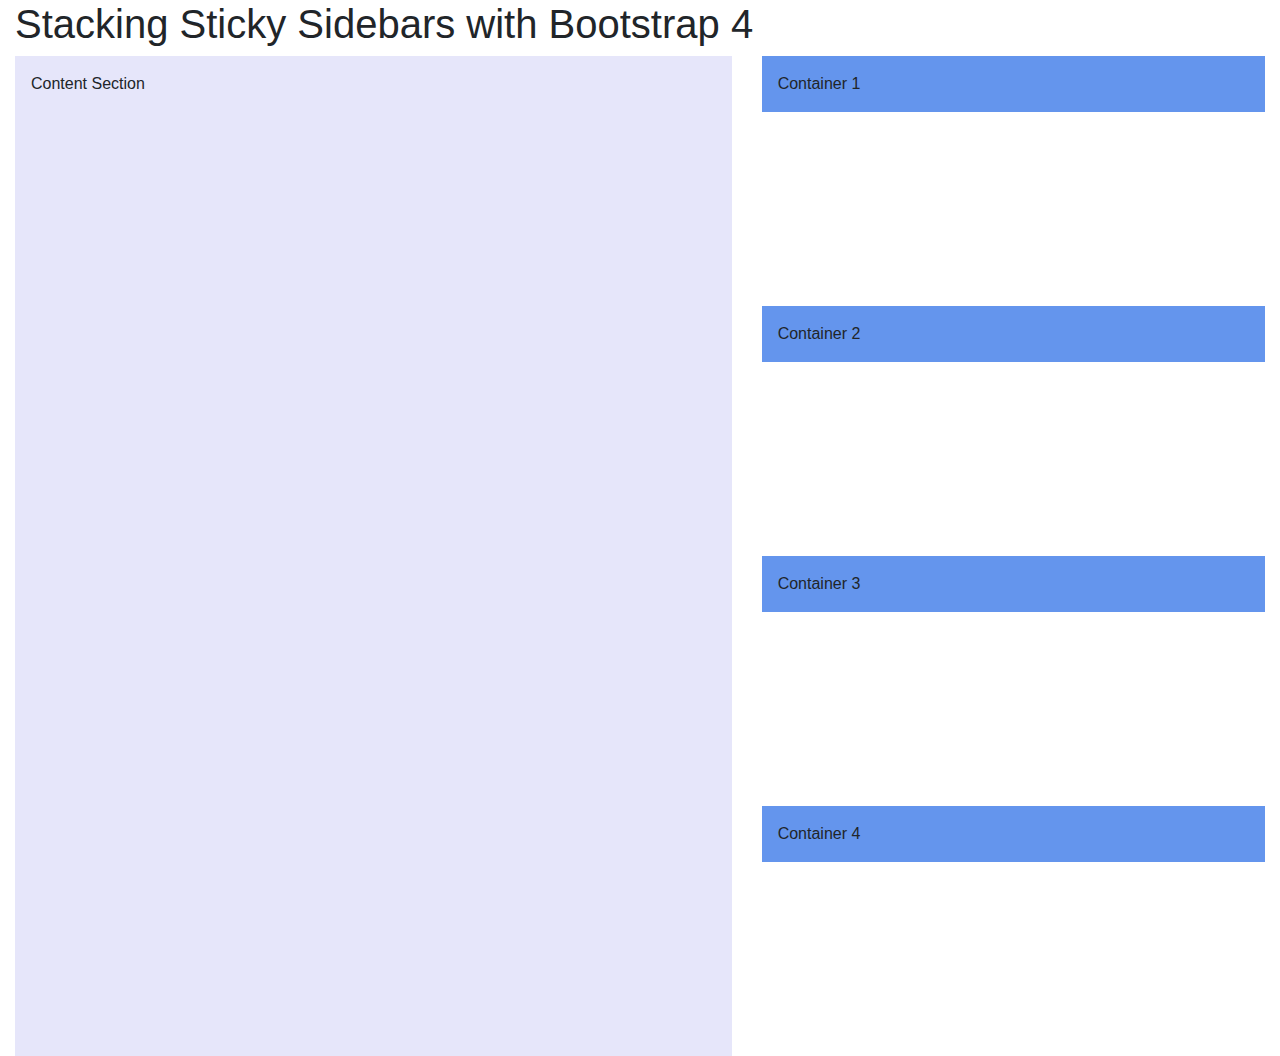
<file: samples/sticky-sidebar-01/index.html>
<!DOCTYPE html>
<html lang="en">
    <head>
        <meta charset="utf-8" />
        <title>Sticky Position Sidebar</title>
        <link
                rel="stylesheet"
                href="https://stackpath.bootstrapcdn.com/bootstrap/4.5.2/css/bootstrap.min.css"
                integrity="sha384-JcKb8q3iqJ61gNV9KGb8thSsNjpSL0n8PARn9HuZOnIxN0hoP+VmmDGMN5t9UJ0Z"
                crossorigin="anonymous"
                />
        <link rel="stylesheet" href="style.css">
    </head>
    <body>
        <article>
            <div class="container-fluid">
                <div class="row">
                    <div class="col">
                        <div class="title-section">
                            <h1>Stacking Sticky Sidebars with Bootstrap 4</h1>
                        </div>
                    </div>
                </div>
                <div class="row">
                    <div class="col-7">
                        <div class="content-section">
                            Content Section
                        </div>
                    </div>
                    <div class="col-5">
                        <div class="sidebar-section">
                            <div class="sidebar-item">
                                <div class="sidebar-content sticky-top">
                                    Container 1
                                </div>
                            </div>
                            <div class="sidebar-item">
                                <div class="sidebar-content sticky-top">
                                    Container 2
                                </div>
                            </div>

                            <div class="sidebar-item">
                                <div class="sidebar-content sticky-top">
                                    Container 3
                                </div>
                            </div>

                            <div class="sidebar-item">
                                <div class="sidebar-content sticky-top">
                                    Container 4
                                </div>
                            </div>
                        </div>
                    </div>
                </div>
            </div>
        </article>
    </body></html>
</file>
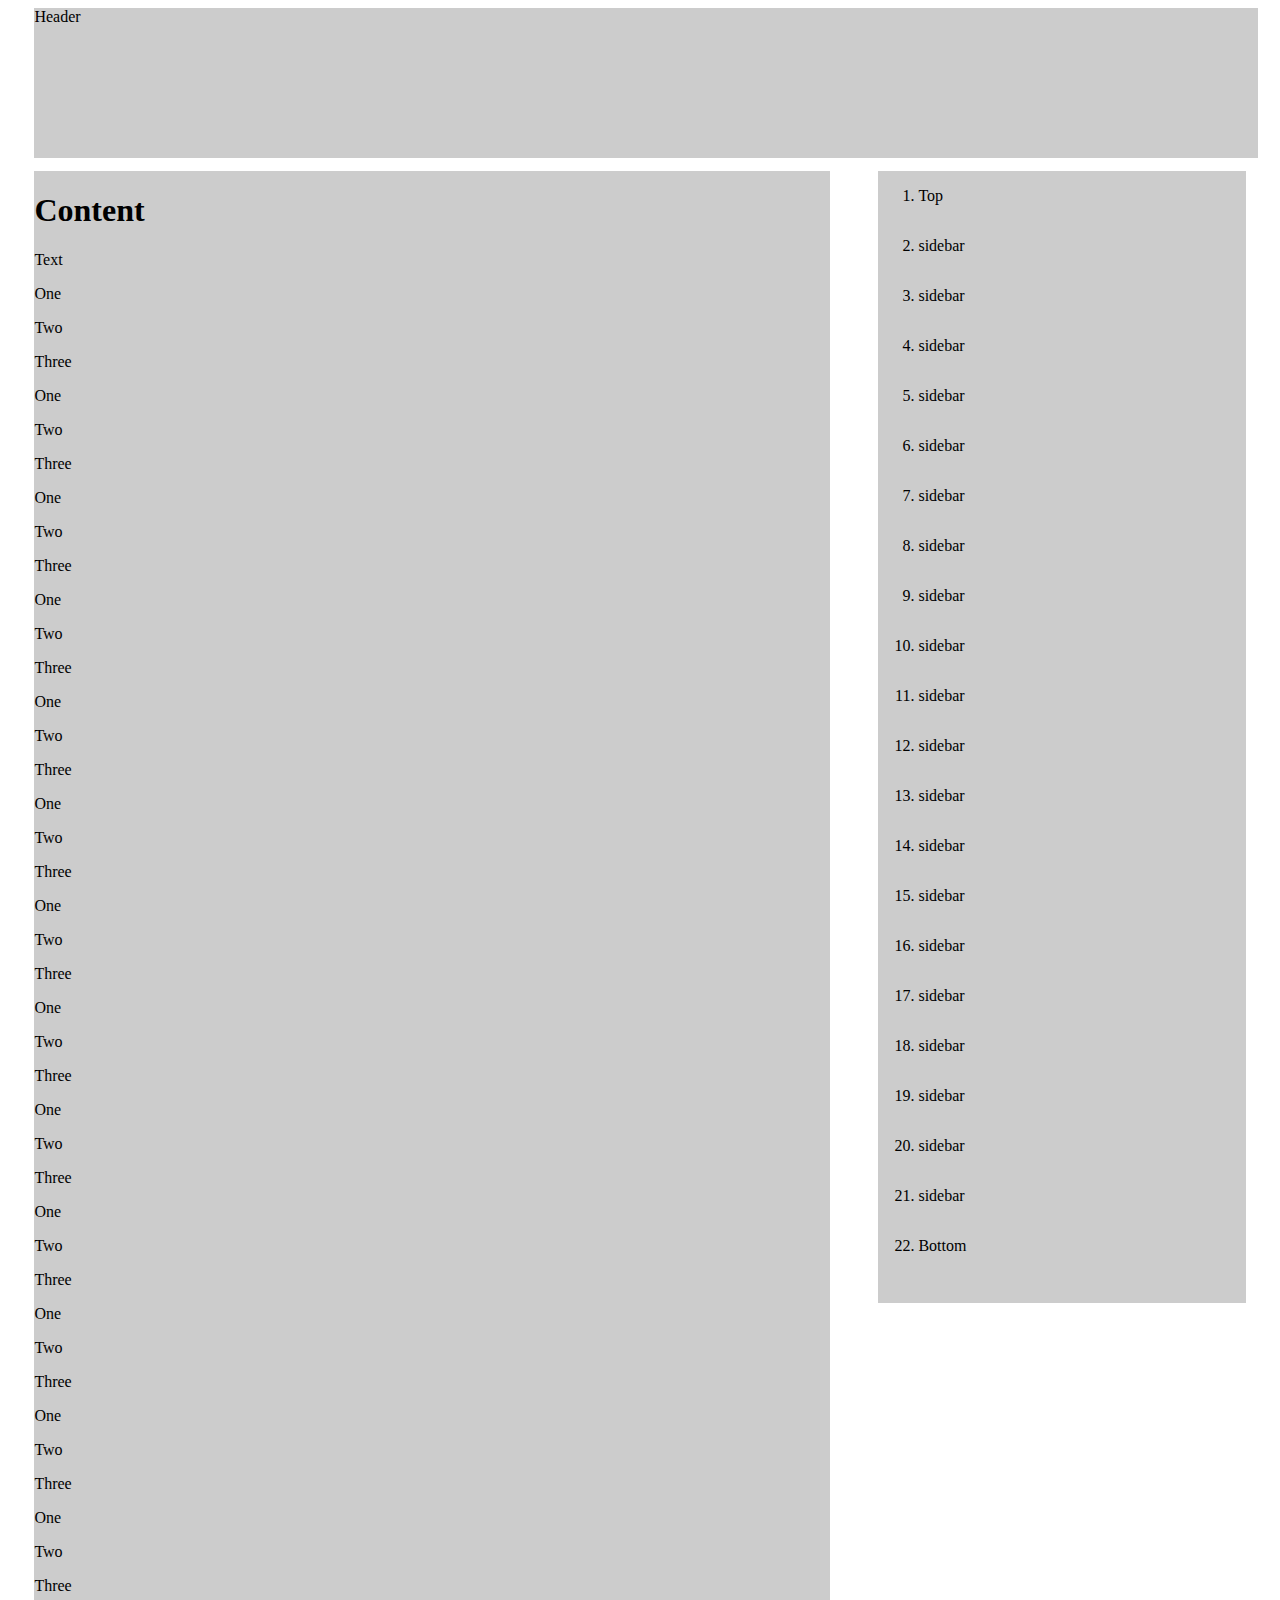
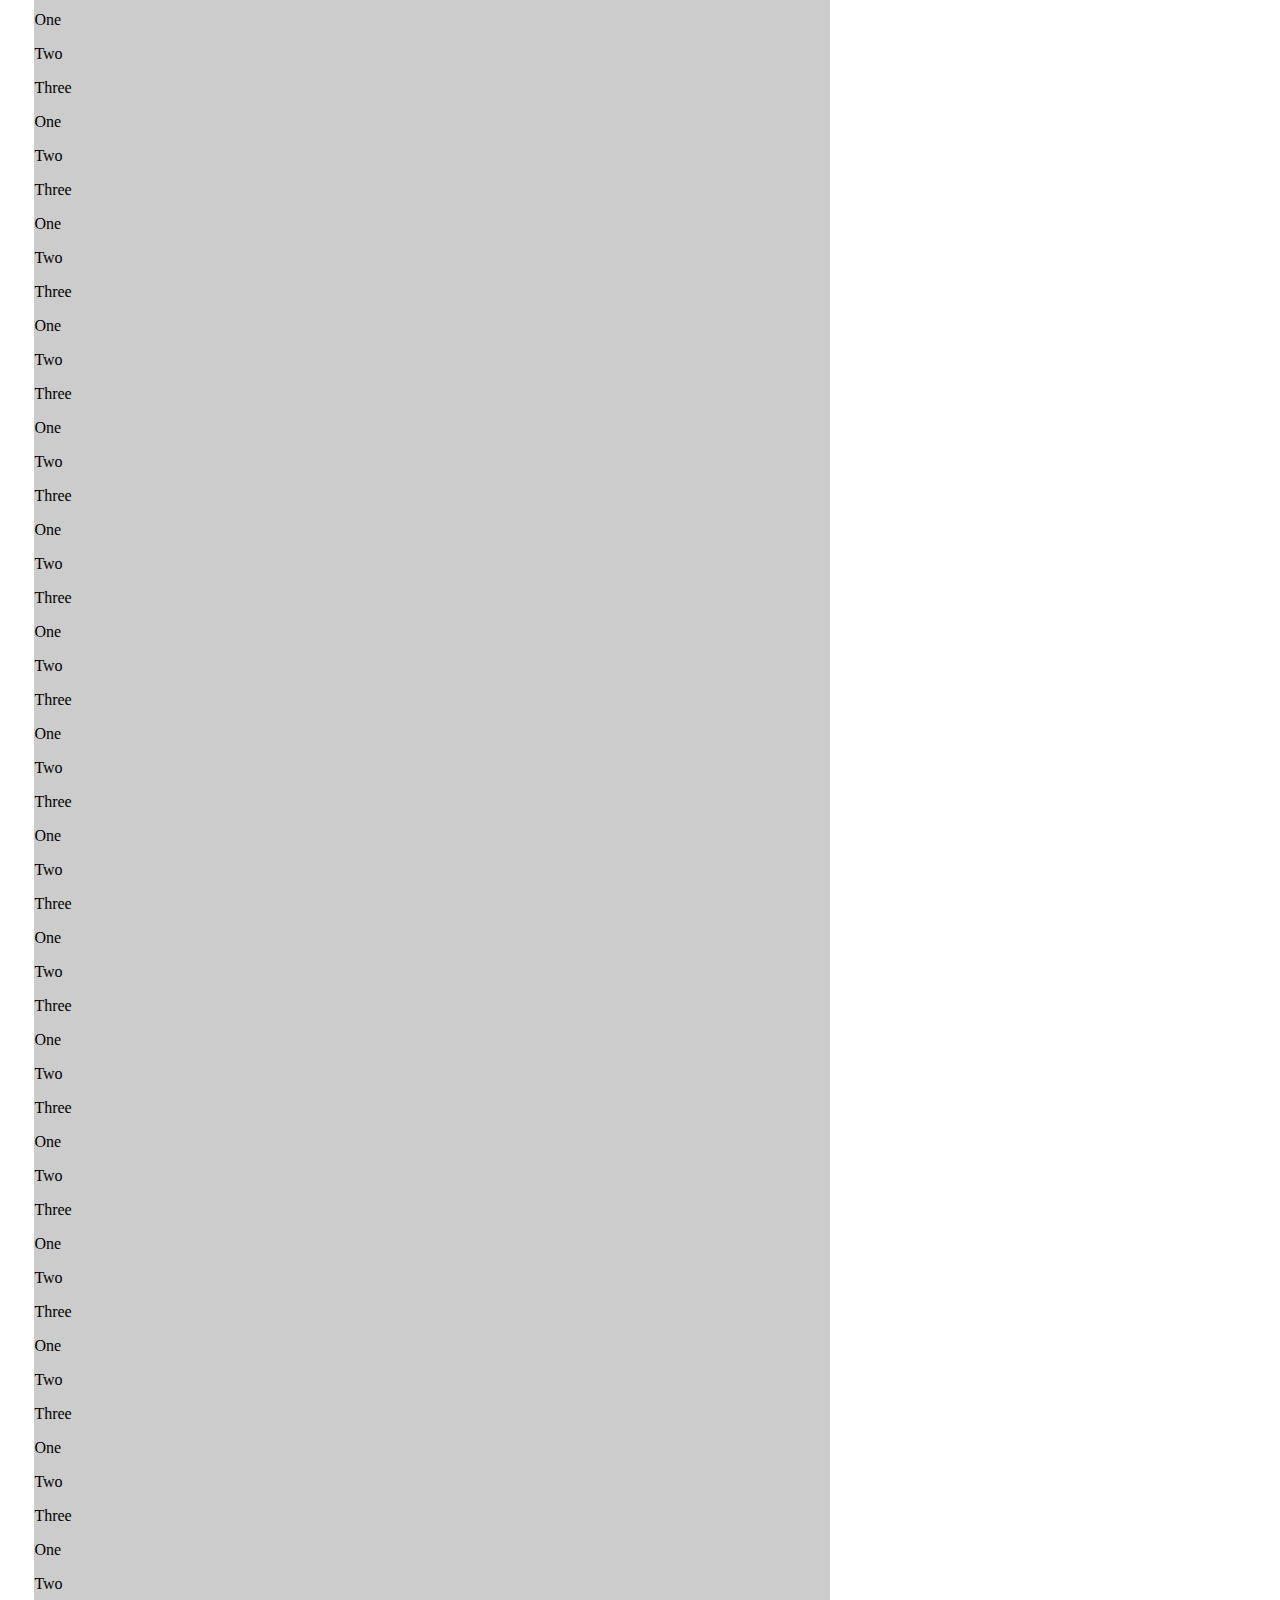
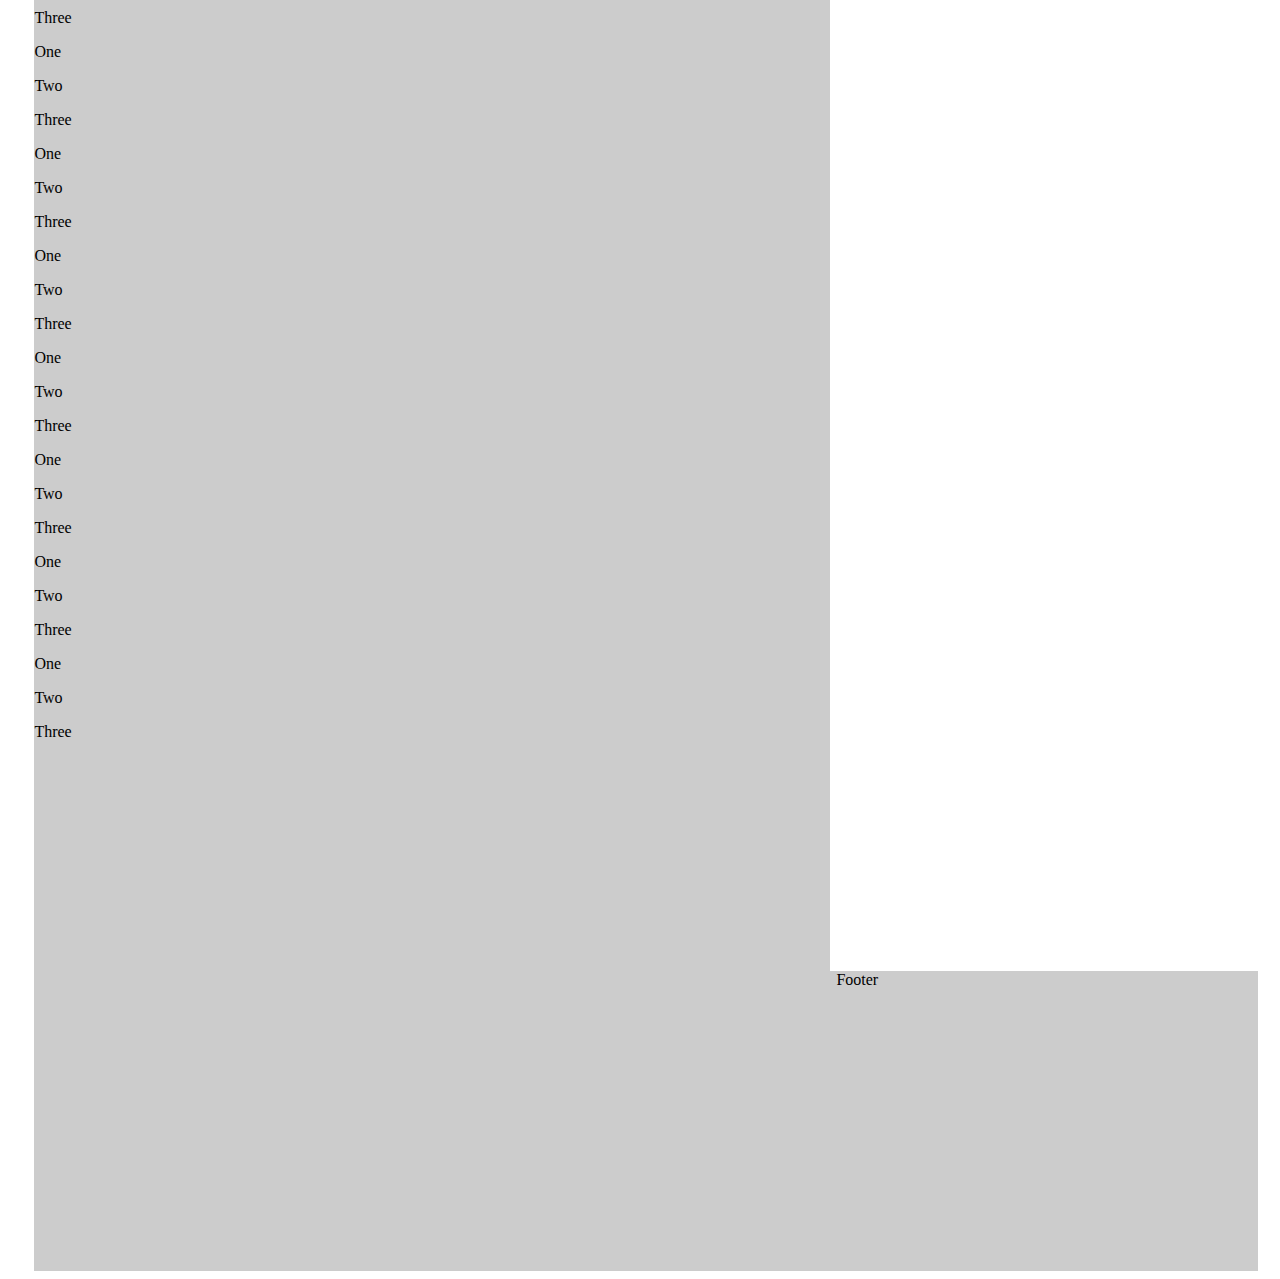
<file: samples/sticky-sidebar-02/index.html>
<!DOCTYPE html>
<html>
    <head>
        <link rel="stylesheet" href="style.css">
    </head>
    <body>
        <header>Header</header>
        <div id="content">
            <main>
                <h1>Content</h1>
                <p>Text</p>
                <p>One</p>
                <p>Two</p>
                <p>Three</p>
                <p>One</p>
                <p>Two</p>
                <p>Three</p>
                <p>One</p>
                <p>Two</p>
                <p>Three</p>
                <p>One</p>
                <p>Two</p>
                <p>Three</p>
                <p>One</p>
                <p>Two</p>
                <p>Three</p>
                <p>One</p>
                <p>Two</p>
                <p>Three</p>
                <p>One</p>
                <p>Two</p>
                <p>Three</p>
                <p>One</p>
                <p>Two</p>
                <p>Three</p>
                <p>One</p>
                <p>Two</p>
                <p>Three</p>
                <p>One</p>
                <p>Two</p>
                <p>Three</p>
                <p>One</p>
                <p>Two</p>
                <p>Three</p>
                <p>One</p>
                <p>Two</p>
                <p>Three</p>
                <p>One</p>
                <p>Two</p>
                <p>Three</p>
                <p>One</p>
                <p>Two</p>
                <p>Three</p>
                <p>One</p>
                <p>Two</p>
                <p>Three</p>
                <p>One</p>
                <p>Two</p>
                <p>Three</p>
                <p>One</p>
                <p>Two</p>
                <p>Three</p>
                <p>One</p>
                <p>Two</p>
                <p>Three</p>
                <p>One</p>
                <p>Two</p>
                <p>Three</p>
                <p>One</p>
                <p>Two</p>
                <p>Three</p>
                <p>One</p>
                <p>Two</p>
                <p>Three</p>
                <p>One</p>
                <p>Two</p>
                <p>Three</p>
                <p>One</p>
                <p>Two</p>
                <p>Three</p>
                <p>One</p>
                <p>Two</p>
                <p>Three</p>
                <p>One</p>
                <p>Two</p>
                <p>Three</p>
                <p>One</p>
                <p>Two</p>
                <p>Three</p>
                <p>One</p>
                <p>Two</p>
                <p>Three</p>
                <p>One</p>
                <p>Two</p>
                <p>Three</p>
                <p>One</p>
                <p>Two</p>
                <p>Three</p>
                <p>One</p>
                <p>Two</p>
                <p>Three</p>
                <p>One</p>
                <p>Two</p>
                <p>Three</p>
                <p>One</p>
                <p>Two</p>
                <p>Three</p>
                <p>One</p>
                <p>Two</p>
                <p>Three</p>
                <p>One</p>
                <p>Two</p>
                <p>Three</p>
                <p>One</p>
                <p>Two</p>
                <p>Three</p>
                <p>One</p>
                <p>Two</p>
                <p>Three</p>
            </main>
            <aside data-sticky="true">
                <ol>
                    <li>Top</li>
                    <li>sidebar</li>
                    <li>sidebar</li>
                    <li>sidebar</li>
                    <li>sidebar</li>
                    <li>sidebar</li>
                    <li>sidebar</li>
                    <li>sidebar</li>
                    <li>sidebar</li>
                    <li>sidebar</li>
                    <li>sidebar</li>
                    <li>sidebar</li>
                    <li>sidebar</li>
                    <li>sidebar</li>
                    <li>sidebar</li>
                    <li>sidebar</li>
                    <li>sidebar</li>
                    <li>sidebar</li>
                    <li>sidebar</li>
                    <li>sidebar</li>
                    <li>sidebar</li>
                    <li>Bottom</li>
                </ol>
            </aside>
        </div>
        <footer>Footer</footer>
        <script src='ssb.js' async></script>
    </body>
</html>
</file>
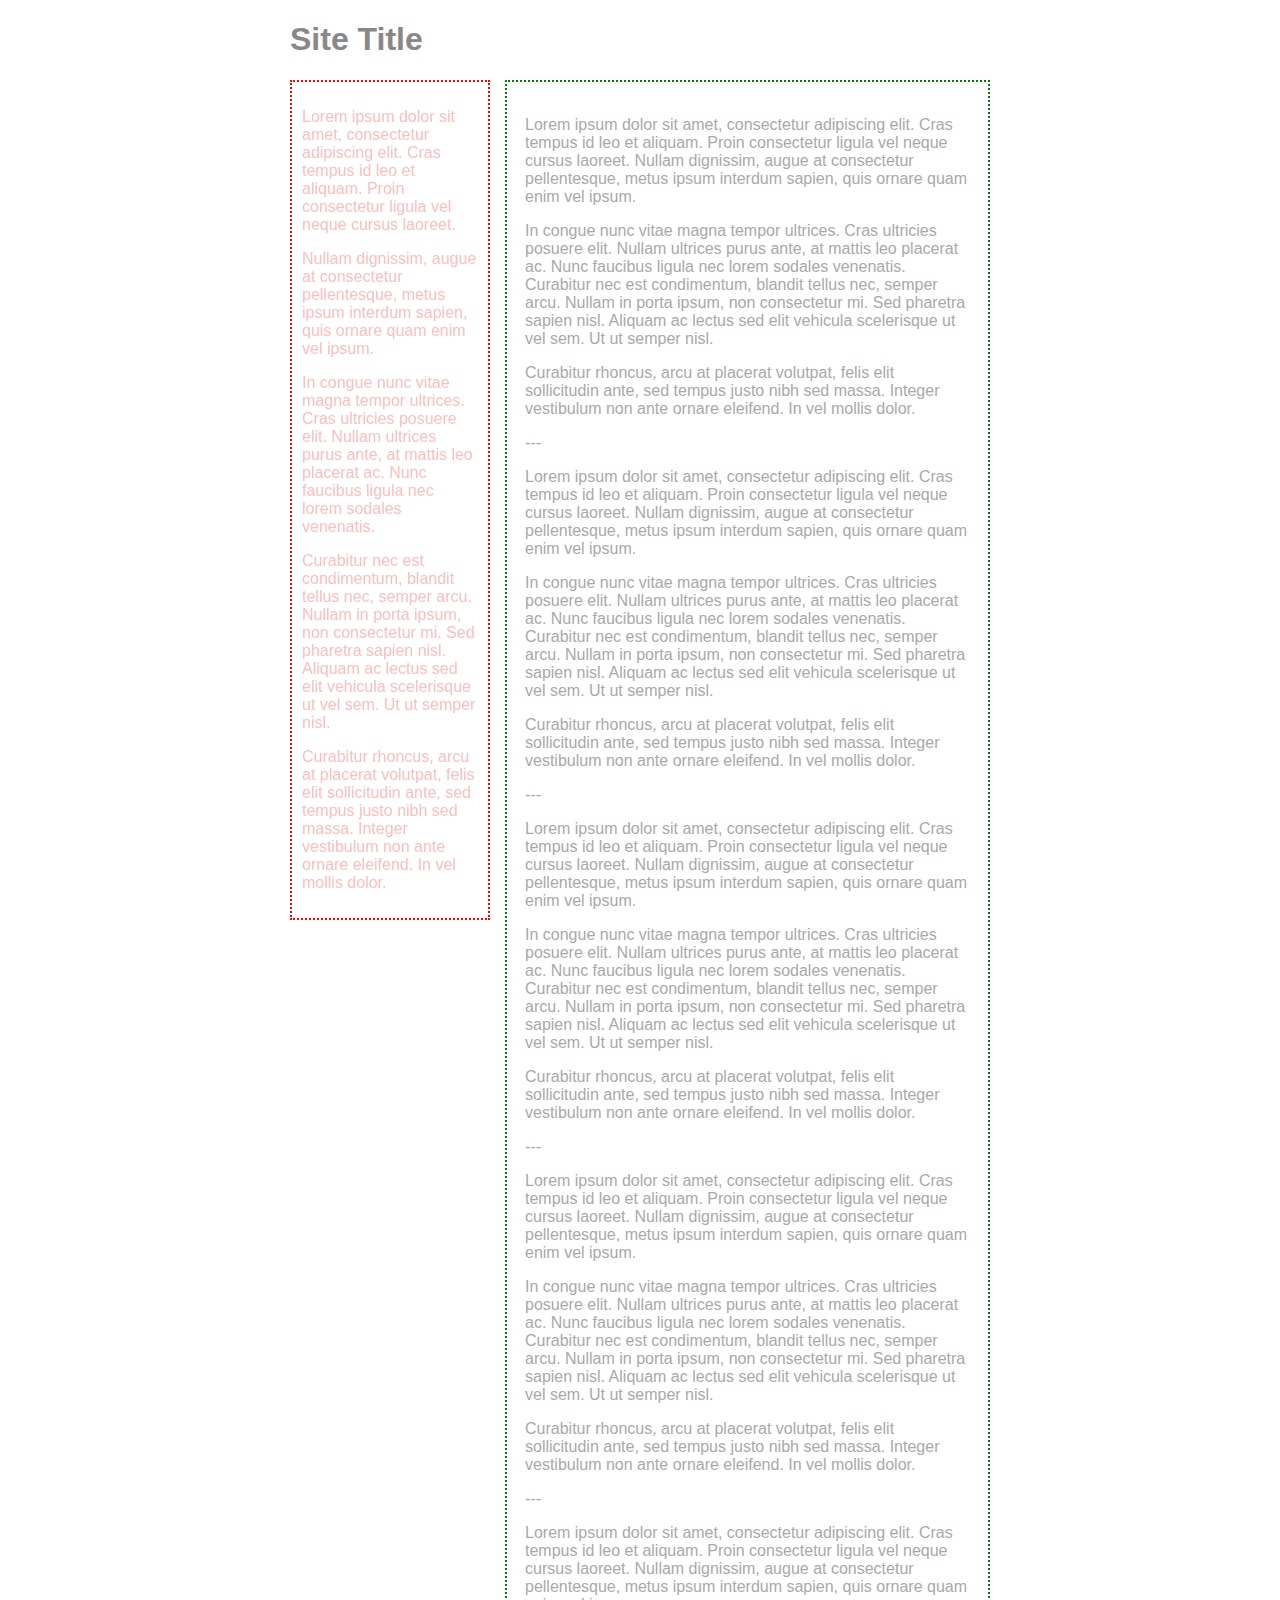
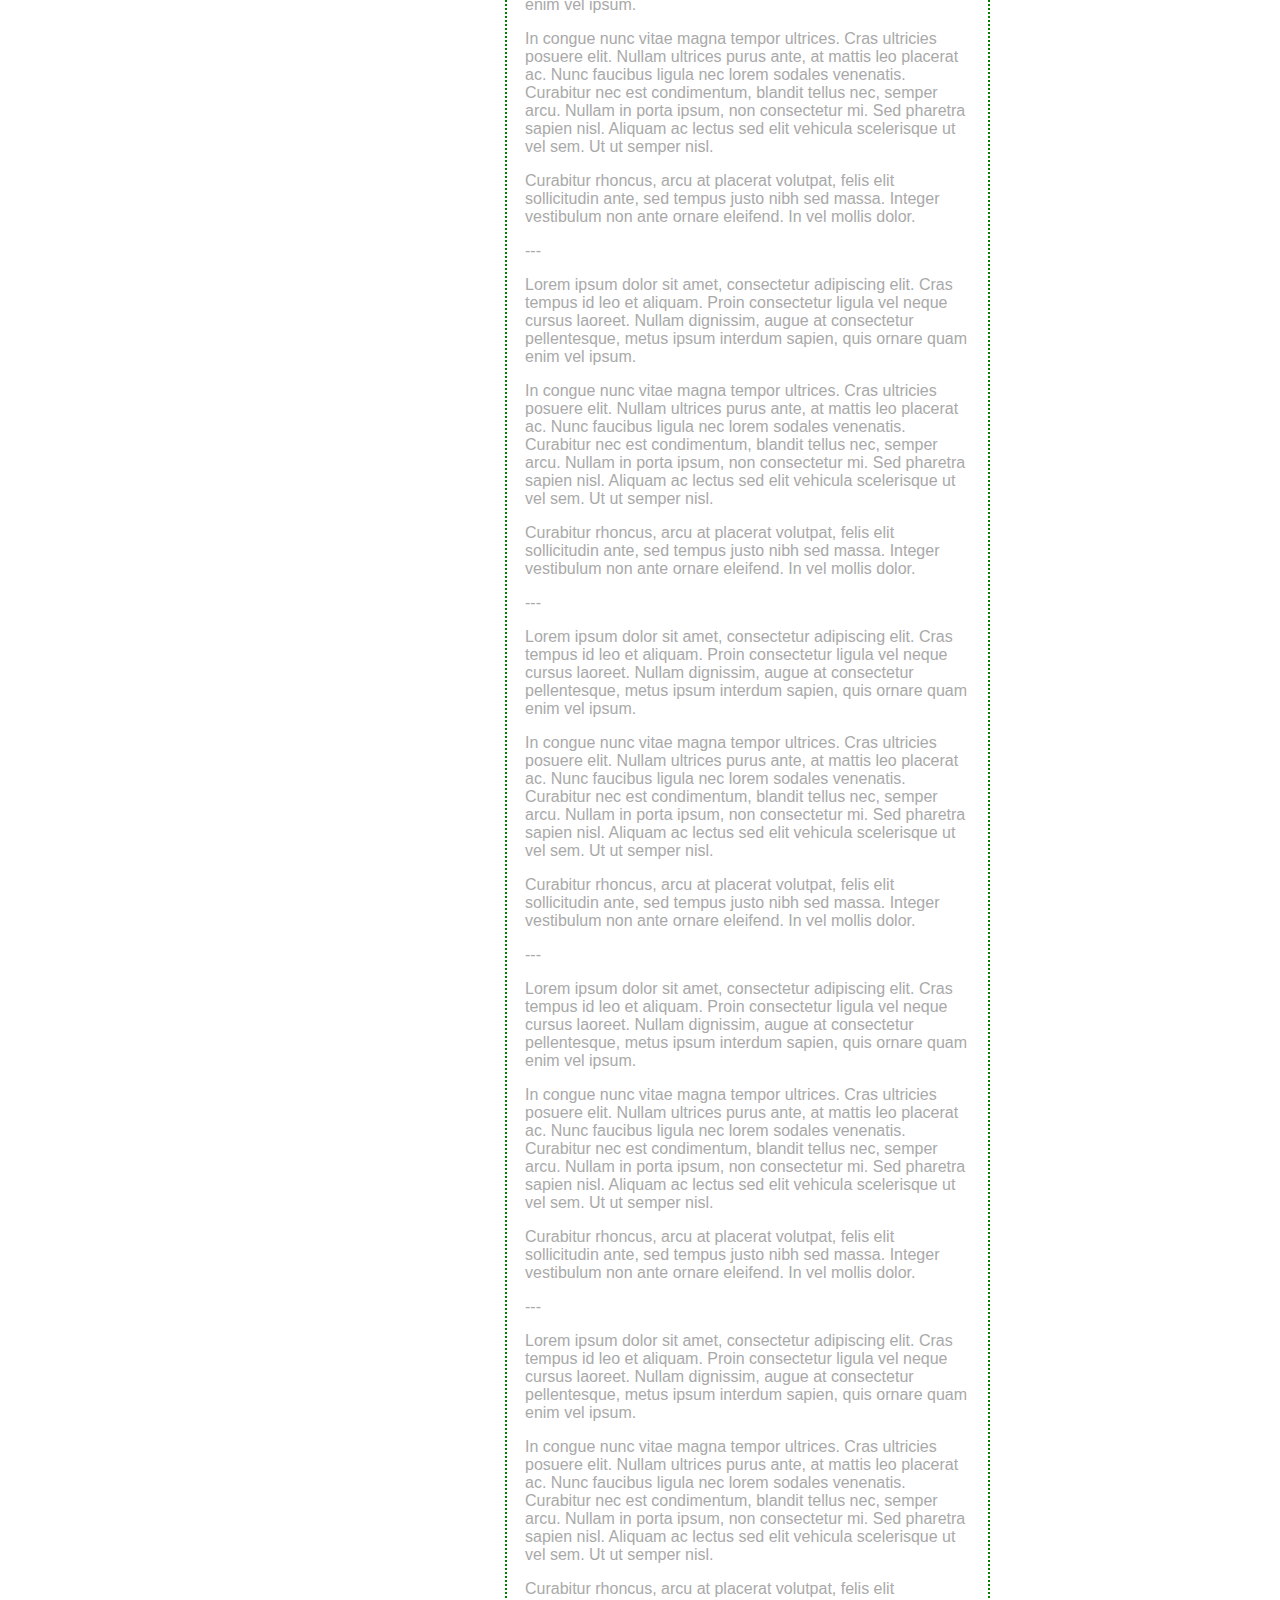
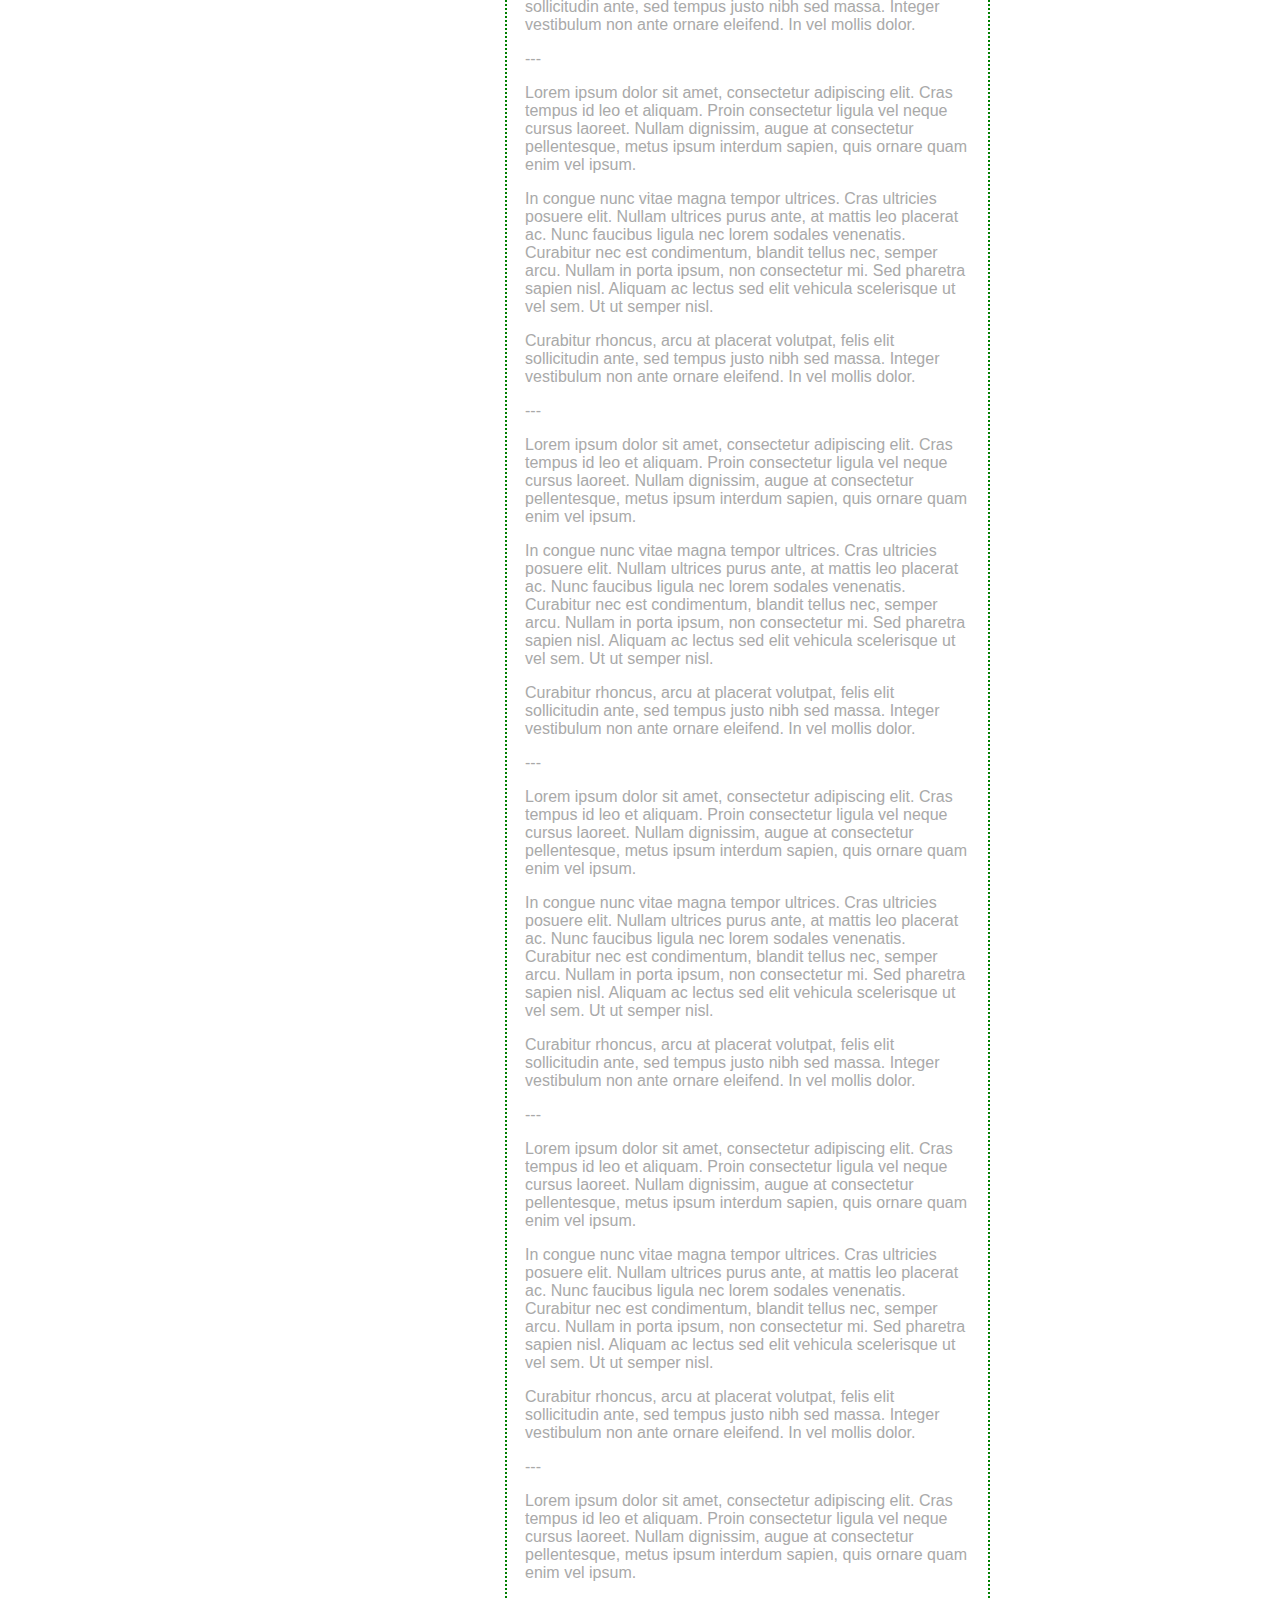
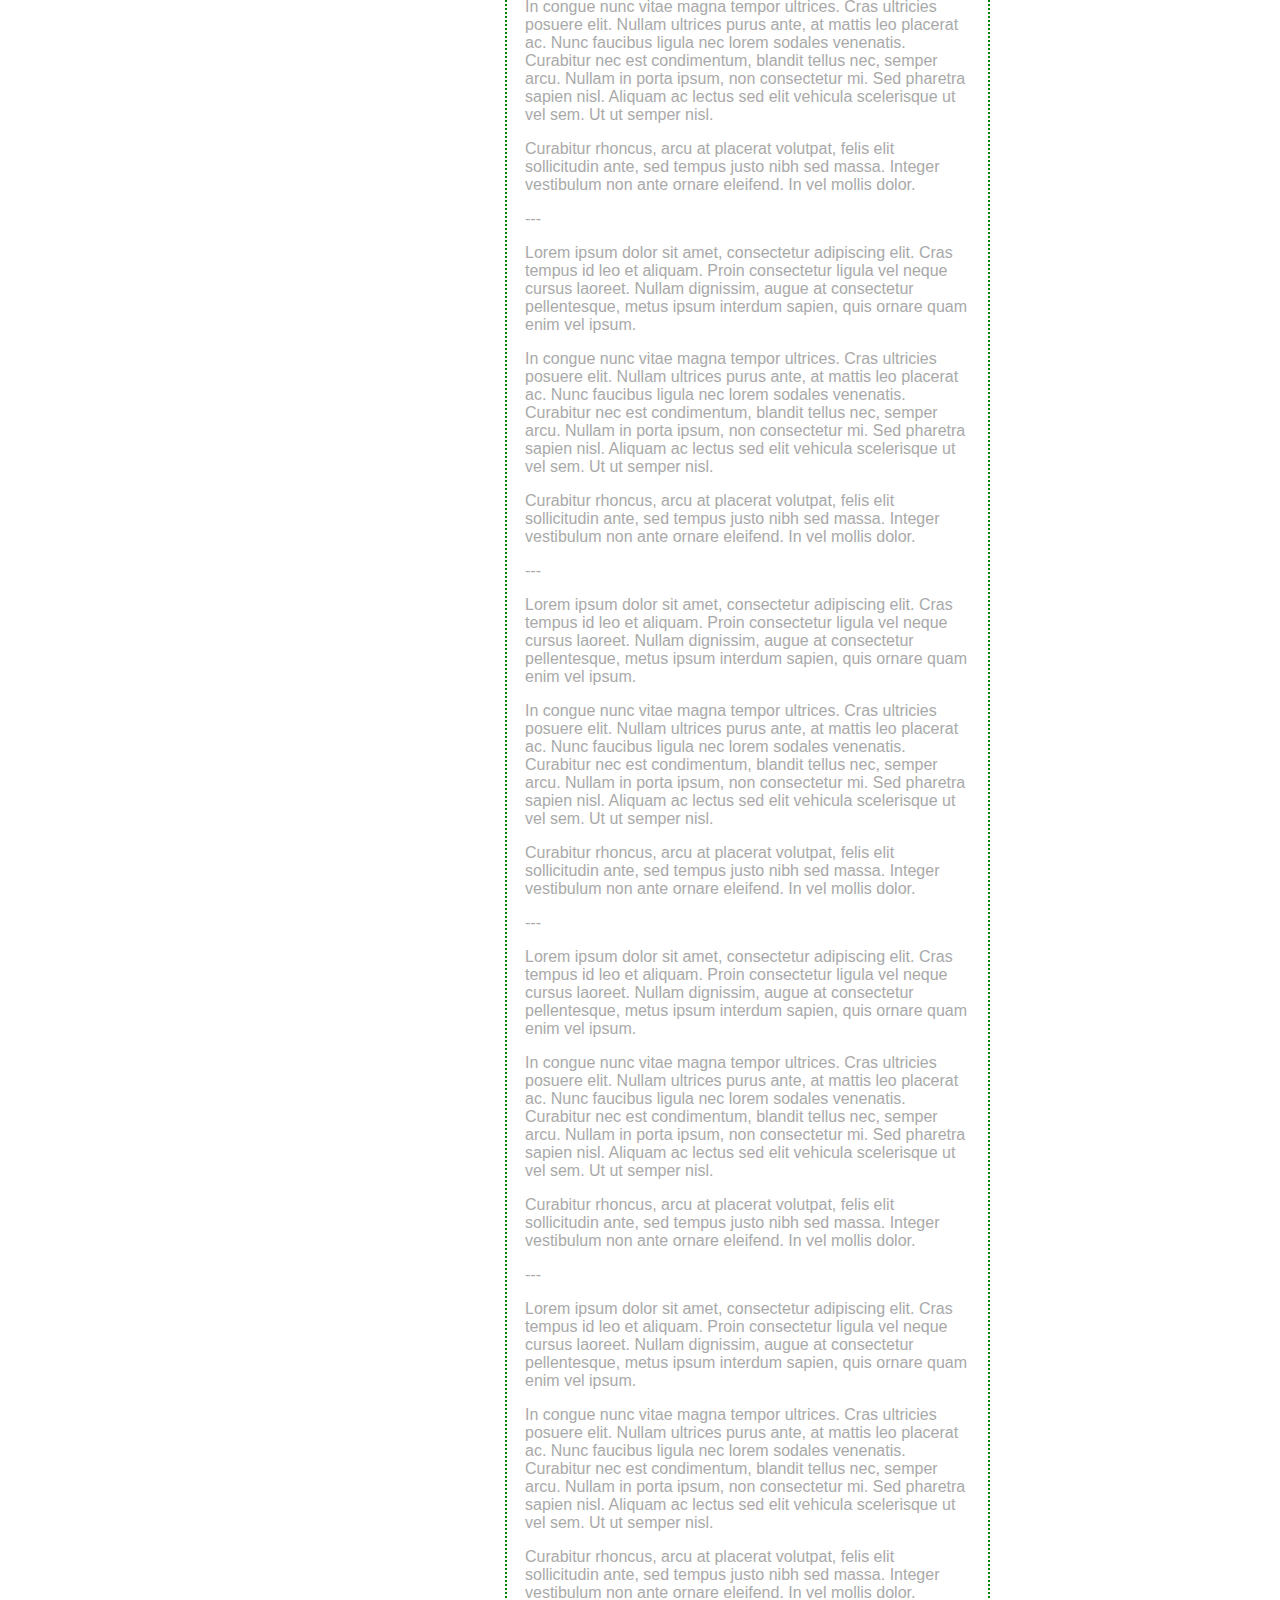
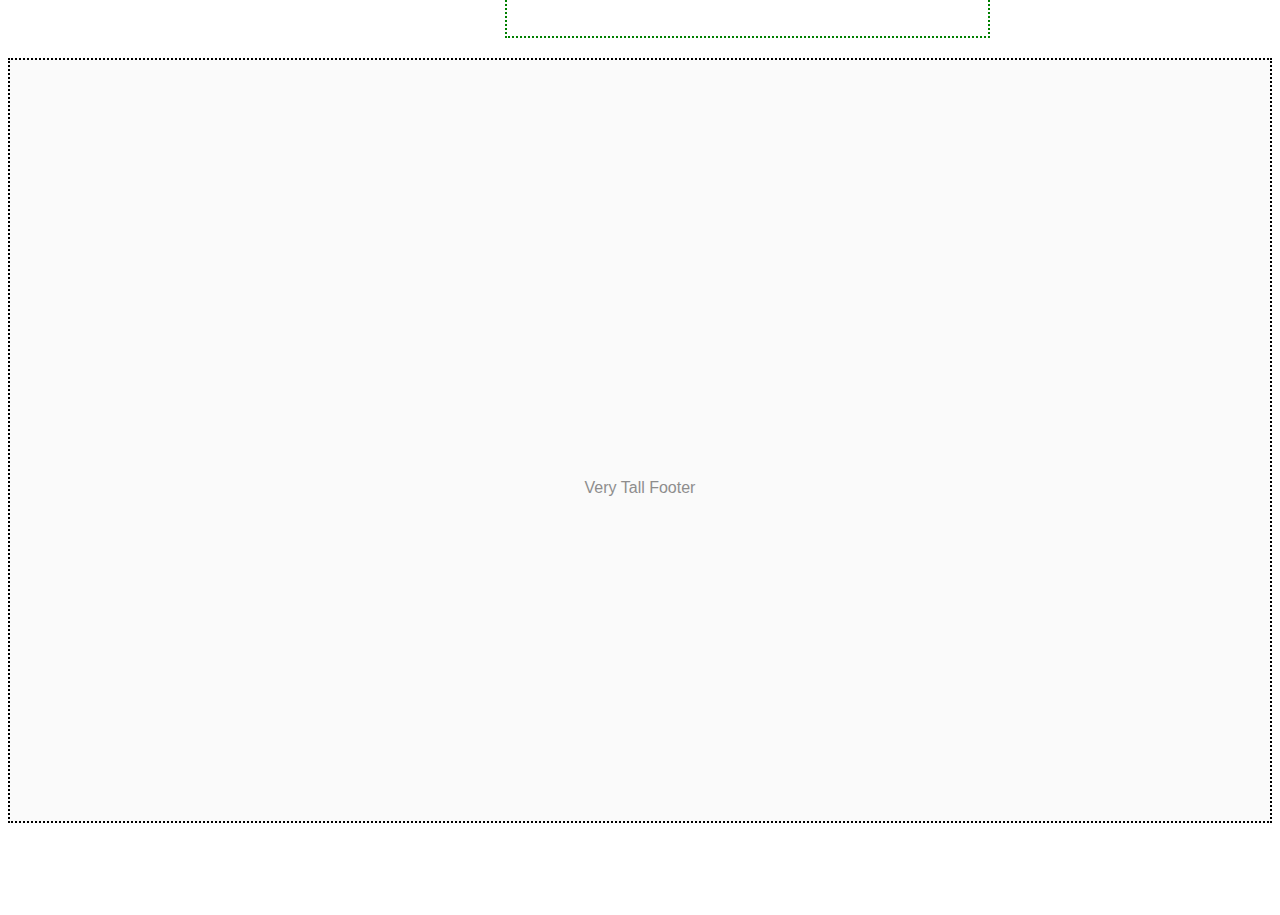
<file: samples/sticky-sidebar-03/index.html>
<!DOCTYPE html>
<html><head>
<meta http-equiv="content-type" content="text/html; charset=UTF-8">
	<title></title>
	<style>
		*,
		*:before,
		*:after{
			box-sizing: border-box;
		}

		body{
			font-family: Arial;
		}
		
		header{
			color: #888;
		}

		header h1{
			font-size: 32px;
		}

		.container{
			max-width: 700px;
			margin: 0 auto;
		}

		#content{
			border: 2px dotted green;
			padding: 18px;
			margin-left: 215px;
			min-height: 2000px;
			color: darkgrey;
		}

		#sidebar{
			float: left;
			width: 200px;
			color: #ffbdbd;
			will-change: min-height;
		}

		#sidebar .sidebar__inner{
			border: 2px dotted red;
			padding: 10px;
			position: relative;
			transform: translate(0, 0);
			transform: translate3d(0, 0, 0);
			will-change: position, transform;
		}

		footer{
			height: 300px;
			height: 85vh;
			border: 2px dotted black;
			margin-top: 20px;
			text-align: center;
			color: #8e8d8d;
			line-height: 300px;
			line-height: 95vh;
			background: rgba(0, 0, 0, 0.02);
		}

		footer p{
			margin: 0;
		}

		.clearfix:after{
			display: block;
			content: "";
			clear: both;
		}
	</style>

</head>
<body>
	<header>
		<div class="container">
			<h1>Site Title</h1>
		</div>
	</header>

	<div class="container clearfix" style="position: relative;">
		<div id="sidebar">
			<div class="sidebar__inner" style="position: relative;">
				<p>Lorem ipsum dolor sit amet, consectetur adipiscing elit. Cras 
tempus id leo et aliquam. Proin consectetur ligula vel neque cursus 
laoreet. </p>

				<p>Nullam dignissim, augue at consectetur pellentesque, metus ipsum interdum sapien, quis ornare quam enim vel ipsum.</p>

				<p>In congue nunc vitae magna tempor ultrices. Cras ultricies 
posuere elit. Nullam ultrices purus ante, at mattis leo placerat ac. 
Nunc faucibus ligula nec lorem sodales venenatis.</p>

				<p>Curabitur nec est condimentum, blandit tellus nec, semper arcu. 
Nullam in porta ipsum, non consectetur mi. Sed pharetra sapien nisl. 
Aliquam ac lectus sed elit vehicula scelerisque ut vel sem. Ut ut semper
 nisl.</p>

				<p>Curabitur rhoncus, arcu at placerat volutpat, felis elit 
sollicitudin ante, sed tempus justo nibh sed massa. Integer vestibulum 
non ante ornare eleifend. In vel mollis dolor.</p>
			<div class="resize-sensor" style="position: absolute; inset: 0px; overflow: hidden; z-index: -1; visibility: hidden;"><div class="resize-sensor-expand" style="position: absolute; left: 0; top: 0; right: 0; bottom: 0; overflow: hidden; z-index: -1; visibility: hidden;"><div style="position: absolute; left: 0px; top: 0px; transition: all 0s ease 0s; width: 100000px; height: 100000px;"></div></div><div class="resize-sensor-shrink" style="position: absolute; left: 0; top: 0; right: 0; bottom: 0; overflow: hidden; z-index: -1; visibility: hidden;"><div style="position: absolute; left: 0; top: 0; transition: 0s; width: 200%; height: 200%"></div></div></div></div>
		</div>
		<div id="content">
			<p>Lorem ipsum dolor sit amet, consectetur adipiscing elit. Cras 
tempus id leo et aliquam. Proin consectetur ligula vel neque cursus 
laoreet. Nullam dignissim, augue at consectetur pellentesque, metus 
ipsum interdum sapien, quis ornare quam enim vel ipsum.</p>

			<p>In congue nunc vitae magna tempor ultrices. Cras ultricies posuere
 elit. Nullam ultrices purus ante, at mattis leo placerat ac. Nunc 
faucibus ligula nec lorem sodales venenatis. Curabitur nec est 
condimentum, blandit tellus nec, semper arcu. Nullam in porta ipsum, non
 consectetur mi. Sed pharetra sapien nisl. Aliquam ac lectus sed elit 
vehicula scelerisque ut vel sem. Ut ut semper nisl.</p>

			<p>Curabitur rhoncus, arcu at placerat volutpat, felis elit 
sollicitudin ante, sed tempus justo nibh sed massa. Integer vestibulum 
non ante ornare eleifend. In vel mollis dolor.</p>
            </p>
            ---
            </p>
			<p>Lorem ipsum dolor sit amet, consectetur adipiscing elit. Cras 
tempus id leo et aliquam. Proin consectetur ligula vel neque cursus 
laoreet. Nullam dignissim, augue at consectetur pellentesque, metus 
ipsum interdum sapien, quis ornare quam enim vel ipsum.</p>

			<p>In congue nunc vitae magna tempor ultrices. Cras ultricies posuere
 elit. Nullam ultrices purus ante, at mattis leo placerat ac. Nunc 
faucibus ligula nec lorem sodales venenatis. Curabitur nec est 
condimentum, blandit tellus nec, semper arcu. Nullam in porta ipsum, non
 consectetur mi. Sed pharetra sapien nisl. Aliquam ac lectus sed elit 
vehicula scelerisque ut vel sem. Ut ut semper nisl.</p>

			<p>Curabitur rhoncus, arcu at placerat volutpat, felis elit 
sollicitudin ante, sed tempus justo nibh sed massa. Integer vestibulum 
non ante ornare eleifend. In vel mollis dolor.</p>
            </p>
            ---
            </p>
			<p>Lorem ipsum dolor sit amet, consectetur adipiscing elit. Cras 
tempus id leo et aliquam. Proin consectetur ligula vel neque cursus 
laoreet. Nullam dignissim, augue at consectetur pellentesque, metus 
ipsum interdum sapien, quis ornare quam enim vel ipsum.</p>

			<p>In congue nunc vitae magna tempor ultrices. Cras ultricies posuere
 elit. Nullam ultrices purus ante, at mattis leo placerat ac. Nunc 
faucibus ligula nec lorem sodales venenatis. Curabitur nec est 
condimentum, blandit tellus nec, semper arcu. Nullam in porta ipsum, non
 consectetur mi. Sed pharetra sapien nisl. Aliquam ac lectus sed elit 
vehicula scelerisque ut vel sem. Ut ut semper nisl.</p>

			<p>Curabitur rhoncus, arcu at placerat volutpat, felis elit 
sollicitudin ante, sed tempus justo nibh sed massa. Integer vestibulum 
non ante ornare eleifend. In vel mollis dolor.</p>
            </p>
            ---
            </p>
			<p>Lorem ipsum dolor sit amet, consectetur adipiscing elit. Cras 
tempus id leo et aliquam. Proin consectetur ligula vel neque cursus 
laoreet. Nullam dignissim, augue at consectetur pellentesque, metus 
ipsum interdum sapien, quis ornare quam enim vel ipsum.</p>

			<p>In congue nunc vitae magna tempor ultrices. Cras ultricies posuere
 elit. Nullam ultrices purus ante, at mattis leo placerat ac. Nunc 
faucibus ligula nec lorem sodales venenatis. Curabitur nec est 
condimentum, blandit tellus nec, semper arcu. Nullam in porta ipsum, non
 consectetur mi. Sed pharetra sapien nisl. Aliquam ac lectus sed elit 
vehicula scelerisque ut vel sem. Ut ut semper nisl.</p>

			<p>Curabitur rhoncus, arcu at placerat volutpat, felis elit 
sollicitudin ante, sed tempus justo nibh sed massa. Integer vestibulum 
non ante ornare eleifend. In vel mollis dolor.</p>
            </p>
            ---
            </p>
			<p>Lorem ipsum dolor sit amet, consectetur adipiscing elit. Cras 
tempus id leo et aliquam. Proin consectetur ligula vel neque cursus 
laoreet. Nullam dignissim, augue at consectetur pellentesque, metus 
ipsum interdum sapien, quis ornare quam enim vel ipsum.</p>

			<p>In congue nunc vitae magna tempor ultrices. Cras ultricies posuere
 elit. Nullam ultrices purus ante, at mattis leo placerat ac. Nunc 
faucibus ligula nec lorem sodales venenatis. Curabitur nec est 
condimentum, blandit tellus nec, semper arcu. Nullam in porta ipsum, non
 consectetur mi. Sed pharetra sapien nisl. Aliquam ac lectus sed elit 
vehicula scelerisque ut vel sem. Ut ut semper nisl.</p>

			<p>Curabitur rhoncus, arcu at placerat volutpat, felis elit 
sollicitudin ante, sed tempus justo nibh sed massa. Integer vestibulum 
non ante ornare eleifend. In vel mollis dolor.</p>
            </p>
            ---
            </p>
			<p>Lorem ipsum dolor sit amet, consectetur adipiscing elit. Cras 
tempus id leo et aliquam. Proin consectetur ligula vel neque cursus 
laoreet. Nullam dignissim, augue at consectetur pellentesque, metus 
ipsum interdum sapien, quis ornare quam enim vel ipsum.</p>

			<p>In congue nunc vitae magna tempor ultrices. Cras ultricies posuere
 elit. Nullam ultrices purus ante, at mattis leo placerat ac. Nunc 
faucibus ligula nec lorem sodales venenatis. Curabitur nec est 
condimentum, blandit tellus nec, semper arcu. Nullam in porta ipsum, non
 consectetur mi. Sed pharetra sapien nisl. Aliquam ac lectus sed elit 
vehicula scelerisque ut vel sem. Ut ut semper nisl.</p>

			<p>Curabitur rhoncus, arcu at placerat volutpat, felis elit 
sollicitudin ante, sed tempus justo nibh sed massa. Integer vestibulum 
non ante ornare eleifend. In vel mollis dolor.</p>
            </p>
            ---
            </p>
			<p>Lorem ipsum dolor sit amet, consectetur adipiscing elit. Cras 
tempus id leo et aliquam. Proin consectetur ligula vel neque cursus 
laoreet. Nullam dignissim, augue at consectetur pellentesque, metus 
ipsum interdum sapien, quis ornare quam enim vel ipsum.</p>

			<p>In congue nunc vitae magna tempor ultrices. Cras ultricies posuere
 elit. Nullam ultrices purus ante, at mattis leo placerat ac. Nunc 
faucibus ligula nec lorem sodales venenatis. Curabitur nec est 
condimentum, blandit tellus nec, semper arcu. Nullam in porta ipsum, non
 consectetur mi. Sed pharetra sapien nisl. Aliquam ac lectus sed elit 
vehicula scelerisque ut vel sem. Ut ut semper nisl.</p>

			<p>Curabitur rhoncus, arcu at placerat volutpat, felis elit 
sollicitudin ante, sed tempus justo nibh sed massa. Integer vestibulum 
non ante ornare eleifend. In vel mollis dolor.</p>
            </p>
            ---
            </p>
			<p>Lorem ipsum dolor sit amet, consectetur adipiscing elit. Cras 
tempus id leo et aliquam. Proin consectetur ligula vel neque cursus 
laoreet. Nullam dignissim, augue at consectetur pellentesque, metus 
ipsum interdum sapien, quis ornare quam enim vel ipsum.</p>

			<p>In congue nunc vitae magna tempor ultrices. Cras ultricies posuere
 elit. Nullam ultrices purus ante, at mattis leo placerat ac. Nunc 
faucibus ligula nec lorem sodales venenatis. Curabitur nec est 
condimentum, blandit tellus nec, semper arcu. Nullam in porta ipsum, non
 consectetur mi. Sed pharetra sapien nisl. Aliquam ac lectus sed elit 
vehicula scelerisque ut vel sem. Ut ut semper nisl.</p>

			<p>Curabitur rhoncus, arcu at placerat volutpat, felis elit 
sollicitudin ante, sed tempus justo nibh sed massa. Integer vestibulum 
non ante ornare eleifend. In vel mollis dolor.</p>
            </p>
            ---
            </p>
			<p>Lorem ipsum dolor sit amet, consectetur adipiscing elit. Cras 
tempus id leo et aliquam. Proin consectetur ligula vel neque cursus 
laoreet. Nullam dignissim, augue at consectetur pellentesque, metus 
ipsum interdum sapien, quis ornare quam enim vel ipsum.</p>

			<p>In congue nunc vitae magna tempor ultrices. Cras ultricies posuere
 elit. Nullam ultrices purus ante, at mattis leo placerat ac. Nunc 
faucibus ligula nec lorem sodales venenatis. Curabitur nec est 
condimentum, blandit tellus nec, semper arcu. Nullam in porta ipsum, non
 consectetur mi. Sed pharetra sapien nisl. Aliquam ac lectus sed elit 
vehicula scelerisque ut vel sem. Ut ut semper nisl.</p>

			<p>Curabitur rhoncus, arcu at placerat volutpat, felis elit 
sollicitudin ante, sed tempus justo nibh sed massa. Integer vestibulum 
non ante ornare eleifend. In vel mollis dolor.</p>
            </p>
            ---
            </p>
			<p>Lorem ipsum dolor sit amet, consectetur adipiscing elit. Cras 
tempus id leo et aliquam. Proin consectetur ligula vel neque cursus 
laoreet. Nullam dignissim, augue at consectetur pellentesque, metus 
ipsum interdum sapien, quis ornare quam enim vel ipsum.</p>

			<p>In congue nunc vitae magna tempor ultrices. Cras ultricies posuere
 elit. Nullam ultrices purus ante, at mattis leo placerat ac. Nunc 
faucibus ligula nec lorem sodales venenatis. Curabitur nec est 
condimentum, blandit tellus nec, semper arcu. Nullam in porta ipsum, non
 consectetur mi. Sed pharetra sapien nisl. Aliquam ac lectus sed elit 
vehicula scelerisque ut vel sem. Ut ut semper nisl.</p>

			<p>Curabitur rhoncus, arcu at placerat volutpat, felis elit 
sollicitudin ante, sed tempus justo nibh sed massa. Integer vestibulum 
non ante ornare eleifend. In vel mollis dolor.</p>
            </p>
            ---
            </p>
			<p>Lorem ipsum dolor sit amet, consectetur adipiscing elit. Cras 
tempus id leo et aliquam. Proin consectetur ligula vel neque cursus 
laoreet. Nullam dignissim, augue at consectetur pellentesque, metus 
ipsum interdum sapien, quis ornare quam enim vel ipsum.</p>

			<p>In congue nunc vitae magna tempor ultrices. Cras ultricies posuere
 elit. Nullam ultrices purus ante, at mattis leo placerat ac. Nunc 
faucibus ligula nec lorem sodales venenatis. Curabitur nec est 
condimentum, blandit tellus nec, semper arcu. Nullam in porta ipsum, non
 consectetur mi. Sed pharetra sapien nisl. Aliquam ac lectus sed elit 
vehicula scelerisque ut vel sem. Ut ut semper nisl.</p>

			<p>Curabitur rhoncus, arcu at placerat volutpat, felis elit 
sollicitudin ante, sed tempus justo nibh sed massa. Integer vestibulum 
non ante ornare eleifend. In vel mollis dolor.</p>
            </p>
            ---
            </p>
			<p>Lorem ipsum dolor sit amet, consectetur adipiscing elit. Cras 
tempus id leo et aliquam. Proin consectetur ligula vel neque cursus 
laoreet. Nullam dignissim, augue at consectetur pellentesque, metus 
ipsum interdum sapien, quis ornare quam enim vel ipsum.</p>

			<p>In congue nunc vitae magna tempor ultrices. Cras ultricies posuere
 elit. Nullam ultrices purus ante, at mattis leo placerat ac. Nunc 
faucibus ligula nec lorem sodales venenatis. Curabitur nec est 
condimentum, blandit tellus nec, semper arcu. Nullam in porta ipsum, non
 consectetur mi. Sed pharetra sapien nisl. Aliquam ac lectus sed elit 
vehicula scelerisque ut vel sem. Ut ut semper nisl.</p>

			<p>Curabitur rhoncus, arcu at placerat volutpat, felis elit 
sollicitudin ante, sed tempus justo nibh sed massa. Integer vestibulum 
non ante ornare eleifend. In vel mollis dolor.</p>
            </p>
            ---
            </p>
			<p>Lorem ipsum dolor sit amet, consectetur adipiscing elit. Cras 
tempus id leo et aliquam. Proin consectetur ligula vel neque cursus 
laoreet. Nullam dignissim, augue at consectetur pellentesque, metus 
ipsum interdum sapien, quis ornare quam enim vel ipsum.</p>

			<p>In congue nunc vitae magna tempor ultrices. Cras ultricies posuere
 elit. Nullam ultrices purus ante, at mattis leo placerat ac. Nunc 
faucibus ligula nec lorem sodales venenatis. Curabitur nec est 
condimentum, blandit tellus nec, semper arcu. Nullam in porta ipsum, non
 consectetur mi. Sed pharetra sapien nisl. Aliquam ac lectus sed elit 
vehicula scelerisque ut vel sem. Ut ut semper nisl.</p>

			<p>Curabitur rhoncus, arcu at placerat volutpat, felis elit 
sollicitudin ante, sed tempus justo nibh sed massa. Integer vestibulum 
non ante ornare eleifend. In vel mollis dolor.</p>
            </p>
            ---
            </p>
			<p>Lorem ipsum dolor sit amet, consectetur adipiscing elit. Cras 
tempus id leo et aliquam. Proin consectetur ligula vel neque cursus 
laoreet. Nullam dignissim, augue at consectetur pellentesque, metus 
ipsum interdum sapien, quis ornare quam enim vel ipsum.</p>

			<p>In congue nunc vitae magna tempor ultrices. Cras ultricies posuere
 elit. Nullam ultrices purus ante, at mattis leo placerat ac. Nunc 
faucibus ligula nec lorem sodales venenatis. Curabitur nec est 
condimentum, blandit tellus nec, semper arcu. Nullam in porta ipsum, non
 consectetur mi. Sed pharetra sapien nisl. Aliquam ac lectus sed elit 
vehicula scelerisque ut vel sem. Ut ut semper nisl.</p>

			<p>Curabitur rhoncus, arcu at placerat volutpat, felis elit 
sollicitudin ante, sed tempus justo nibh sed massa. Integer vestibulum 
non ante ornare eleifend. In vel mollis dolor.</p>
            </p>
            ---
            </p>
			<p>Lorem ipsum dolor sit amet, consectetur adipiscing elit. Cras 
tempus id leo et aliquam. Proin consectetur ligula vel neque cursus 
laoreet. Nullam dignissim, augue at consectetur pellentesque, metus 
ipsum interdum sapien, quis ornare quam enim vel ipsum.</p>

			<p>In congue nunc vitae magna tempor ultrices. Cras ultricies posuere
 elit. Nullam ultrices purus ante, at mattis leo placerat ac. Nunc 
faucibus ligula nec lorem sodales venenatis. Curabitur nec est 
condimentum, blandit tellus nec, semper arcu. Nullam in porta ipsum, non
 consectetur mi. Sed pharetra sapien nisl. Aliquam ac lectus sed elit 
vehicula scelerisque ut vel sem. Ut ut semper nisl.</p>

			<p>Curabitur rhoncus, arcu at placerat volutpat, felis elit 
sollicitudin ante, sed tempus justo nibh sed massa. Integer vestibulum 
non ante ornare eleifend. In vel mollis dolor.</p>
            </p>
            ---
            </p>
			<p>Lorem ipsum dolor sit amet, consectetur adipiscing elit. Cras 
tempus id leo et aliquam. Proin consectetur ligula vel neque cursus 
laoreet. Nullam dignissim, augue at consectetur pellentesque, metus 
ipsum interdum sapien, quis ornare quam enim vel ipsum.</p>

			<p>In congue nunc vitae magna tempor ultrices. Cras ultricies posuere
 elit. Nullam ultrices purus ante, at mattis leo placerat ac. Nunc 
faucibus ligula nec lorem sodales venenatis. Curabitur nec est 
condimentum, blandit tellus nec, semper arcu. Nullam in porta ipsum, non
 consectetur mi. Sed pharetra sapien nisl. Aliquam ac lectus sed elit 
vehicula scelerisque ut vel sem. Ut ut semper nisl.</p>

			<p>Curabitur rhoncus, arcu at placerat volutpat, felis elit 
sollicitudin ante, sed tempus justo nibh sed massa. Integer vestibulum 
non ante ornare eleifend. In vel mollis dolor.</p>
            </p>
            ---
            </p>
			<p>Lorem ipsum dolor sit amet, consectetur adipiscing elit. Cras 
tempus id leo et aliquam. Proin consectetur ligula vel neque cursus 
laoreet. Nullam dignissim, augue at consectetur pellentesque, metus 
ipsum interdum sapien, quis ornare quam enim vel ipsum.</p>

			<p>In congue nunc vitae magna tempor ultrices. Cras ultricies posuere
 elit. Nullam ultrices purus ante, at mattis leo placerat ac. Nunc 
faucibus ligula nec lorem sodales venenatis. Curabitur nec est 
condimentum, blandit tellus nec, semper arcu. Nullam in porta ipsum, non
 consectetur mi. Sed pharetra sapien nisl. Aliquam ac lectus sed elit 
vehicula scelerisque ut vel sem. Ut ut semper nisl.</p>

			<p>Curabitur rhoncus, arcu at placerat volutpat, felis elit 
sollicitudin ante, sed tempus justo nibh sed massa. Integer vestibulum 
non ante ornare eleifend. In vel mollis dolor.</p>
            </p>
            ---
            </p>
			<p>Lorem ipsum dolor sit amet, consectetur adipiscing elit. Cras 
tempus id leo et aliquam. Proin consectetur ligula vel neque cursus 
laoreet. Nullam dignissim, augue at consectetur pellentesque, metus 
ipsum interdum sapien, quis ornare quam enim vel ipsum.</p>

			<p>In congue nunc vitae magna tempor ultrices. Cras ultricies posuere
 elit. Nullam ultrices purus ante, at mattis leo placerat ac. Nunc 
faucibus ligula nec lorem sodales venenatis. Curabitur nec est 
condimentum, blandit tellus nec, semper arcu. Nullam in porta ipsum, non
 consectetur mi. Sed pharetra sapien nisl. Aliquam ac lectus sed elit 
vehicula scelerisque ut vel sem. Ut ut semper nisl.</p>

			<p>Curabitur rhoncus, arcu at placerat volutpat, felis elit 
sollicitudin ante, sed tempus justo nibh sed massa. Integer vestibulum 
non ante ornare eleifend. In vel mollis dolor.</p>
		</div>		
        	<div class="resize-sensor" style="position: absolute; inset: 0px; overflow: hidden; z-index: -1; visibility: hidden;"><div class="resize-sensor-expand" style="position: absolute; left: 0; top: 0; right: 0; bottom: 0; overflow: hidden; z-index: -1; visibility: hidden;"><div style="position: absolute; left: 0px; top: 0px; transition: all 0s ease 0s; width: 100000px; height: 100000px;"></div></div><div class="resize-sensor-shrink" style="position: absolute; left: 0; top: 0; right: 0; bottom: 0; overflow: hidden; z-index: -1; visibility: hidden;"><div style="position: absolute; left: 0; top: 0; transition: 0s; width: 200%; height: 200%"></div></div></div></div>

	<footer>
		<p>Very Tall Footer</p>
	</footer>

	<script type="text/javascript" src="ssb.js"></script>
	<script type="text/javascript">

		var stickySidebar = new StickySidebar('#sidebar', {
			topSpacing: 20,
			bottomSpacing: 20,
			containerSelector: '.container',
			innerWrapperSelector: '.sidebar__inner'
		});
	</script>

</body></html>
</file>
<file: samples/page-layout/style.css>
body
{
    margin: 0;
}

body > aside > nav#site-toc
{
    background-color: #DDFFDD;
    align-self: start;
}

body > main > nav#path
{
    background-color: #FFFFAA;
}

body > main > div#content > article
{
    background-color: #DDDDFF;
}

body > main > div#content > aside#aside-r > nav#browse
{
    background-color: #AAFFFF;
    flex-grow: 0;
}

body > main > div#content > aside#aside-r > nav#page-toc
{
    background-color: #FFDDDD;
    flex-grow: 0;
}

.padded
{
    padding: .5em;
}

.flex-child
{
    flex-grow: 1;
}

.flex-row
{
    display: flex;
    flex-flow: row nowrap;
    align-items: stretch;
}

.flex-column
{
    display: flex;
    flex-flow: column nowrap;
    align-items: stretch;
}

.align-start
{
    align-items: start;
}

body > aside#aside-l
{
    flex-basis: 20%;
}

body > main
{
    flex-basis: 80%;
}

body > main > div#content > article#page
{
    flex-basis: 75%;
}

body > main > div#content > aside#aside-r
{
    flex-basis: 25%;
}

body > main > nav#path
{
    flex-grow: 0;
}

.sticky-top
{
    position: sticky;
    top: 0;
}

.sticky-sidebar > .ssb-content
{
    position: relative;
}

.sticky-sidebar > .ssb-fixed
{
    box-sizing: border-box;
    z-index: 1;
    background-color: #AAFFFF;
    position: fixed;
    top: 0;
    margin: 0;
}
</file>
<file: samples/sticky-sidebar-01/style.css>
.content-section
{
    background: lavender;
    height: 1000px;
    min-height: 100vh;
    padding: 1em;
}

.sidebar-section
{
    height: 100%;
    display: flex;
    flex-direction: column;
}

.sidebar-content
{
    background: cornflowerblue;
    padding: 1em;
}

.sidebar-item
{
    flex-grow: 1;
}
</file>
<file: samples/sticky-sidebar-02/style.css>
body
{
  padding: 0 20px;
}

#content
{
  height: 4000px;
}

header
{
  width: 100%;
  height: 150px;
  margin: .4em;
  background: #ccc;
}

main
{
  float: left;
  width: 65%;
  height: 100%;
  margin: .4em;
  background: #ccc;
}

aside
{
  float: right;
  width: 30%;
  position: sticky;
  top: 0px;
  margin: .4em;
  background: #ccc;
}

li
{
  height: 50px;
}

footer
{
  width: 100%;
  height: 300px;
  background: #ccc;
  position: relative;
  margin: .4em;
  bottom: 0;
}
</file>
